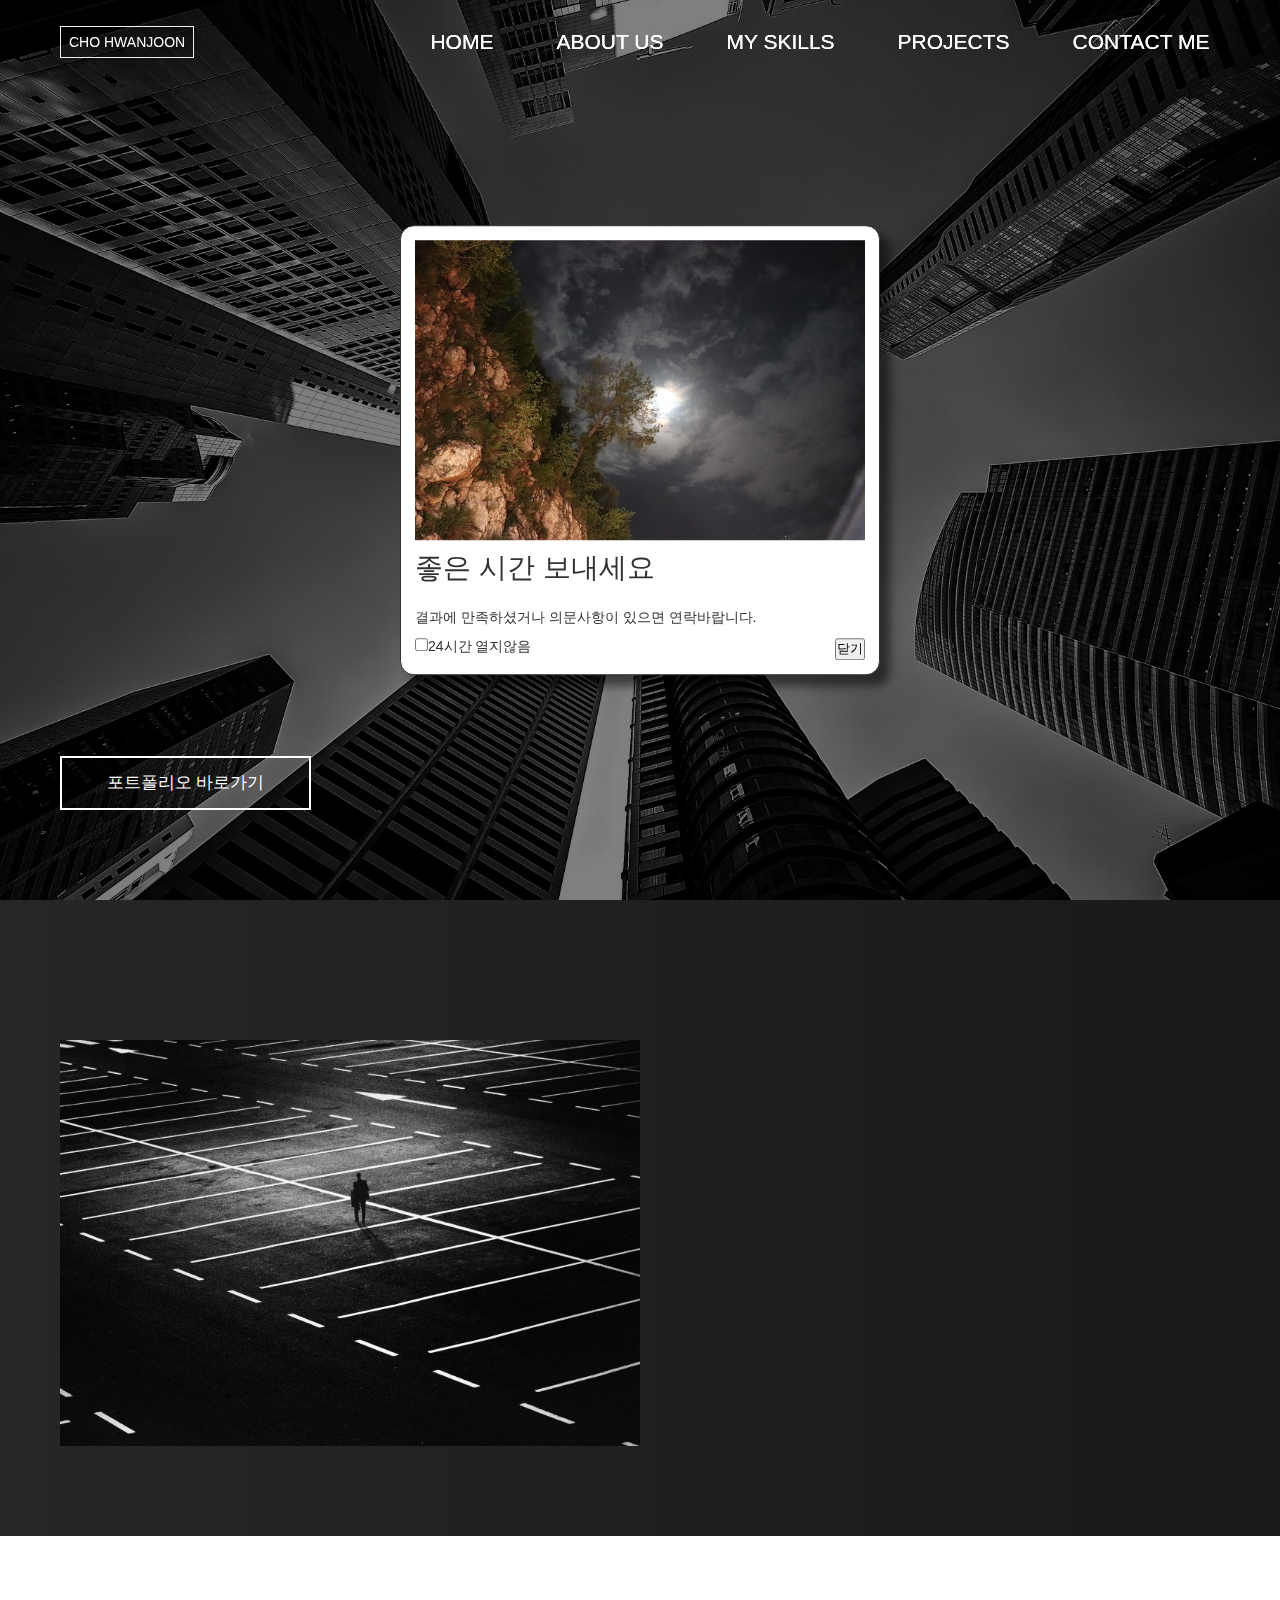
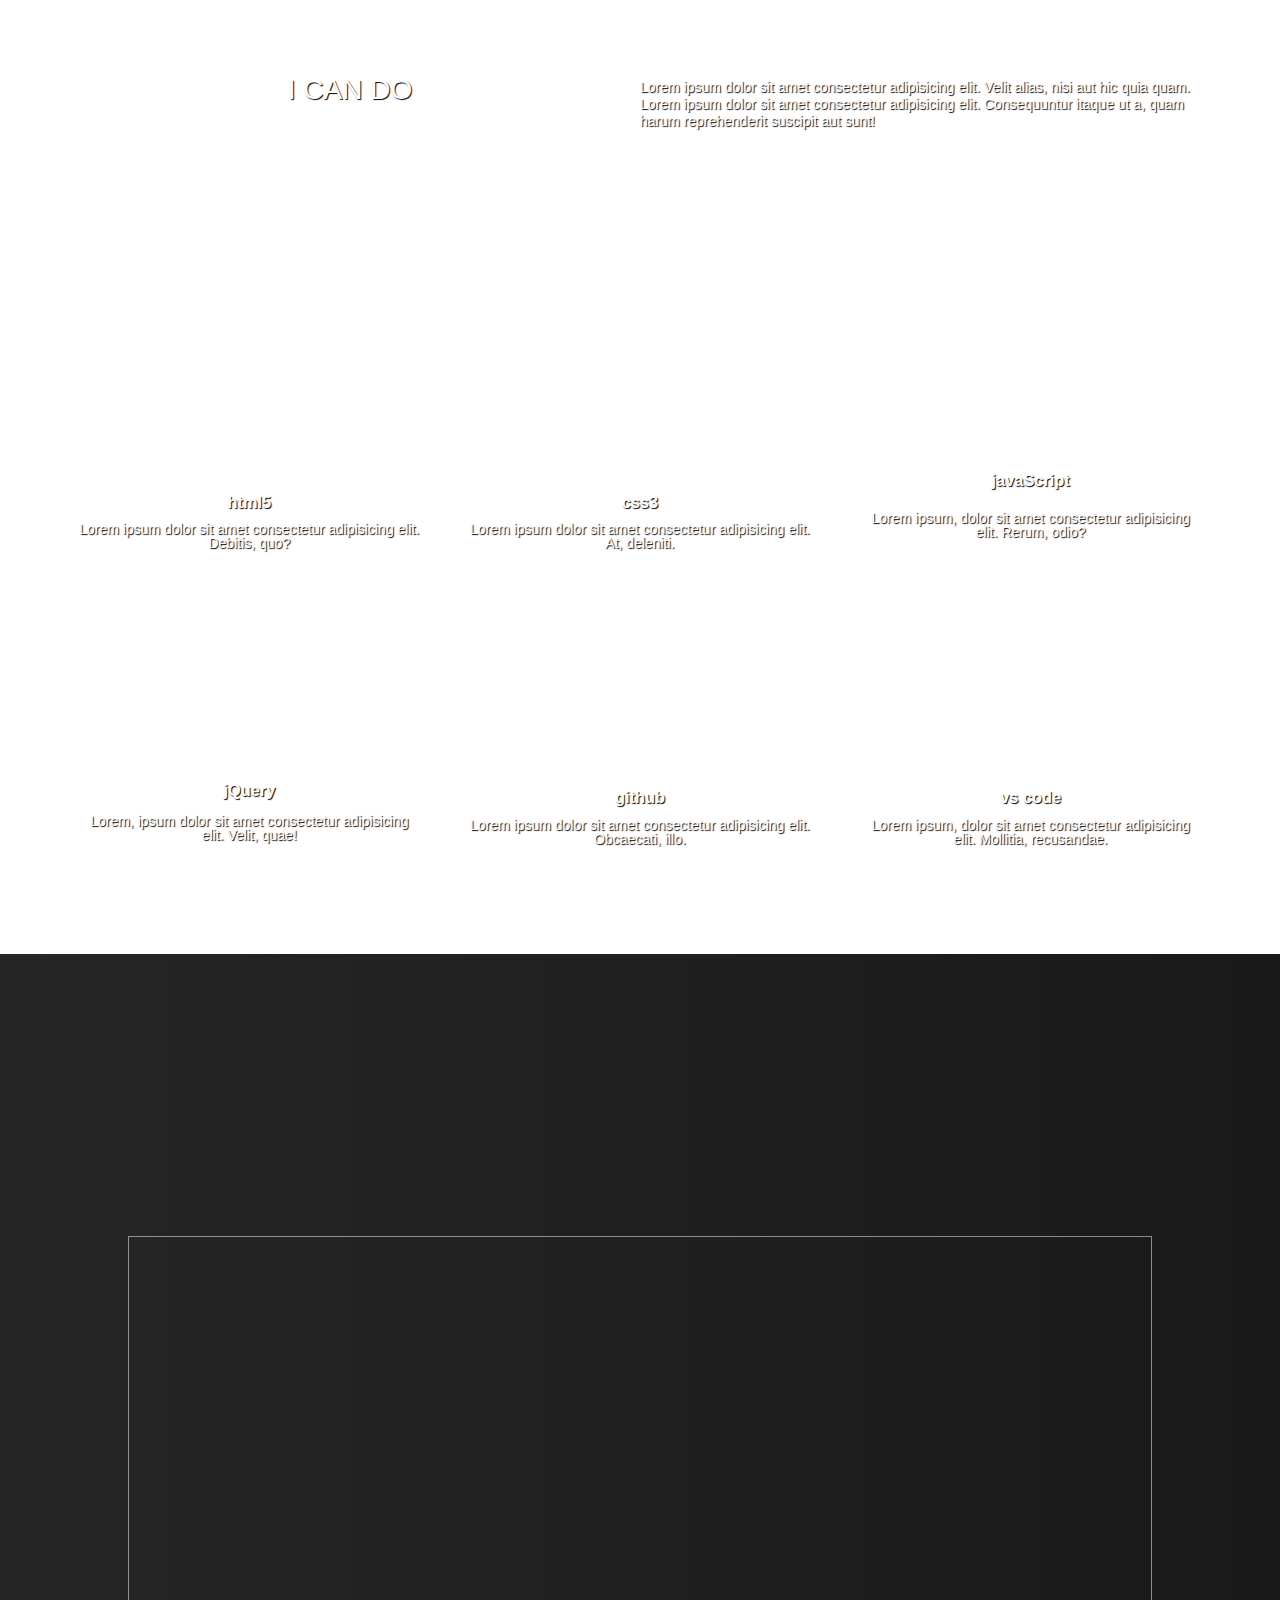
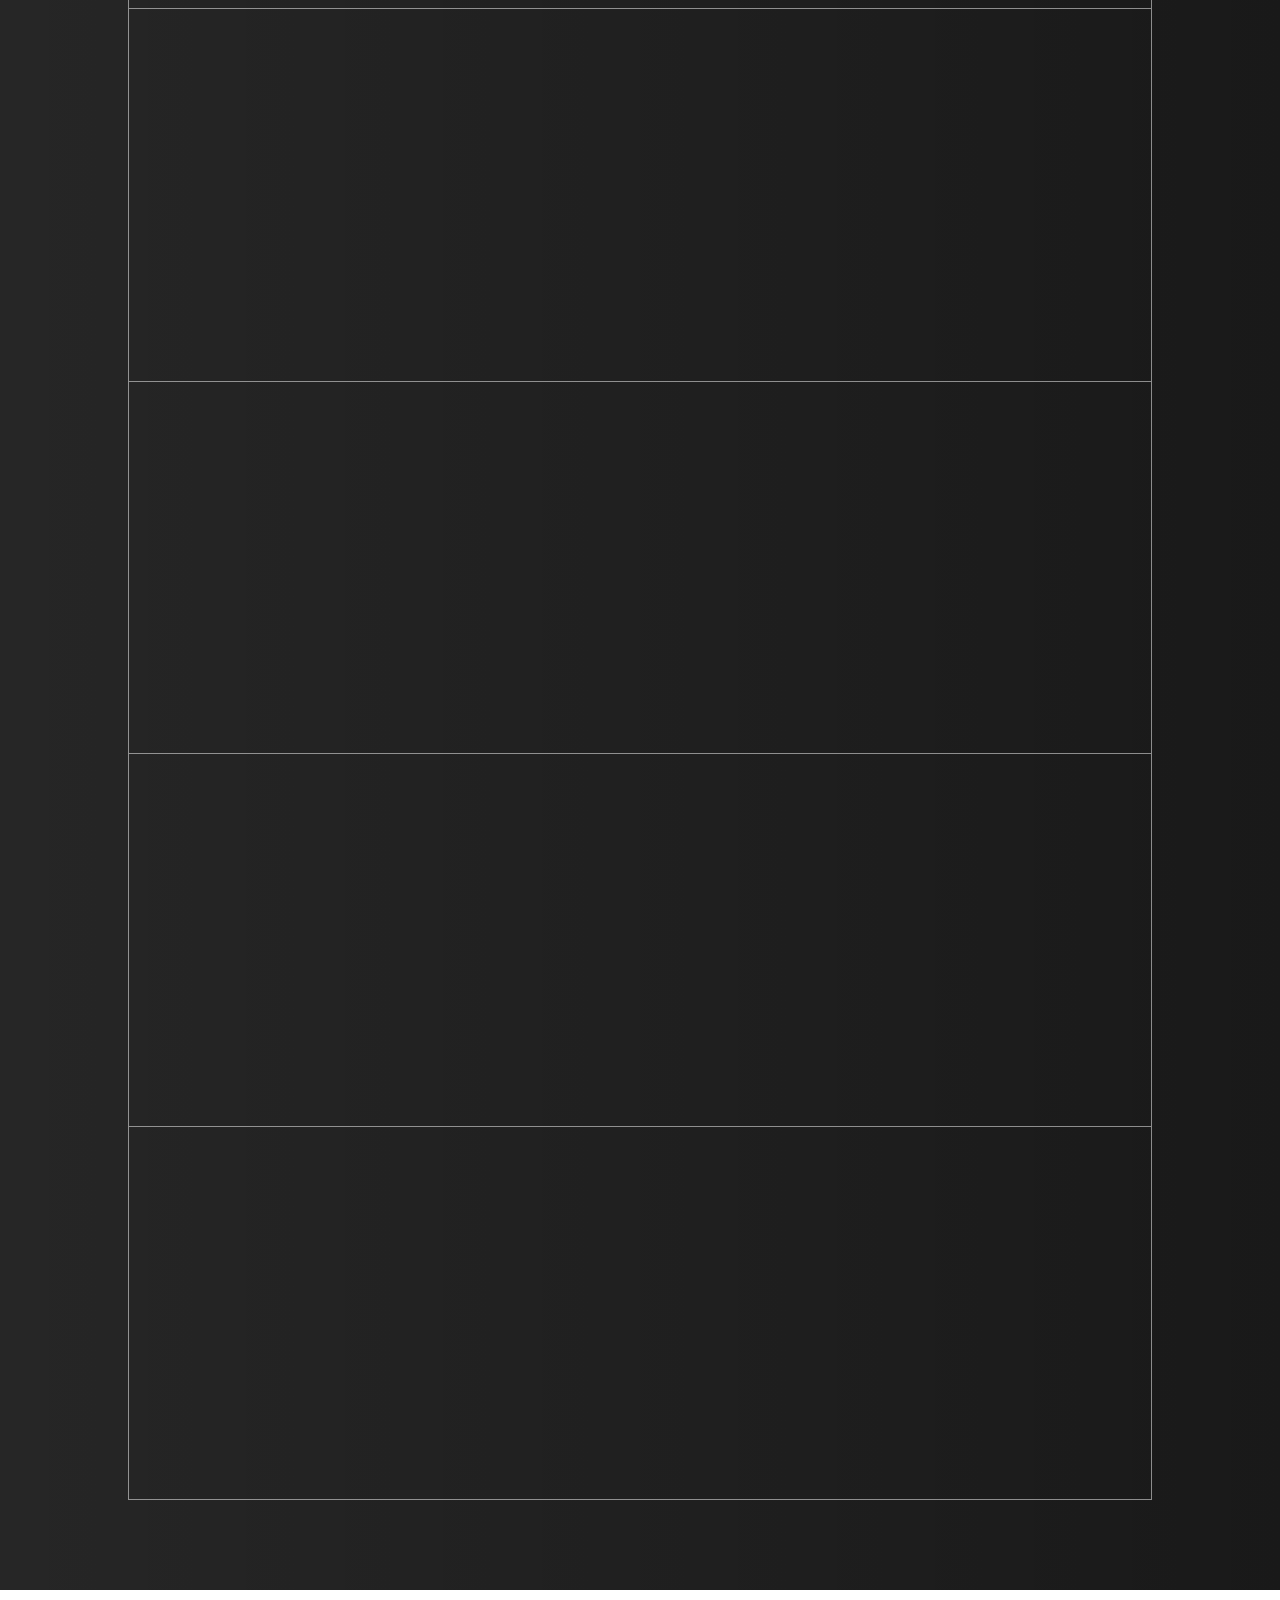
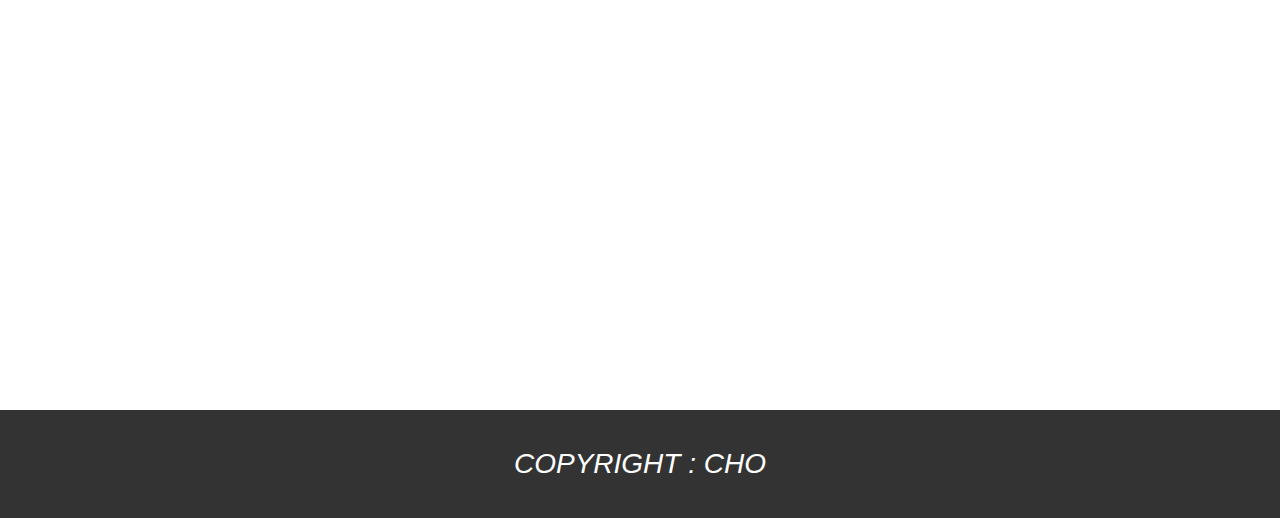
<file: index2.html>
<!DOCTYPE html>
<html lang="ko">
<head>
    <meta charset="UTF-8">
    <meta http-equiv="X-UA-Compatible" content="IE=edge">
    <meta name="viewport" content="width=device-width, initial-scale=1.0">
    <link href="https://unpkg.com/aos@2.3.1/dist/aos.css" rel="stylesheet">
    <title>CHO Portfolio</title>
    <style>
        /* CSS Reset */
        *{box-sizing:border-box;margin:0;padding:0;}
        a{color:inherit;text-decoration:none;}
        ul,ol,li{list-style:none;}
        img{width:100%;vertical-align:top}

        /* 공통스타일 */
        @import url('https://fonts.googleapis.com/css2?family=Montserrat:ital,wght@0,100;0,200;0,300;0,400;0,500;0,600;0,700;0,800;0,900;1,100;1,200;1,300;1,400;1,500;1,600;1,700;1,800;1,900&family=Noto+Sans+KR:wght@100;300;400;500;700;900&display=swap');

        @import url('https://fonts.googleapis.com/css2?family=Playfair+Display:ital,wght@0,400;0,500;0,600;0,700;0,800;0,900;1,400;1,500;1,600;1,700;1,800;1,900&display=swap');
        /* 마우스포인터 */
        .mouse-cursor{
            position:fixed;
            transform:translate(-50%,-50%);
            z-index:9995;

            width:100px;
            height:100px;
            border-radius:50%;
            background-color:#fff;
            mix-blend-mode:difference;
            pointer-events:none;
        }
        :root{
            scroll-behavior:smooth;
            width:100%;            
            font-family:'Montserrat','Noto Sans KR',sans-serif;
            font-weight:400;
            font-size:14px;
            color:#fff;
            line-height:1;
            cursor:none;
        } 
            /* 나중에 지울것 */
                        .mouse-cursor{
                            display:none;
                        }
                        :root{
                            cursor:initial;
                        }
            /* 나중에 지울것 */

        .wrapper{
            width:100%;
            overflow:hidden;
        }
        .wrapper.lock{
            height:100vh;
        }
        .sec{            
            padding:140px 0 90px;            
        }
        .container{
            width:100%;
            max-width:1960px;
            margin:0 auto;
            padding:0 12px;
        }
        h2{
            font-weight:500;
            font-size:2em;
            text-transform:uppercase;
        }
        /* 공통스타일끝 */



        /* 스킵메뉴 스타일 */
        .skip-menu a{
            position:fixed;
            left:50%;
            top:0;
            z-index:9999;
            transform:translate(-50%,-200%);
            border:2px solid #333;
            padding:6px 10px;
            background-color:#fff;
            font-size:1.5em;
            color:#333;            
        }
        .skip-menu a:focus{
            transform:translate(-50%,0);
        }
        .popup-cookie{
            position:fixed;
            left:0;
            right:0;
            top:0;
            bottom:0;
            z-index:9998;
            color:#333;
        }
        .popup-cookie.dis-none{
            display:none;
        }
        .popup-cookie .in{
            position:absolute;
            left:50%;
            top:50%;
            transform:translate(-50%,-50%);

            width:90%;
            max-width:480px;
            border:1px solid #333;
            padding:1em;
            border-radius:1em;
            background-color:#fff;
            box-shadow:10px 10px 10px rgba(0,0,0,0.5);

            display:flex;
            flex-flow:row wrap;
            justify-content:space-between;
        }
        .popup-cookie .in .img-box,
        .popup-cookie .in h2,
        .popup-cookie .in p{
            width:100%;
            margin-bottom:1em;
        }

        /* HEADER */
        .header{
            padding:20px 0;
            position:fixed;
            left:0;
            right:0;
            top:0;
            z-index:2;
            background-color:transparent;
            transition:0.3s;
        }
        .header.lock{
            background-color:#222;
        }

        .header .in{
            display:flex;
            flex-flow:row nowrap;
            justify-content: space-between;
            align-items:center;
        }
        h1{
            border: 1px solid #eee;
            padding: 8px;
            font-weight: 500;
            font-size: 1em;
            text-transform: uppercase;
        }
        .btn-nav{
            position:relative;
            z-index:9997;
            border: 1px solid #eee;
            padding: 5px;
            border-radius:4px; 
            cursor:pointer;           
        }
        .btn-nav::before{
            box-sizing:border;
            content:'';
            display:block;

            position:absolute;
            left:0;
            right:0;
            top:0;
            bottom:0;
 
            border:2px solid #fff; 
            animation-name:btn-nav-ani;
            animation-duration:1s;           
            animation-iteration-count:infinite;
        }
        .btn-nav .line{
            width:16px;
            height:1px;
            margin-bottom:5px;
            background-color:#eee;
            text-indent:-99999px;
        }
        .btn-nav.close .line{
            visibility:hidden;            
        }
        .btn-nav.close .line:nth-child(2){
            visibility:visible;            
        }
        .btn-nav .line:last-child{
            margin-bottom:0;
        }
        .main-nav-container{
            position:fixed;
            left:100%;
            right:-100%;
            top:0;
            bottom:0;
            z-index:9996;
            padding:60px 0;
            background-color:#222;
            transition:0.3s;

            display:flex;
            flex-flow:row nowrap;
            justify-content:center;
            align-items:stretch;
            
        }
        .main-nav-container.lock{
            left:0;
            right:0;            
        }
        #main-nav{
            display:flex;
            flex-flow:column nowrap;
            align-items:center;
            overflow:auto;
        }
        #main-nav::-webkit-scrollbar{
            display:none;
        }

        #main-nav li{  
            margin:30px 0;          
            border-bottom:1px solid transparent; 
            padding:0.5em;
            font-weight:600;
            font-size:2em;
            text-transform:uppercase;
            position:relative;
            transition:border 0.3s;
        }     
        #main-nav li:hover{
            border-bottom-color:#fff;
        }
        #main-nav li a{
            position:relative;
            z-index:100;
        }                   
        #main-nav li::before{
            content:attr(data-after);
            display:block;            
        
            position:absolute;           
            top:50%;
            z-index:99;
            transform:translateY(-50%) scale(1);
            opacity:1;
        }
        #main-nav li:hover::before{
            animation-name:nav-ani01;  
            animation-duration:0.3s;
        }
        @keyframes nav-ani01{
            0%{
                transform:translateY(-50%) scale(1);
                opacity:1; 
                display:none;           
            }
            1%{
                display:block;
            }
            99%{
                transform:translateY(-50%) scale(20);
                opacity:0;
            }
            100%{
                display:none;
            }
            
        }
        @keyframes btn-nav-ani {
            0%{
                opacity:0;
                transform:scale(1.2);
            }
            10%{
                opacity:0;
                transform:scale(1.2);
            }
            11%{
                opacity:1;
                transform:scale(1.2);
            }
            100%{
                opacity:0;
                transform:scale(1.7);
            }
        }
        /* 헤더스타일끝 */


        /* 인트로 스타일 */
        .intro{
            position: relative;
            z-index:1;
            height:100vh;
            background-image:url(./images/bg-intro.jpg);
            background-repeat:no-repeat;
            background-position:center;
            background-size:cover;
            background-attachment:fixed;
        }
        .intro::before{
            content:'';
            display:block;
            position:absolute;
            left:0;
            right:0;
            top:0;
            bottom:0;
            z-index:1;
            background-color:rgba(0,0,0,0.5);
        }
        .intro .container{
            position:relative;
            z-index:2;
            display:flex;
            flex-flow:row nowrap;
            justify-content:center;
            align-items:center;
            height:100%;
        }
        .intro h2{
            display:none;
        }        
        .intro-left p{
            line-height:2;
            position:relative;
            opacity:0;
            animation-name:text-opacity;
            animation-duration: 1s;
            animation-timing-function: ease;
            animation-fill-mode:forwards;
        }

        @keyframes text-opacity {
            50%{
                opacity: 0;
            }
            100%{
                opacity: 1;
            }
        }

        .intro-left p:first-child{
            font-weight:500;
            font-size:2em;
            animation-delay:0.25s;
        }
        .intro-left p:nth-child(2){
            animation-delay:0.75s;
        }
        .intro-left p:nth-child(3){
            animation-delay:1.25s;
        }
        .intro-left p:nth-child(4){
            animation-delay:1.75s;
        }
        .intro-left p:last-child{
            margin-top:2em;
            border:2px solid #fff;
            padding:0.5em;
            text-align:center;
            opacity:1;
            animation:none;
            background-color:rgba(0,0,0,0);
            transition: 0.3s;
        }
        .intro-left p:last-child:hover{
            background-color:rgba(0,0,0,1);
        }


        /* .intro-left p::after{
            content:'';
            display:block;
            position:absolute;
            left:0;
            right:0;
            top:0;
            bottom:0;
            background-color:rgba(255,255,255,0.3);
            animation-name:box-width;
            animation-duration:1s;
            animation-timing-function:ease;
            animation-fill-mode:forwards;
        }
        .intro-left p:nth-child(1)::after{            
        }
        .intro-left p:nth-child(2)::after{
            animation-delay:0.5s;
        }
        .intro-left p:nth-child(3)::after{
            animation-delay:1s;
        }
        .intro-left p:nth-child(4)::after{
            animation-delay:1.5s
        }
        .intro-left p:nth-child(5)::after{
            animation:none;
            display:none;
        }
        @keyframes box-width {
            50%{
                left:0;
            }
            100%{
                left:100%;
            }
        } */

        .intro-right{
            display:none;        
            position:relative;            
            align-self: flex-start; 
        }           
        .intro-right p{
            font-weight:700;
            font-size:0;
            text-transform:uppercase;
            line-height:1;
            opacity:0;
        }
        .intro-right p:last-child{
            position:absolute;
            right:9999px;
            top:400px;
            transform:rotate(90deg);
            font-size:100px;
            opacity: 1;           
        }
        /* 인트로스타인끝 */

        /* 어바웃스타일 */
        .about,.projects{
            background-image:linear-gradient(90deg,rgba(0,0,0,0.85),rgba(0,0,0,0.9))
        }
        .about h2,.projects h2{
            display:none;
        }
        .about .in{
           display:grid;
           grid-template-columns:repeat(2,1fr);
           row-gap:50px;
        }
        .about-img,.about-txt{
            grid-column: 1/3;
        }
        .about-img{
            overflow:hidden;
        }
        .about-img img{
            width:100%;
            height:100%;
            object-fit:cover;
        }
        .about-txt{
            text-align:center;
        }
        .about-txt h3,.projects h3{
            margin-bottom:1em;
            font-weight:500;
            font-size:2em;
            text-transform:uppercase;
        }
        .about-txt div{
            margin-bottom:2em;
        }
        .about-txt .txt04{
            margin-bottom:0;
        }
        .about-txt h4{
            margin-bottom:0.5em;
            font-size:1.2em;            
        }
        .about-txt h4::before{
            content:'';
            display:inline-block;
            width: 10px;
            height: 7px;
            margin: 0 11px 4px 0;
            border: 3px solid #fff;
            border-top:none;
            border-right:none;
            transform:rotate(-45deg);
        }
        .about-txt p{
            font-weight:300;
            line-height:1.2;
        }
        /* 어바웃스타일끝 */

        /* 스킬스타일 */
        .skills,.contact{           
            background-image:url(./images/bg-intro.jpg);
            background-repeat:no-repeat;
            background-position:center;
            background-size:cover;
            background-attachment:fixed;            
            text-shadow:1px 1px 1px #000;   
        }
        .skills h2{
            display:none;
        }
        .skills .in{
            display:flex;
            flex-flow:column nowrap;
            justify-content: space-between;
            align-items:center;
        }
        .skills .skills-top{
            margin-bottom:100px;
            display:flex;
            flex-flow:column nowrap;
            justify-content: space-between;
            align-items: center;
        }
        .skills-top h3{
            margin-bottom: 1em;
            font-weight: 500;
            font-size: 2em;
            text-transform: uppercase;
            text-align:center;
        }
        .skills-top p{
            line-height:1.2;
            text-align:center;
        }
        .skills-top p:first-of-type{
            display:none;
        }
        .skills-bottom ul{
            display:grid;
            grid-template-columns: auto auto;
            gap:12px;
        }
        .skills-bottom li{            
            border:2px solid rgba(255,255,255,0.5);
            padding:30px;
            display:grid;
            gap:12px;
            text-align:center;            
            box-shadow:0 0 0 #fff;             
            transition:0.5s;                     
        }
        .skills-bottom li:hover{            
            animation: skills-ani 0.5s ease infinite alternate;
        }
        @keyframes skills-ani {
            0%{
                box-shadow:0 0 0 #fff;
            }
            100%{
                box-shadow:0 0 10px #fff;
            }
        }

        .skills-bottom li h3{order:2;}
        .skills-bottom li .img-box{
            order:1;
            width:50%;
            max-width:200px;
            margin:0 auto;
        }
        .skills-bottom li p{order:3;}
        .skills-bottom svg{
            fill:#fff;
        }

        /* 스킬스타일끝 */


        /* 프로젝트 포트폴리오 스타일 */
        
       .projects .in{
           display:flex;
           flex-flow:column nowrap;
       }
       .projects h3{
           align-self:center;
       }
        .projects h3 span{
            display:block;
        }
        .projects h3 span::after{
            content:'';
            display:block;
            width:100%;
            height:2px;
            background-color:#fff;
            margin:5px 0 3px;
        }
        
        .all-project ul{
            display:grid;
            gap:40px;            
        }
        .all-project li{
            display:grid;
            border:1px solid rgba(255,255,255,0.5);
        }
        .project-img{
            order:2;
            overflow:hidden;
            position:relative;
        }  
        .project-img::after{
            content:'';
            display:'block';
            position:absolute;
            left:0;
            right:0;
            top:0;
            bottom:0;
            background-color:rgba(255,255,255,0);
            transition:0.3s;
        }
        .project-img:hover::after{
            background-color:rgba(255,255,255,0.3);
        }
        .project-img .img-box{
            filter:grayscale(1);
            transition:0.3s;            
        }
        .project-img:hover .img-box{
            transform:scale(1.1); 
            filter:grayscale(0.8);
        }
        
       
        .project-content{
            order:1;
            padding:30px;
            display:grid;
            gap:16px;
            align-content:center ;
        } 
        .project-tit{
            font-size:2em;
            text-transform: uppercase;
        }
        .project-txt{
            font-size:1.1em;
            color:#999;
            line-height:1.5em;
        }
        .project-txt span:first-child{
            font-weight:700;
            font-size:1.2em;
            color:#ccc;
        }
        .project-btn{
            display:flex;
        }
        .project-btn>div{
            margin-right:6px;
            padding:10px;
            border-radius: 4px;
            background-color:#333;
        } 
        .project-btn>div:hover{
            /* border:1px solid #333; */
            background-color:#fff;
            color:#333;
        }       

        /* 프로젝트 포트폴리오 스타일끝 */

        /* contact 시직 */
        
        .contact h2{
            margin-bottom:50px;
            font-size: 2em;
            text-transform: uppercase;
            text-align:center;           
        }
        .contact .in{ 
            font-family: 'Playfair Display', serif;
            font-weight:900;
            font-style:italic;
            max-width:500px;
            margin:0 auto;           
            display:grid;             
            gap:40px;
        }
        .contact-box{                       
            display:grid;
            gap:10px;
            grid-template-rows:20px auto;
        }
        .contact-box h3{
            opacity:0.6;
        }
        .contact-box p{
            font-size:1.6em;
            line-height:1.2;            
        }
        /* contact 시직끝 */

        footer{
            padding:40px 0;  
            border-top:2px solid #fff;
            background-color:#333; 
        }
        address{
            font-size:2em;
            text-transform:uppercase;
            text-align:center;
        }


        @media (min-width:560px){
            

            /* 스킬스타일 */
            .skills-bottom ul{
                grid-template-columns:auto auto auto;
            }
            /* 스킬스타일끝 */
        }

        @media (min-width:768px){
            /* 프로젝트 포트폴리오  */
            .projects .container{
                max-width:940px;
                padding:0;
            }
            .all-project ul{
                gap:0;
            }
            .all-project li{
                grid-template-columns:1fr 1fr;
                border:none;
            }
           
            .all-project li:nth-child(2n) .project-img{
                order:1;
            }
            .all-project li:nth-child(2n) .project-content{
                order:2;
            }
            /* 프로젝트 포트폴리오끝  */
        }

        @media (min-width:940px){
            /* 공통스타일 */
            .container{
                padding:0 60px;
            }
            /* 공통스타일끝 */

            /* 헤더스타일 */
            .header .in::before{
                content:'';
                display:block;
                width:36px;
            }
            /* 헤더스타일끝 */

            /* 어바웃스타일 */
            .about .in{
                flex-direction:row;
            }
            /* 어바웃스타일끝 */

            /* 스킬스타일 */
            .skills .in{
                align-items:stretch;
            }
            .skills .skills-top{
                flex-direction:row;
            }
            .skills-top h3{
                margin-bottom:0;
                flex:1;
            }
            .skills-top p:first-of-type{
                display:block;
                flex:1;
                text-align:left;
            }
            .skills-top p:last-of-type{
                display:none;
            }
            .skills-bottom ul{
                grid-template-columns:1fr 1fr 1fr;
            }
            /* 스킬스타일끝 */


            /* 프로젝트 포트폴리오 */
            .projects .container{
                width:80%;
                max-width:1200px;
            }
            .projects h3{
                align-self:flex-start;
            }
            .all-project li{
                border:1px solid rgba(255,255,255,0.5);
                border-bottom:none;
            }
            .all-project li:last-child{
                border:1px solid rgba(255,255,255,0.5);
            }
            /* 프로젝트 포트폴리오끝 */

            .contact h2{
                text-align:left;
            }

            .contact .in{
                max-width:100%;
                grid-template-columns:repeat(3,1fr);
            }
        }  

        @media (min-width:1200px){
            /* 공통스타일 */
           
            /* 공통스타일 */

            /* 헤더스타일 */
            .header .in::before{
                display:none;
            }
            .btn-nav{
                display:none;
            }  
            .main-nav-container{
                position:static;
                background-color:transparent;
                padding:0;
                display:block;
            }
            #main-nav{
                flex-direction:row;
            }
            #main-nav li {       
                margin-top:0;
                margin-bottom:0;
                margin-left:2em;        
                font-weight: 500;
                font-size: 1.5em;
            }           
            
            #main-nav li:hover::before{
                animation-name:none;
            }
            /* 헤더스타일끝 */

            /* 인트로스타일 */
            .intro .container{
                justify-content: space-between;
            }
            .intro-left{
                align-self:flex-end;
            }
            .intro-left p{ 
                font-size:1.2em;
            }
            .intro-right{
               display:block;
            }
            .intro-right p:first-child{
                animation:intro-right01 0.5s 0.3s ease forwards;
            }

            @keyframes intro-right01 {
                0%{
                    font-size:0;
                    opacity:0;
                }
                100%{
                    font-size:300px;
                    opacity:1;
                }
            }
            .intro-right p:last-child{
                animation:intro-right02 0.5s 2.75s ease forwards ;
            }
            @keyframes intro-right02 {
                0%{
                    right:9999px;
                    opacity:1;
                }
                100%{
                    right:-50px;
                    opacity:0.5;
                }
            }
            /* 인트로스타일끝 */

            /* 어바웃스타일 */
            .about-img{
                grid-column:1/2;
            }
            .about-txt{
                grid-column:2/3;
                padding:30px 50px;
                text-align:left;
                background-image:url(./images/bg-about.jpg);
                background-repeat:no-repeat;
                background-position:center;
                background-size:cover;
                background-attachment:fixed;
            }
            /* 어바웃스타일끝 */

            /* 스킬스타일 */            
          
            .skills-left h3{
                margin-bottom:30px;
                align-self:flex-start;
            }
            .skills .skills-right{
                flex:1;
            }
            
            .skills-bottom li{
                padding:16px;
            }
            /* 스킬스타일끝 */

        }

        @media (min-width:1440px){
            /* 공통스타일 */
            .container{
                padding:0 120px;
            }
            /* 공통스타일끝 */

            /* 스킬스타일 */
            .skills-bottom ul{
                grid-template-columns:repeat(6,1fr);
            }
            /* 스킬스타일끝 */
        }
    </style>
</head>
<body>
    <!-- 스킵메뉴 -->
    <section class="skip-menu">
        <a href="#home">home</a>
        <a href="#about">about us</a>
        <a href="#skills">my skills</a>
        <a href="#projects">projects</a>
        <a href="#contact">contact me</a>
    </section>
    <!-- 팝업  -->
    <section class="popup-cookie dis-none" id="popup-cookie">
        <div class="in">
            <div class="img-box">
                <img src="./images/popup.jpg" alt="팝업이미지">
            </div>
            <h2>좋은 시간 보내세요</h2>
            <p>결과에 만족하셨거나 의문사항이 있으면 연락바랍니다.</p>
            <label><input type="checkbox" id="chk01">24시간 열지않음</label>
            <button type="button" id="btn-popup">닫기</button>
        </div>
    </section>

    <section class="wrapper">
        <header class="header" id="home">
            <div class="container">
                <div class="in">
                    <h1><a href="./index.html" title="클릭하면 시작페이지로 이동">cho hwanjoon</a></h1>
                    <nav>
                        <div class="btn-nav" id="tlg-nav" title="클릭하면 내비보임">
                            <div class="line">라인</div>
                            <div class="line">라인</div>
                            <div class="line">라인</div>
                        </div>
                        <div class="main-nav-container">
                            <ul id="main-nav">
                                <li data-after="home"><a href="#intro">home</a></li>
                                <li data-after="about us"><a href="#about">about us</a></li>
                                <li data-after="my skills"><a href="#skills">my skills</a></li>
                                <li data-after="projects"><a href="#projects">projects</a></li>
                                <li data-after="contact me"><a href="#contact">contact me</a></li>
                            </ul>
                        </div>
                    </nav>
                </div>
            </div>
        </header>
        <section class="sec intro" id="intro">
            <div class="container">
                <h2>intro</h2>
                <div class="intro-left">
                    <p>안녕하세요!</p>  
                    <p>성실과 열정으로 준비된 신입</p>
                    <p>웹 퍼블시셔 & 프론트엔드 개발자</p>
                    <p>홍길동입니다.</p>
                    <p><a href="#projects">포트폴리오 바로가기</a></p>
                </div>
                <div class="intro-right">
                    <p>port</p>
                    <p>folio</p>
                </div>
            </div>
        </section>
        <section class="sec about" id="about">
            <div class="container">
                <h2>about me</h2>
                <div class="in">
                    <div class="about-img img-box">
                        <img src="./images/img-about.jpg" alt="about me">
                    </div>
                    <div class="about-txt">
                        <h3 data-aos="zoom-in">about me</h3>
                        <div class="txt01" data-aos="fade-up" data-aos-duration="1000" data-aos-delay="0">
                            <h4>자기개발을 하는 사람</h4>
                            <p>Lorem ipsum dolor sit amet consectetur adipisicing elit. Ipsam, mollitia?</p>
                        </div>
                        <div class="txt02" data-aos="fade-up" data-aos-duration="1000" data-aos-delay="300">
                            <h4>삶의 가치를 아는 사람</h4>
                            <p>Lorem ipsum dolor sit amet consectetur adipisicing elit. Sint aliquam quibusdam dolorem.</p>
                        </div>
                        <div class="txt03" data-aos="fade-up" data-aos-duration="1000" data-aos-delay="600">
                            <h4>약속의 중요성을 아는 사람</h4>
                            <p>Lorem ipsum dolor, sit amet consectetur adipisicing elit. Perspiciatis, expedita obcaecati.</p>
                        </div>
                        <div class="txt04" data-aos="fade-up" data-aos-duration="1000" data-aos-delay="900">
                            <h4>아는것이 아닌 할수 있는 사람</h4>
                            <p>Lorem ipsum dolor sit amet consectetur adipisicing elit.</p>
                        </div>
                    </div>
                </div>
            </div>
        </section>
        <section class="sec skills" id="skills">
            <div class="container">
                <h2>skills</h2>
                <div class="in">
                    <div class="skills-top skills-left">
                        <h3>i can do</h3>
                        <p>
                        Lorem ipsum dolor sit amet consectetur adipisicing elit. Velit alias, nisi aut hic quia quam.
                        <br>
                        Lorem ipsum dolor sit amet consectetur adipisicing elit. Consequuntur itaque ut a, quam harum reprehenderit suscipit aut sunt!                            
                        </p>
                        <p>Lorem ipsum dolor sit, amet consectetur adipisicing.</p>
                    </div>
                    <div class="skills-bottom skills-right">
                        <ul>
                            <li>                               
                                <h3>html5</h3>
                                <div class="img-box">
                                    <svg xmlns="http://www.w3.org/2000/svg" viewBox="0 0 384 512">
                                        <path d="M0 32l34.9 395.8L191.5 480l157.6-52.2L384 32H0zm308.2 127.9H124.4l4.1 49.4h175.6l-13.6 148.4-97.9 27v.3h-1.1l-98.7-27.3-6-75.8h47.7L138 320l53.5 14.5 53.7-14.5 6-62.2H84.3L71.5 112.2h241.1l-4.4 47.7z"/>
                                    </svg>
                                </div>
                                <p>
                                    Lorem ipsum dolor sit amet consectetur adipisicing elit. Debitis, quo?
                                </p>                                
                            </li>
                            <li>
                                <h3>css3</h3>
                                <div class="img-box">
                                    <svg xmlns="http://www.w3.org/2000/svg" viewBox="0 0 384 512">
                                        <path d="M0 32l34.9 395.8L192 480l157.1-52.2L384 32H0zm313.1 80l-4.8 47.3L193 208.6l-.3.1h111.5l-12.8 146.6-98.2 28.7-98.8-29.2-6.4-73.9h48.9l3.2 38.3 52.6 13.3 54.7-15.4 3.7-61.6-166.3-.5v-.1l-.2.1-3.6-46.3L193.1 162l6.5-2.7H76.7L70.9 112h242.2z"/>
                                    </svg>
                                </div>
                                <p>
                                    Lorem ipsum dolor sit amet consectetur adipisicing elit. At, deleniti.
                                </p>
                            </li>
                            <li>
                                <h3>javaScript</h3>
                                <div class="img-box">
                                    <svg xmlns="http://www.w3.org/2000/svg" viewBox="0 0 448 512">
                                        <path d="M0 32v448h448V32H0zm243.8 349.4c0 43.6-25.6 63.5-62.9 63.5-33.7 0-53.2-17.4-63.2-38.5l34.3-20.7c6.6 11.7 12.6 21.6 27.1 21.6 13.8 0 22.6-5.4 22.6-26.5V237.7h42.1v143.7zm99.6 63.5c-39.1 0-64.4-18.6-76.7-43l34.3-19.8c9 14.7 20.8 25.6 41.5 25.6 17.4 0 28.6-8.7 28.6-20.8 0-14.4-11.4-19.5-30.7-28l-10.5-4.5c-30.4-12.9-50.5-29.2-50.5-63.5 0-31.6 24.1-55.6 61.6-55.6 26.8 0 46 9.3 59.8 33.7L368 290c-7.2-12.9-15-18-27.1-18-12.3 0-20.1 7.8-20.1 18 0 12.6 7.8 17.7 25.9 25.6l10.5 4.5c35.8 15.3 55.9 31 55.9 66.2 0 37.8-29.8 58.6-69.7 58.6z"/>
                                    </svg>
                                </div>
                                <p>
                                    Lorem ipsum, dolor sit amet consectetur adipisicing elit. Rerum, odio?
                                </p>
                            </li>
                            <li>
                                <h3>jQuery</h3>
                                <div class="img-box">
                                    <svg xmlns="http://www.w3.org/2000/svg" xmlns:xlink="http://www.w3.org/1999/xlink" viewBox="0 0 66 64" fill="#fff" fill-rule="evenodd" stroke="#000" stroke-linecap="round" stroke-linejoin="round">
                                        <use xlink:href="#A" x="1" y="1"/>
                                        <symbol id="A" overflow="visible">
                                            <path fill="#fff" d="M4.062 14.47c-5.66 8.14-4.96 18.728-.632 27.4.1.208.21.412.316.616l.2.39c.04.076.084.15.126.224.074.14.15.268.226.404l.414.708.236.388.48.75.204.316.694 1 .136.184a32.66 32.66 0 0 0 .632.84l.24.304.584.72.224.268c.266.314.54.626.814.93.028.03.04.04.048.052l.828.872.266.268.66.648.27.26a34.11 34.11 0 0 0 .906.824l.992.84.34.272.686.536.366.28.77.552.36.254c.246.17.496.332.748.494l.324.216a41.46 41.46 0 0 0 1.17.716l.324.2.88.492c.16.086.324.168.486.25l.628.326.146.07.26.124.996.46.21.094c.385.167.772.328 1.162.482l.28.112 1.096.406.14.048a43.45 43.45 0 0 0 1.22.4l.296.088c.4.126.832.28 1.26.356 27.388 4.994 35.34-16.46 35.34-16.46-6.68 8.704-18.54 11-29.8 8.444-.426-.096-.84-.228-1.254-.352l-.312-.094c-.405-.124-.808-.256-1.208-.394l-.166-.06-1.064-.394-.3-.12a30.23 30.23 0 0 1-1.15-.48l-.23-.1-.97-.452-.28-.134c-.252-.12-.5-.254-.75-.4l-.5-.26c-.304-.16-.6-.332-.9-.504l-.304-.17c-.394-.232-.784-.471-1.17-.716-.106-.068-.21-.14-.316-.21l-.832-.554c-.092-.06-.2-.128-.268-.188l-.788-.57-.35-.264-.71-.556-.316-.254-.884-.746c-.032-.028-.066-.055-.1-.08l-.93-.846-.26-.252-.664-.66-.26-.26a16.05 16.05 0 0 1-.8-.868c-.014-.014-.028-.028-.04-.044-.283-.311-.561-.627-.832-.948l-.2-.26-.6-.74-.2-.274-.692-.92c-6.276-8.504-8.52-20.26-3.532-29.9m13.16-1.25c-4.096 5.894-3.874 13.8-.68 20.016.535 1.048 1.141 2.058 1.812 3.024.614.88 1.294 1.926 2.108 2.632.296.326.604.64.92.954l.24.24c.306.298.619.589.938.872.014.01.024.024.04.034.364.32.732.6 1.106.916l.248.194c.375.289.758.569 1.148.838l.034.024c.172.12.348.23.524.346.084.054.164.112.248.164a23.2 23.2 0 0 0 .85.52l.12.07.752.4c.088.05.2.092.268.14l.526.272c.026.014.054.024.08.036.361.18.726.35 1.096.51l.24.1a28.34 28.34 0 0 0 .9.364l.384.14.826.286.374.12c.394.12.8.28 1.194.346 21.146 3.504 26.028-12.8 26.028-12.8-4.4 6.34-12.92 9.36-22.016 7-.402-.106-.801-.221-1.198-.346-.12-.036-.24-.076-.36-.116l-.84-.288-.4-.14c-.302-.117-.602-.238-.9-.364l-.244-.1a25.14 25.14 0 0 1-1.104-.512l-.554-.28-.32-.164c-.235-.128-.469-.259-.7-.394l-.168-.094c-.286-.168-.569-.341-.848-.52-.086-.054-.17-.114-.256-.17l-.55-.364c-.387-.268-.768-.547-1.14-.836l-.26-.2c-4-3.144-7.136-7.44-8.636-12.308-1.572-5.05-1.234-10.72 1.49-15.32m11.464-.366c-2.412 3.57-2.652 7.966-.976 11.89 1.766 4.166 5.386 7.432 9.612 9l.524.2.232.072.754.2c11.676 2.256 14.84-5.992 15.686-7.206-2.774 3.994-7.436 4.952-13.156 3.564-.452-.11-.948-.274-1.384-.428a16.92 16.92 0 0 1-1.644-.682c-1.017-.489-1.982-1.078-2.882-1.758C38.074 13.46 34.894 6.032 38.234 0" stroke="none" fill="#0868ac" fill-rule="nonzero"/>
                                        </symbol>
                                    </svg>
                                </div>
                                <p>
                                    Lorem, ipsum dolor sit amet consectetur adipisicing elit. Velit, quae!
                                </p>
                            </li>
                            <li>
                                <h3>github</h3>
                                <div class="img-box">
                                    <svg xmlns="http://www.w3.org/2000/svg" viewBox="0 0 496 512">
                                        <path d="M165.9 397.4c0 2-2.3 3.6-5.2 3.6-3.3.3-5.6-1.3-5.6-3.6 0-2 2.3-3.6 5.2-3.6 3-.3 5.6 1.3 5.6 3.6zm-31.1-4.5c-.7 2 1.3 4.3 4.3 4.9 2.6 1 5.6 0 6.2-2s-1.3-4.3-4.3-5.2c-2.6-.7-5.5.3-6.2 2.3zm44.2-1.7c-2.9.7-4.9 2.6-4.6 4.9.3 2 2.9 3.3 5.9 2.6 2.9-.7 4.9-2.6 4.6-4.6-.3-1.9-3-3.2-5.9-2.9zM244.8 8C106.1 8 0 113.3 0 252c0 110.9 69.8 205.8 169.5 239.2 12.8 2.3 17.3-5.6 17.3-12.1 0-6.2-.3-40.4-.3-61.4 0 0-70 15-84.7-29.8 0 0-11.4-29.1-27.8-36.6 0 0-22.9-15.7 1.6-15.4 0 0 24.9 2 38.6 25.8 21.9 38.6 58.6 27.5 72.9 20.9 2.3-16 8.8-27.1 16-33.7-55.9-6.2-112.3-14.3-112.3-110.5 0-27.5 7.6-41.3 23.6-58.9-2.6-6.5-11.1-33.3 2.6-67.9 20.9-6.5 69 27 69 27 20-5.6 41.5-8.5 62.8-8.5s42.8 2.9 62.8 8.5c0 0 48.1-33.6 69-27 13.7 34.7 5.2 61.4 2.6 67.9 16 17.7 25.8 31.5 25.8 58.9 0 96.5-58.9 104.2-114.8 110.5 9.2 7.9 17 22.9 17 46.4 0 33.7-.3 75.4-.3 83.6 0 6.5 4.6 14.4 17.3 12.1C428.2 457.8 496 362.9 496 252 496 113.3 383.5 8 244.8 8zM97.2 352.9c-1.3 1-1 3.3.7 5.2 1.6 1.6 3.9 2.3 5.2 1 1.3-1 1-3.3-.7-5.2-1.6-1.6-3.9-2.3-5.2-1zm-10.8-8.1c-.7 1.3.3 2.9 2.3 3.9 1.6 1 3.6.7 4.3-.7.7-1.3-.3-2.9-2.3-3.9-2-.6-3.6-.3-4.3.7zm32.4 35.6c-1.6 1.3-1 4.3 1.3 6.2 2.3 2.3 5.2 2.6 6.5 1 1.3-1.3.7-4.3-1.3-6.2-2.2-2.3-5.2-2.6-6.5-1zm-11.4-14.7c-1.6 1-1.6 3.6 0 5.9 1.6 2.3 4.3 3.3 5.6 2.3 1.6-1.3 1.6-3.9 0-6.2-1.4-2.3-4-3.3-5.6-2z"/>
                                    </svg>
                                </div>
                                <p>
                                    Lorem ipsum dolor sit amet consectetur adipisicing elit. Obcaecati, illo.
                                </p>
                            </li> 
                            <li>
                                <h3>vs code</h3>
                                <div class="img-box">
                                    <svg xmlns="http://www.w3.org/2000/svg" viewBox="0 0 496 512">
                                        <path d="M165.9 397.4c0 2-2.3 3.6-5.2 3.6-3.3.3-5.6-1.3-5.6-3.6 0-2 2.3-3.6 5.2-3.6 3-.3 5.6 1.3 5.6 3.6zm-31.1-4.5c-.7 2 1.3 4.3 4.3 4.9 2.6 1 5.6 0 6.2-2s-1.3-4.3-4.3-5.2c-2.6-.7-5.5.3-6.2 2.3zm44.2-1.7c-2.9.7-4.9 2.6-4.6 4.9.3 2 2.9 3.3 5.9 2.6 2.9-.7 4.9-2.6 4.6-4.6-.3-1.9-3-3.2-5.9-2.9zM244.8 8C106.1 8 0 113.3 0 252c0 110.9 69.8 205.8 169.5 239.2 12.8 2.3 17.3-5.6 17.3-12.1 0-6.2-.3-40.4-.3-61.4 0 0-70 15-84.7-29.8 0 0-11.4-29.1-27.8-36.6 0 0-22.9-15.7 1.6-15.4 0 0 24.9 2 38.6 25.8 21.9 38.6 58.6 27.5 72.9 20.9 2.3-16 8.8-27.1 16-33.7-55.9-6.2-112.3-14.3-112.3-110.5 0-27.5 7.6-41.3 23.6-58.9-2.6-6.5-11.1-33.3 2.6-67.9 20.9-6.5 69 27 69 27 20-5.6 41.5-8.5 62.8-8.5s42.8 2.9 62.8 8.5c0 0 48.1-33.6 69-27 13.7 34.7 5.2 61.4 2.6 67.9 16 17.7 25.8 31.5 25.8 58.9 0 96.5-58.9 104.2-114.8 110.5 9.2 7.9 17 22.9 17 46.4 0 33.7-.3 75.4-.3 83.6 0 6.5 4.6 14.4 17.3 12.1C428.2 457.8 496 362.9 496 252 496 113.3 383.5 8 244.8 8zM97.2 352.9c-1.3 1-1 3.3.7 5.2 1.6 1.6 3.9 2.3 5.2 1 1.3-1 1-3.3-.7-5.2-1.6-1.6-3.9-2.3-5.2-1zm-10.8-8.1c-.7 1.3.3 2.9 2.3 3.9 1.6 1 3.6.7 4.3-.7.7-1.3-.3-2.9-2.3-3.9-2-.6-3.6-.3-4.3.7zm32.4 35.6c-1.6 1.3-1 4.3 1.3 6.2 2.3 2.3 5.2 2.6 6.5 1 1.3-1.3.7-4.3-1.3-6.2-2.2-2.3-5.2-2.6-6.5-1zm-11.4-14.7c-1.6 1-1.6 3.6 0 5.9 1.6 2.3 4.3 3.3 5.6 2.3 1.6-1.3 1.6-3.9 0-6.2-1.4-2.3-4-3.3-5.6-2z"/>
                                    </svg>
                                </div>
                                <p>
                                    Lorem ipsum, dolor sit amet consectetur adipisicing elit. Mollitia, recusandae.
                                </p>
                            </li>                           
                        </ul>
                    </div>
                </div>
            </div>
        </section>
        <section class="sec projects" id="projects">
            <div class="container">
                <h2>projects</h2>
                <div class="in">
                    <h3>
                        <span data-aos="fade-right" data-aos-delay="300">my</span>
                        <span data-aos="fade-right" data-aos-delay="600">web</span>
                        <span data-aos="fade-right" data-aos-delay="900">portfolio</span>                        
                    </h3>
                    <div class="all-project">
                        <ul>
                            <li>
                                <div class="project-img" data-aos="fade-left">
                                    <div class="img-box"><img src="./images/img-megabox.jpg" alt="메가박스"></div>
                                </div>
                                <div class="project-content" data-aos="fade-right">
                                    <div class="project-tit">
                                        <h4>megabox</h4>
                                    </div>
                                    <div class="project-txt">
                                        <p>
                                            <span>#반응형#리뉴얼#제작기간7일#참여율30%</span>
                                            <br>
                                            <span>기존의 고정형 웹페이지를 반응형으로 리뉴얼하였습니다. 고전적인 float, block, inline을 이용한 레이아웃을 최신 트렌드인 flex container를 이용하여 사이트 특성에 맞도록 제작하였습니다.</span>
                                        </p>
                                    </div>
                                    <div class="project-btn">
                                        <div class="btn-source">
                                            <a href="https://github.com/pam7464/megabox"  target="_blank">소스보기</a>
                                        </div>
                                        <div class="btn-doc">
                                            <a href="./media/megabox.pdf" target="_blank">기획안보기</a>
                                        </div>
                                        <div class="btn-site">
                                            <a href="https://pam7464.github.io/megabox/" target="_blank">바로가기</a>
                                        </div>
                                    </div>
                                </div>
                            </li>
                            <li>
                                <div class="project-img" data-aos="fade-left">
                                    <div class="img-box"><img src="./images/img-paiks.jpg" alt="빽다방"></div>
                                </div>
                                <div class="project-content" data-aos="fade-right">
                                    <div class="project-tit">
                                        <h4>paik's coffee</h4>
                                    </div>
                                    <div class="project-txt">
                                        <p>
                                            <span>#반응형#리뉴얼#제작기간7일#참여율30%</span>
                                            <br>
                                            <span>기존의 고정형 웹페이지를 반응형으로 리뉴얼하였습니다. 고전적인 float, block, inline을 이용한 레이아웃을 최신 트렌드인 flex container를 이용하여 사이트 특성에 맞도록 제작하였습니다.</span>
                                        </p>
                                    </div>
                                    <div class="project-btn">
                                        <div class="btn-source">
                                            <a href="https://github.com/pam7464/paikdabang"  target="_blank">소스보기</a>
                                        </div>
                                        <div class="btn-doc">
                                            <a href="#"  target="_blank">기획안보기</a>
                                        </div>
                                        <div class="btn-site">
                                            <a href="https://pam7464.github.io/paikdabang/" target="_blank">바로가기</a>
                                        </div>
                                    </div>
                                </div>
                            </li>
                            <li>
                                <div class="project-img" data-aos="fade-left">
                                    <div class="img-box"><img src="./images/img-indigo.jpg" alt="인디고"></div>
                                </div>
                                <div class="project-content" data-aos="fade-right">
                                    <div class="project-tit">
                                        <h4>indigo</h4>
                                    </div>
                                    <div class="project-txt">
                                        <p>
                                            <span>#반응형#리뉴얼#제작기간7일#참여율30%</span>
                                            <br>
                                            <span>기존의 고정형 웹페이지를 반응형으로 리뉴얼하였습니다. 고전적인 float, block, inline을 이용한 레이아웃을 최신 트렌드인 flex container를 이용하여 사이트 특성에 맞도록 제작하였습니다.</span>
                                        </p>
                                    </div>
                                    <div class="project-btn">
                                        <div class="btn-source">
                                            <a href="https://github.com/pam7464/indigo"  target="_blank">소스보기</a>
                                        </div>
                                        <div class="btn-doc">
                                            <a href="#"  target="_blank">기획안보기</a>
                                        </div>
                                        <div class="btn-site">
                                            <a href="https://pam7464.github.io/indigo/" target="_blank">바로가기</a>
                                        </div>
                                    </div>
                                </div>
                            </li>
                            <li>
                                <div class="project-img" data-aos="fade-left">
                                    <div class="img-box"><img src="./images/img-hollys.jpg" alt="할리스커피"></div>
                                </div>
                                <div class="project-content" data-aos="fade-right">
                                    <div class="project-tit">
                                        <h4>hollys</h4>
                                    </div>
                                    <div class="project-txt">
                                        <p>
                                            <span>#반응형#리뉴얼#제작기간7일#참여율30%</span>
                                            <br>
                                            <span>기존의 고정형 웹페이지를 반응형으로 리뉴얼하였습니다. 고전적인 float, block, inline을 이용한 레이아웃을 최신 트렌드인 flex container를 이용하여 사이트 특성에 맞도록 제작하였습니다.</span>
                                        </p>
                                    </div>
                                    <div class="project-btn">
                                        <div class="btn-source">
                                            <a href="https://github.com/pam7464/hollys"  target="_blank">소스보기</a>
                                        </div>
                                        <div class="btn-doc">
                                            <a href="#"  target="_blank">기획안보기</a>
                                        </div>
                                        <div class="btn-site">
                                            <a href="https://pam7464.github.io/hollys/" target="_blank">바로가기</a>
                                        </div>
                                    </div>
                                </div>
                            </li>
                            <li>
                                <div class="project-img" data-aos="fade-left">
                                    <div class="img-box"><img src="./images/img-travel.jpg" alt="여행"></div>
                                </div>
                                <div class="project-content" data-aos="fade-right">
                                    <div class="project-tit">
                                        <h4>travel</h4>
                                    </div>
                                    <div class="project-txt">
                                        <p>
                                            <span>#반응형#리뉴얼#제작기간7일#참여율30%</span>
                                            <br>
                                            <span>기존의 고정형 웹페이지를 반응형으로 리뉴얼하였습니다. 고전적인 float, block, inline을 이용한 레이아웃을 최신 트렌드인 flex container를 이용하여 사이트 특성에 맞도록 제작하였습니다.</span>
                                        </p>
                                    </div>
                                    <div class="project-btn">
                                        <div class="btn-source">
                                            <a href="https://github.com/pam7464/travel"  target="_blank">소스보기</a>
                                        </div>
                                        <div class="btn-doc">
                                            <a href="#"  target="_blank">기획안보기</a>
                                        </div>
                                        <div class="btn-site">
                                            <a href="https://pam7464.github.io/travel/" target="_blank">바로가기</a>
                                        </div>
                                    </div>
                                </div>
                            </li>                            
                        </ul>
                    </div>
                </div>
            </div>
        </section>
        <section class="sec contact" id="contact">
            <div class="container">
                <h2 data-aos="fade-left">contact</h2>
                <div class="in">
                    <div class="contact-box phone" data-aos="flip-left">
                        <h3>Phone</h3>
                        <p>010-1111-2222</p>
                    </div>
                    <div class="contact-box e-mail"  data-aos="flip-up">
                        <h3>E-mail</h3>
                        <p>pam000@naver.com</p>
                    </div>
                    <div class="contact-box address" data-aos="flip-right">
                        <h3>Address</h3>
                        <p>Lorem ipsum dolor sit amet consectetur adipisicing elit. Eos, totam?</p>
                    </div>
                </div>
            </div>
        </section>
        <footer class="footer">
            <div class="container">
                <address>
                    copyright : cho
                </address>
            </div>
        </footer>
    </section>
    <div class="mouse-cursor" id="msCursor"></div>
    
    <script src="https://unpkg.com/aos@2.3.1/dist/aos.js"></script>
    <script src="./js/my-object.js"></script>

    <script>       
        AOS.init();
        // 전역변수
        let popupEl = document.getElementById('popup-cookie');
        let chk01 = document.getElementById('chk01');
        let btnPopup = document.getElementById('btn-popup');
        
        let tglNav = document.getElementById('tlg-nav');
        

        // 팝업닫기 이벤트
        btnPopup.addEventListener('click',()=>{
            popupEl.classList.add('dis-none');
            if(chk01.checked){
                setCookie('mainPopup','hidden',1);
            }
        });
        //팝업여부?
        popup();

        // 내비게이션 show/close
        tglNav.addEventListener('click',function(){
            let navEls = document.querySelectorAll('#main-nav a');
            let mainNavEl = document.querySelector('.main-nav-container');
            let wrapperEl = document.querySelector('.wrapper');
            let mainNavState = mainNavEl.classList.contains('lock');
            if(mainNavState){
                myObj.unlock(mainNavEl);
                myObj.unlock(wrapperEl);
            }else{
                myObj.lock(mainNavEl);
                myObj.lock(wrapperEl);                
                myObj.setNav(navEls,wrapperEl,mainNavEl);
            }
        })
        // 윈도우 리사이즈 이벤트
        window.addEventListener('resize',function(){
            let mainNavEl = document.querySelector('.main-nav-container');
            let wrapperEl = document.querySelector('.wrapper');
            if(window.innerWidth>=1200){
                myObj.unlock(mainNavEl);
                myObj.unlock(wrapperEl);
            }
        })
        // window scroll 이벤트
        window.addEventListener('scroll',function(){
            let hEl = document.querySelector('.header');
            if(window.scrollY>10){
                myObj.lock(hEl);
            }else{
                myObj.unlock(hEl);
            }
        })

        // 마우스무브 이벤트
        window.addEventListener('mousemove',function(viewPage){
            let mouseX = viewPage.clientX;
            let mouseY = viewPage.clientY;
            let msCursor = document.getElementById('msCursor')
            console.log('x = ' + mouseX);
            console.log('y = ' + mouseY);
            msCursor.style.left = mouseX + 'px';
            msCursor.style.top = mouseY + 'px';
        })

       
        // FUNCTION
        function winWidth(){
            window.innerWidth;
        }            
        
        
        // 팝업 보이기/감추기 함수
        function popup(){
            if(getCookie('mainPopup')!=='hidden'){
                popupEl.classList.remove('dis-none');
            }
        }
        // set 쿠키만들기 함수
        function setCookie(name,value,expir){
            let date = new Date();
            date.setDate(date.getDate() + expir);
            document.cookie = name + '=' + value + ';expires=' + date +';path=/;';
        }
        // get 쿠키만들기 함수
        function getCookie(name) { 
                let value = document.cookie.match('(^|;) ?' + name + '=([^;]*)(;|$)');
                return value? value[2] : null;
            }
                        
            



            
            
    </script>
</body>
</html>
</file>
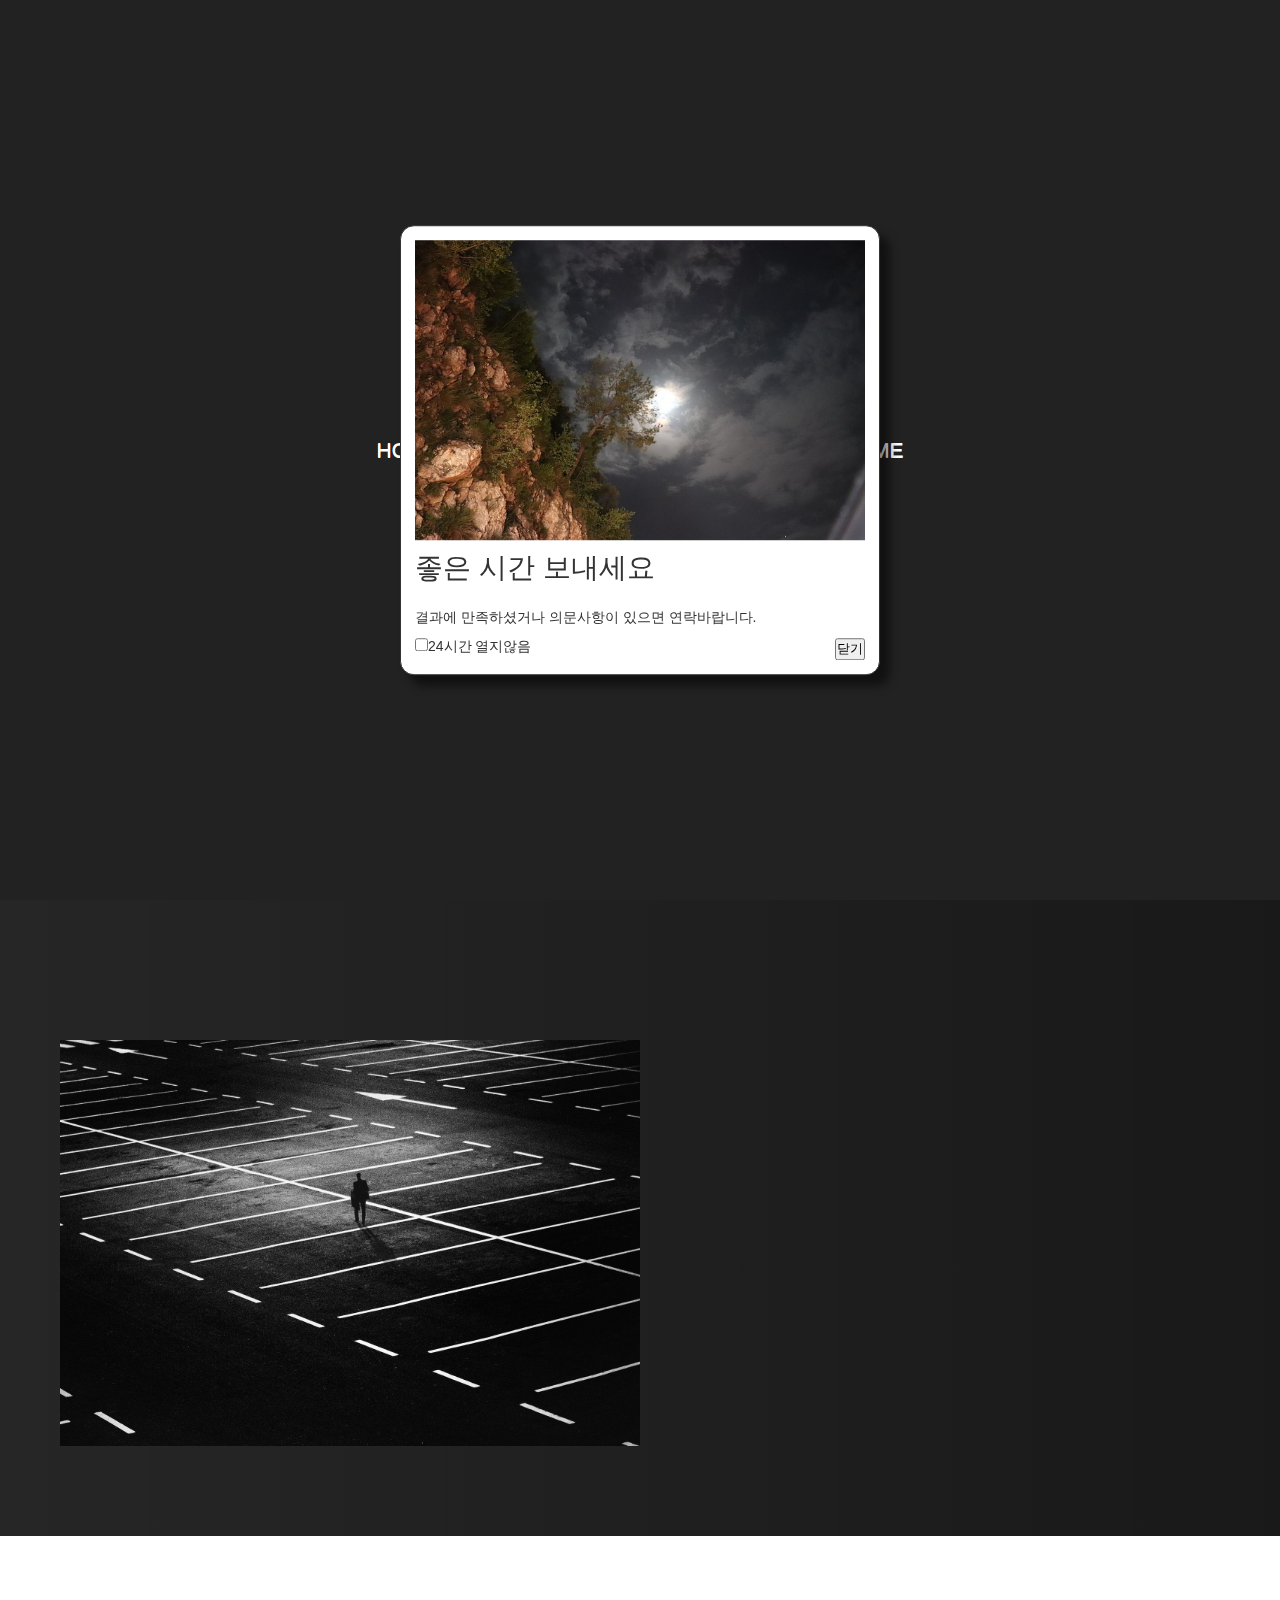
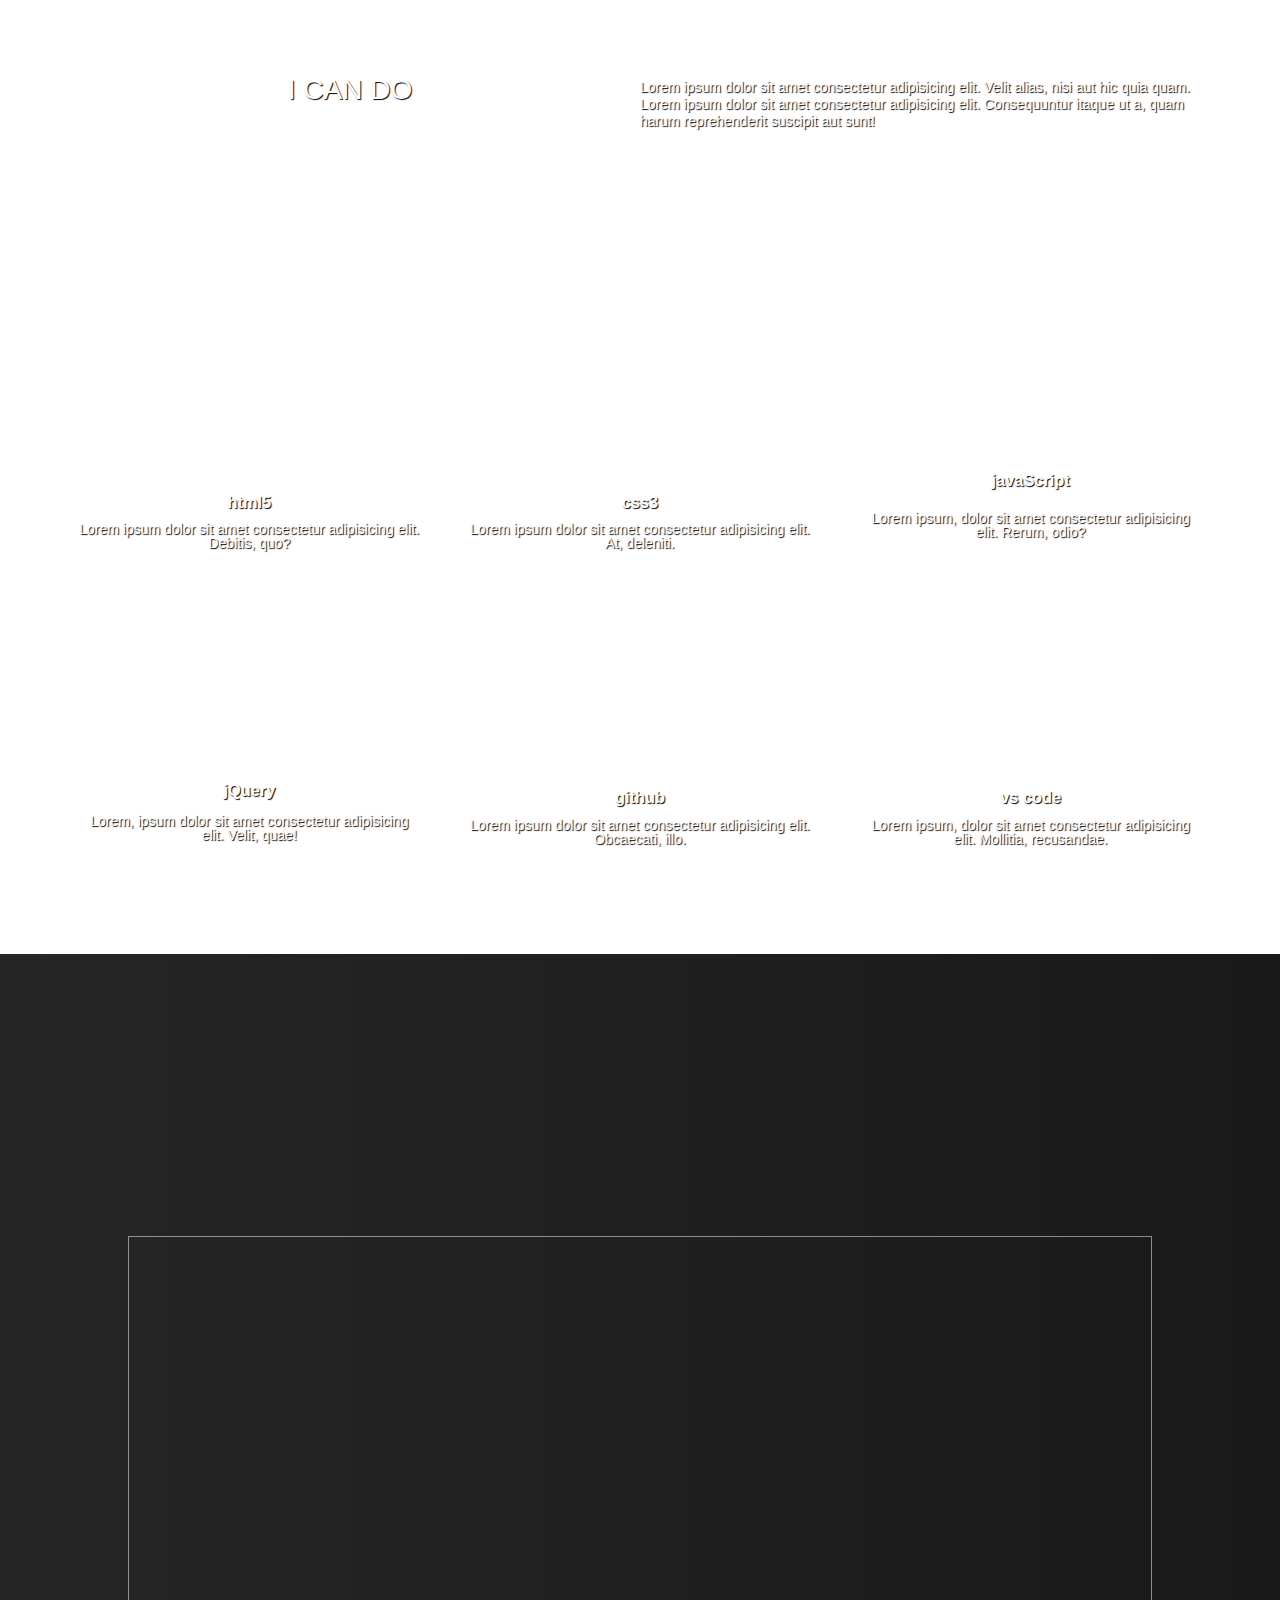
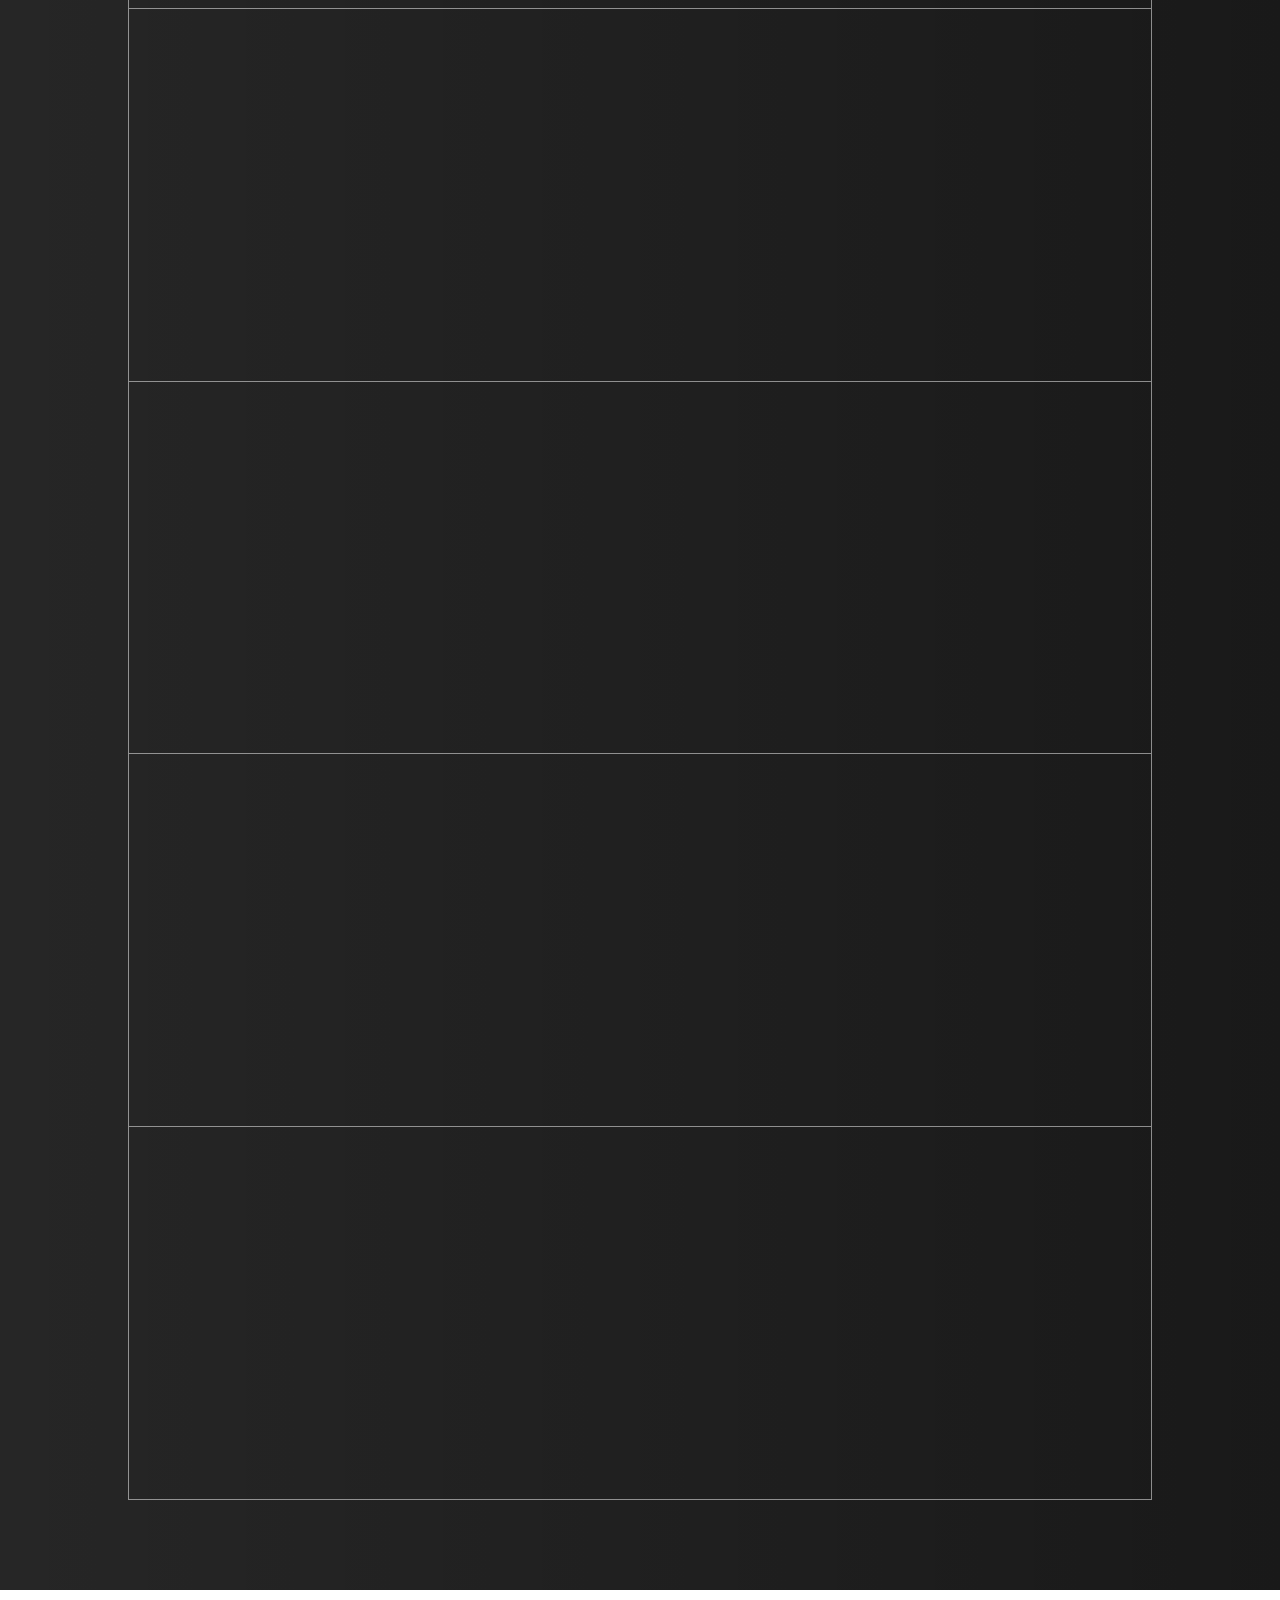
<file: index3.html>
<!DOCTYPE html>
<html lang="ko">
<head>
    <meta charset="UTF-8">
    <meta http-equiv="X-UA-Compatible" content="IE=edge">
    <meta name="viewport" content="width=device-width, initial-scale=1.0">
    <link href="https://unpkg.com/aos@2.3.1/dist/aos.css" rel="stylesheet">
    <title>CHO Portfolio</title>
    <style>
        /* CSS Reset */
        *{box-sizing:border-box;margin:0;padding:0;}
        a{color:inherit;text-decoration:none;}
        ul,ol,li{list-style:none;}
        img{width:100%;vertical-align:top}

        /* 공통스타일 */
        @import url('https://fonts.googleapis.com/css2?family=Montserrat:ital,wght@0,100;0,200;0,300;0,400;0,500;0,600;0,700;0,800;0,900;1,100;1,200;1,300;1,400;1,500;1,600;1,700;1,800;1,900&family=Noto+Sans+KR:wght@100;300;400;500;700;900&display=swap');
        :root{
            scroll-behavior:smooth;
            width:100%;            
            font-family:'Montserrat','Noto Sans KR',sans-serif;
            font-weight:400;
            font-size:14px;
            color:#fff;
            line-height:1;
        }
        .wrapper{
            width:100%;
            overflow:hidden;
        }
        .wrapper.lock{
            height:100vh;
        }
        .sec{            
            padding:140px 0 90px;            
        }
        .container{
            width:100%;
            max-width:1960px;
            margin:0 auto;
            padding:0 12px;
        }
        h2{
            font-weight:500;
            font-size:2em;
            text-transform:uppercase;
        }
        /* 공통스타일끝 */



        /* 스킵메뉴 스타일 */
        .skip-menu a{
            position:fixed;
            left:50%;
            top:0;
            z-index:9999;
            transform:translate(-50%,-200%);
            border:2px solid #333;
            padding:6px 10px;
            background-color:#fff;
            font-size:1.5em;
            color:#333;            
        }
        .skip-menu a:focus{
            transform:translate(-50%,0);
        }
        .popup-cookie{
            position:fixed;
            left:0;
            right:0;
            top:0;
            bottom:0;
            z-index:9998;
            color:#333;
        }
        .popup-cookie.dis-none{
            display:none;
        }
        .popup-cookie .in{
            position:absolute;
            left:50%;
            top:50%;
            transform:translate(-50%,-50%);

            width:90%;
            max-width:480px;
            border:1px solid #333;
            padding:1em;
            border-radius:1em;
            background-color:#fff;
            box-shadow:10px 10px 10px rgba(0,0,0,0.5);

            display:flex;
            flex-flow:row wrap;
            justify-content:space-between;
        }
        .popup-cookie .in .img-box,
        .popup-cookie .in h2,
        .popup-cookie .in p{
            width:100%;
            margin-bottom:1em;
        }

        /* HEADER */
        .header{
            padding:20px 0;
            position:fixed;
            left:0;
            right:0;
            top:0;
            z-index:2;
            background-color:transparent;
            transition:0.3s;
        }
        .header.lock{
            background-color:#222;
        }

        .header .in{
            display:flex;
            flex-flow:row nowrap;
            justify-content: space-between;
            align-items:center;
        }
        h1{
            border: 1px solid #eee;
            padding: 8px;
            font-weight: 500;
            font-size: 1em;
            text-transform: uppercase;
        }
        .btn-nav{
            position:relative;
            z-index:9997;
            border: 1px solid #eee;
            padding: 5px;
            border-radius:4px; 
            cursor:pointer;           
        }
        .btn-nav::before{
            box-sizing:border;
            content:'';
            display:block;

            position:absolute;
            left:0;
            right:0;
            top:0;
            bottom:0;
 
            border:2px solid #fff; 
            animation-name:btn-nav-ani;
            animation-duration:1s;           
            animation-iteration-count:infinite;
        }
        .btn-nav .line{
            width:16px;
            height:1px;
            margin-bottom:5px;
            background-color:#eee;
            text-indent:-99999px;
        }
        .btn-nav.close .line{
            visibility:hidden;            
        }
        .btn-nav.close .line:nth-child(2){
            visibility:visible;            
        }
        .btn-nav .line:last-child{
            margin-bottom:0;
        }
        .main-nav-container{
            position:fixed;
            left:0;
            right:0;
            top:0;
            bottom:0;
            z-index:9996;
            padding:60px 0;
            background-color:#222;
            transition:0.3s;

            display:flex;
            flex-flow:row nowrap;
            justify-content:center;
            align-items:stretch;
            
        }
        .main-nav-container.active{
            left:0;
            right:0;            
        }
        #main-nav{
            display:flex;
            flex-flow:column nowrap;
            align-items:center;
            overflow:auto;
        }
        #main-nav::-webkit-scrollbar{
            display:none;
        }

        #main-nav li{  
            margin:30px 0;          
            border-bottom:1px solid transparent; 
            font-weight:600;
            font-size:2em;
            text-transform:uppercase;
            position:relative;
            transition:border 0.3s;
        }     
        #main-nav li:hover{
            border-bottom-color:#fff;
        }
        #main-nav li a{
            position:relative;
            z-index:100;
        }                   
        #main-nav li::before{
            content:attr(data-after);
            display:block;            
        
            position:absolute;           
            top:50%;
            z-index:99;
            transform:translateY(-50%) scale(1);
            opacity:1;
        }
        #main-nav li:hover::before{
            animation-name:nav-ani01;  
            animation-duration:0.3s;
        }
        @keyframes nav-ani01{
            0%{
                transform:translateY(-50%) scale(1);
                opacity:1; 
                display:none;           
            }
            1%{
                display:block;
            }
            99%{
                transform:translateY(-50%) scale(20);
                opacity:0;
            }
            100%{
                display:none;
            }
            
        }
        @keyframes btn-nav-ani {
            0%{
                opacity:0;
                transform:scale(1.2);
            }
            10%{
                opacity:0;
                transform:scale(1.2);
            }
            11%{
                opacity:1;
                transform:scale(1.2);
            }
            100%{
                opacity:0;
                transform:scale(1.7);
            }
        }
        /* 헤더스타일끝 */


        /* 인트로 스타일 */
        .intro{
            position: relative;
            z-index:1;
            height:100vh;
            background-image:url(./images/bg-intro.jpg);
            background-repeat:no-repeat;
            background-position:center;
            background-size:cover;
            background-attachment:fixed;
        }
        .intro::before{
            content:'';
            display:block;
            position:absolute;
            left:0;
            right:0;
            top:0;
            bottom:0;
            z-index:1;
            background-color:rgba(0,0,0,0.5);
        }
        .intro .container{
            position:relative;
            z-index:2;
            display:flex;
            flex-flow:row nowrap;
            justify-content:center;
            align-items:center;
            height:100%;
        }
        .intro h2{
            display:none;
        }        
        .intro-left p{
            line-height:2;
            position:relative;
            opacity:0;
            animation-name:text-opacity;
            animation-duration: 1s;
            animation-timing-function: ease;
            animation-fill-mode:forwards;
        }

        @keyframes text-opacity {
            50%{
                opacity: 0;
            }
            100%{
                opacity: 1;
            }
        }

        .intro-left p:first-child{
            font-weight:500;
            font-size:2em;
            animation-delay:0.25s;
        }
        .intro-left p:nth-child(2){
            animation-delay:0.75s;
        }
        .intro-left p:nth-child(3){
            animation-delay:1.25s;
        }
        .intro-left p:nth-child(4){
            animation-delay:1.75s;
        }
        .intro-left p:last-child{
            margin-top:2em;
            border:2px solid #fff;
            padding:0.5em;
            text-align:center;
            opacity:1;
            animation:none;
            background-color:rgba(0,0,0,0);
            transition: 0.3s;
        }
        .intro-left p:last-child:hover{
            background-color:rgba(0,0,0,1);
        }


        /* .intro-left p::after{
            content:'';
            display:block;
            position:absolute;
            left:0;
            right:0;
            top:0;
            bottom:0;
            background-color:rgba(255,255,255,0.3);
            animation-name:box-width;
            animation-duration:1s;
            animation-timing-function:ease;
            animation-fill-mode:forwards;
        }
        .intro-left p:nth-child(1)::after{            
        }
        .intro-left p:nth-child(2)::after{
            animation-delay:0.5s;
        }
        .intro-left p:nth-child(3)::after{
            animation-delay:1s;
        }
        .intro-left p:nth-child(4)::after{
            animation-delay:1.5s
        }
        .intro-left p:nth-child(5)::after{
            animation:none;
            display:none;
        }
        @keyframes box-width {
            50%{
                left:0;
            }
            100%{
                left:100%;
            }
        } */

        .intro-right{
            display:none;        
            position:relative;            
            align-self: flex-start; 
        }           
        .intro-right p{
            font-weight:700;
            font-size:0;
            text-transform:uppercase;
            line-height:1;
            opacity:0;
        }
        .intro-right p:last-child{
            position:absolute;
            right:9999px;
            top:400px;
            transform:rotate(90deg);
            font-size:100px;
            opacity: 1;           
        }
        /* 인트로스타인끝 */

        /* 어바웃스타일 */
        .about,.projects{
            background-image:linear-gradient(90deg,rgba(0,0,0,0.85),rgba(0,0,0,0.9))
        }
        .about h2,.projects h2{
            display:none;
        }
        .about .in{
           display:grid;
           grid-template-columns:repeat(2,1fr);
           row-gap:50px;
        }
        .about-img,.about-txt{
            grid-column: 1/3;
        }
        .about-img{
            overflow:hidden;
        }
        .about-img img{
            width:100%;
            height:100%;
            object-fit:cover;
        }
        .about-txt{
            text-align:center;
        }
        .about-txt h3,.projects h3{
            margin-bottom:1em;
            font-weight:500;
            font-size:2em;
            text-transform:uppercase;
        }
        .about-txt div{
            margin-bottom:2em;
        }
        .about-txt .txt04{
            margin-bottom:0;
        }
        .about-txt h4{
            margin-bottom:0.5em;
            font-size:1.2em;            
        }
        .about-txt h4::before{
            content:'';
            display:inline-block;
            width: 10px;
            height: 7px;
            margin: 0 11px 4px 0;
            border: 3px solid #fff;
            border-top:none;
            border-right:none;
            transform:rotate(-45deg);
        }
        .about-txt p{
            font-weight:300;
            line-height:1.2;
        }
        /* 어바웃스타일끝 */

        /* 스킬스타일 */
        .skills{           
            background-image:url(./images/bg-intro.jpg);
            background-repeat:no-repeat;
            background-position:center;
            background-size:cover;
            background-attachment:fixed;            
            text-shadow:1px 1px 1px #000;   
        }
        .skills h2{
            display:none;
        }
        .skills .in{
            display:flex;
            flex-flow:column nowrap;
            justify-content: space-between;
            align-items:center;
        }
        .skills .skills-top{
            margin-bottom:100px;
            display:flex;
            flex-flow:column nowrap;
            justify-content: space-between;
            align-items: center;
        }
        .skills-top h3{
            margin-bottom: 1em;
            font-weight: 500;
            font-size: 2em;
            text-transform: uppercase;
            text-align:center;
        }
        .skills-top p{
            line-height:1.2;
            text-align:center;
        }
        .skills-top p:first-of-type{
            display:none;
        }
        .skills-bottom ul{
            display:grid;
            grid-template-columns: auto auto;
            gap:12px;
        }
        .skills-bottom li{            
            border:2px solid rgba(255,255,255,0.5);
            padding:30px;
            display:grid;
            gap:12px;
            text-align:center;            
            box-shadow:0 0 0 #fff;             
            transition:0.5s;                     
        }
        .skills-bottom li:hover{            
            animation: skills-ani 0.5s ease infinite alternate;
        }
        @keyframes skills-ani {
            0%{
                box-shadow:0 0 0 #fff;
            }
            100%{
                box-shadow:0 0 10px #fff;
            }
        }

        .skills-bottom li h3{order:2;}
        .skills-bottom li .img-box{
            order:1;
            width:50%;
            max-width:200px;
            margin:0 auto;
        }
        .skills-bottom li p{order:3;}
        .skills-bottom svg{
            fill:#fff;
        }

        /* 스킬스타일끝 */


        /* 프로젝트 포트폴리오 스타일 */
        
       .projects .in{
           display:flex;
           flex-flow:column nowrap;
       }
       .projects h3{
           align-self:center;
       }
        .projects h3 span{
            display:block;
        }
        .projects h3 span::after{
            content:'';
            display:block;
            width:100%;
            height:2px;
            background-color:#fff;
            margin:5px 0 3px;
        }
        
        .all-project ul{
            display:grid;
            gap:40px;            
        }
        .all-project li{
            display:grid;
            border:1px solid rgba(255,255,255,0.5);
        }
        .project-img{
            order:2;
            overflow:hidden;
            position:relative;
        }  
        .project-img::after{
            content:'';
            display:'block';
            position:absolute;
            left:0;
            right:0;
            top:0;
            bottom:0;
            background-color:rgba(255,255,255,0);
            transition:0.3s;
        }
        .project-img:hover::after{
            background-color:rgba(255,255,255,0.3);
        }
        .project-img .img-box{
            filter:grayscale(1);
            transition:0.3s;            
        }
        .project-img:hover .img-box{
            transform:scale(1.1); 
            filter:grayscale(0.8);
        }
        
       
        .project-content{
            order:1;
            padding:30px;
            display:grid;
            gap:16px;
            align-content:center ;
        } 
        .project-tit{
            font-size:2em;
            text-transform: uppercase;
        }
        .project-txt{
            font-size:1.1em;
            color:#999;
            line-height:1.5em;
        }
        .project-txt span:first-child{
            font-weight:700;
            font-size:1.2em;
            color:#ccc;
        }
        .project-btn{
            display:flex;
        }
        .project-btn>div{
            margin-right:6px;
            padding:10px;
            border-radius: 4px;
            background-color:#333;
        } 
        .project-btn>div:hover{
            /* border:1px solid #333; */
            background-color:#fff;
            color:#333;
        }       

        /* 프로젝트 포트폴리오 스타일끝 */








        @media (min-width:560px){
            

            /* 스킬스타일 */
            .skills-bottom ul{
                grid-template-columns:auto auto auto;
            }
            /* 스킬스타일끝 */
        }

        @media (min-width:768px){
            /* 프로젝트 포트폴리오  */
            .projects .container{
                max-width:940px;
                padding:0;
            }
            .all-project ul{
                gap:0;
            }
            .all-project li{
                grid-template-columns:1fr 1fr;
                border:none;
            }
           
            .all-project li:nth-child(2n) .project-img{
                order:1;
            }
            .all-project li:nth-child(2n) .project-content{
                order:2;
            }
            /* 프로젝트 포트폴리오끝  */
        }

        @media (min-width:940px){
            /* 공통스타일 */
            .container{
                padding:0 60px;
            }
            /* 공통스타일끝 */

            /* 헤더스타일 */
            .header .in::before{
                content:'';
                display:block;
                width:36px;
            }
            /* 헤더스타일끝 */

            /* 어바웃스타일 */
            .about .in{
                flex-direction:row;
            }
            /* 어바웃스타일끝 */

            /* 스킬스타일 */
            .skills .in{
                align-items:stretch;
            }
            .skills .skills-top{
                flex-direction:row;
            }
            .skills-top h3{
                margin-bottom:0;
                flex:1;
            }
            .skills-top p:first-of-type{
                display:block;
                flex:1;
                text-align:left;
            }
            .skills-top p:last-of-type{
                display:none;
            }
            .skills-bottom ul{
                grid-template-columns:1fr 1fr 1fr;
            }
            /* 스킬스타일끝 */


            /* 프로젝트 포트폴리오 */
            .projects .container{
                width:80%;
                max-width:1200px;
            }
            .projects h3{
                align-self:flex-start;
            }
            .all-project li{
                border:1px solid rgba(255,255,255,0.5);
                border-bottom:none;
            }
            .all-project li:last-child{
                border:1px solid rgba(255,255,255,0.5);
            }
            /* 프로젝트 포트폴리오끝 */

        }  

        @media (min-width:1200px){
            /* 공통스타일 */
           
            /* 공통스타일 */

            /* 헤더스타일 */
            .header .in::before{
                display:none;
            }
            .btn-nav{
                display:none;
            }  
            #main-nav{
                position:static;
                background-color:transparent;

                flex-direction:row;
            }
            #main-nav li {       
                margin-top:0;
                margin-bottom:0;        
                font-weight: 500;
                font-size: 1.5em;
            }           
            
            #main-nav li:hover::before{
                animation-name:none;
            }
            /* 헤더스타일끝 */

            /* 인트로스타일 */
            .intro .container{
                justify-content: space-between;
            }
            .intro-left{
                align-self:flex-end;
            }
            .intro-left p{ 
                font-size:1.2em;
            }
            .intro-right{
               display:block;
            }
            .intro-right p:first-child{
                animation:intro-right01 0.5s 0.3s ease forwards;
            }

            @keyframes intro-right01 {
                0%{
                    font-size:0;
                    opacity:0;
                }
                100%{
                    font-size:300px;
                    opacity:1;
                }
            }
            .intro-right p:last-child{
                animation:intro-right02 0.5s 2.75s ease forwards ;
            }
            @keyframes intro-right02 {
                0%{
                    right:9999px;
                    opacity:1;
                }
                100%{
                    right:-50px;
                    opacity:0.5;
                }
            }
            /* 인트로스타일끝 */

            /* 어바웃스타일 */
            .about-img{
                grid-column:1/2;
            }
            .about-txt{
                grid-column:2/3;
                padding:30px 50px;
                text-align:left;
                background-image:url(./images/bg-about.jpg);
                background-repeat:no-repeat;
                background-position:center;
                background-size:cover;
                background-attachment:fixed;
            }
            /* 어바웃스타일끝 */

            /* 스킬스타일 */            
          
            .skills-left h3{
                margin-bottom:30px;
                align-self:flex-start;
            }
            .skills .skills-right{
                flex:1;
            }
            
            .skills-bottom li{
                padding:16px;
            }
            /* 스킬스타일끝 */

        }

        @media (min-width:1440px){
            /* 공통스타일 */
            .container{
                padding:0 120px;
            }
            /* 공통스타일끝 */

            /* 스킬스타일 */
            .skills-bottom ul{
                grid-template-columns:repeat(6,1fr);
            }
            /* 스킬스타일끝 */
        }
    </style>
</head>
<body>
    <!-- 스킵메뉴 -->
    <section class="skip-menu">
        <a href="#home">home</a>
        <a href="#about">about us</a>
        <a href="#skills">my skills</a>
        <a href="#projects">projects</a>
        <a href="#contact">contact me</a>
    </section>
    <!-- 팝업  -->
    <section class="popup-cookie dis-none" id="popup-cookie">
        <div class="in">
            <div class="img-box">
                <img src="./images/popup.jpg" alt="팝업이미지">
            </div>
            <h2>좋은 시간 보내세요</h2>
            <p>결과에 만족하셨거나 의문사항이 있으면 연락바랍니다.</p>
            <label><input type="checkbox" id="chk01">24시간 열지않음</label>
            <button type="button" id="btn-popup">닫기</button>
        </div>
    </section>

    <section class="wrapper">
        <header class="header" id="home">
            <div class="container">
                <div class="in">
                    <h1><a href="./index.html" title="클릭하면 시작페이지로 이동">cho hwanjoon</a></h1>
                    <nav>
                        <div class="btn-nav" id="tlg-nav" title="클릭하면 내비보임">
                            <div class="line">라인</div>
                            <div class="line">라인</div>
                            <div class="line">라인</div>
                        </div>
                        <div class="main-nav-container">
                            <ul id="main-nav">
                                <li data-after="home"><a href="#intro">home</a></li>
                                <li data-after="about us"><a href="#about">about us</a></li>
                                <li data-after="my skills"><a href="#skills">my skills</a></li>
                                <li data-after="projects"><a href="#projects">projects</a></li>
                                <li data-after="contact me"><a href="#contact">contact me</a></li>
                            </ul>
                        </div>
                    </nav>
                </div>
            </div>
        </header>
        <section class="sec intro" id="intro">
            <div class="container">
                <h2>intro</h2>
                <div class="intro-left">
                    <p>안녕하세요!</p>  
                    <p>성실과 열정으로 준비된 신입</p>
                    <p>웹 퍼블시셔 & 프론트엔드 개발자</p>
                    <p>홍길동입니다.</p>
                    <p><a href="#projects">포트폴리오 바로가기</a></p>
                </div>
                <div class="intro-right">
                    <p>port</p>
                    <p>folio</p>
                </div>
            </div>
        </section>
        <section class="sec about" id="about">
            <div class="container">
                <h2>about me</h2>
                <div class="in">
                    <div class="about-img img-box">
                        <img src="./images/img-about.jpg" alt="about me">
                    </div>
                    <div class="about-txt">
                        <h3 data-aos="zoom-in">about me</h3>
                        <div class="txt01" data-aos="fade-up" data-aos-duration="1000" data-aos-delay="0">
                            <h4>자기개발을 하는 사람</h4>
                            <p>Lorem ipsum dolor sit amet consectetur adipisicing elit. Ipsam, mollitia?</p>
                        </div>
                        <div class="txt02" data-aos="fade-up" data-aos-duration="1000" data-aos-delay="300">
                            <h4>삶의 가치를 아는 사람</h4>
                            <p>Lorem ipsum dolor sit amet consectetur adipisicing elit. Sint aliquam quibusdam dolorem.</p>
                        </div>
                        <div class="txt03" data-aos="fade-up" data-aos-duration="1000" data-aos-delay="600">
                            <h4>약속의 중요성을 아는 사람</h4>
                            <p>Lorem ipsum dolor, sit amet consectetur adipisicing elit. Perspiciatis, expedita obcaecati.</p>
                        </div>
                        <div class="txt04" data-aos="fade-up" data-aos-duration="1000" data-aos-delay="900">
                            <h4>아는것이 아닌 할수 있는 사람</h4>
                            <p>Lorem ipsum dolor sit amet consectetur adipisicing elit.</p>
                        </div>
                    </div>
                </div>
            </div>
        </section>
        <section class="sec skills" id="skills">
            <div class="container">
                <h2>skills</h2>
                <div class="in">
                    <div class="skills-top skills-left">
                        <h3>i can do</h3>
                        <p>
                        Lorem ipsum dolor sit amet consectetur adipisicing elit. Velit alias, nisi aut hic quia quam.
                        <br>
                        Lorem ipsum dolor sit amet consectetur adipisicing elit. Consequuntur itaque ut a, quam harum reprehenderit suscipit aut sunt!                            
                        </p>
                        <p>Lorem ipsum dolor sit, amet consectetur adipisicing.</p>
                    </div>
                    <div class="skills-bottom skills-right">
                        <ul>
                            <li>                               
                                <h3>html5</h3>
                                <div class="img-box">
                                    <svg xmlns="http://www.w3.org/2000/svg" viewBox="0 0 384 512">
                                        <path d="M0 32l34.9 395.8L191.5 480l157.6-52.2L384 32H0zm308.2 127.9H124.4l4.1 49.4h175.6l-13.6 148.4-97.9 27v.3h-1.1l-98.7-27.3-6-75.8h47.7L138 320l53.5 14.5 53.7-14.5 6-62.2H84.3L71.5 112.2h241.1l-4.4 47.7z"/>
                                    </svg>
                                </div>
                                <p>
                                    Lorem ipsum dolor sit amet consectetur adipisicing elit. Debitis, quo?
                                </p>                                
                            </li>
                            <li>
                                <h3>css3</h3>
                                <div class="img-box">
                                    <svg xmlns="http://www.w3.org/2000/svg" viewBox="0 0 384 512">
                                        <path d="M0 32l34.9 395.8L192 480l157.1-52.2L384 32H0zm313.1 80l-4.8 47.3L193 208.6l-.3.1h111.5l-12.8 146.6-98.2 28.7-98.8-29.2-6.4-73.9h48.9l3.2 38.3 52.6 13.3 54.7-15.4 3.7-61.6-166.3-.5v-.1l-.2.1-3.6-46.3L193.1 162l6.5-2.7H76.7L70.9 112h242.2z"/>
                                    </svg>
                                </div>
                                <p>
                                    Lorem ipsum dolor sit amet consectetur adipisicing elit. At, deleniti.
                                </p>
                            </li>
                            <li>
                                <h3>javaScript</h3>
                                <div class="img-box">
                                    <svg xmlns="http://www.w3.org/2000/svg" viewBox="0 0 448 512">
                                        <path d="M0 32v448h448V32H0zm243.8 349.4c0 43.6-25.6 63.5-62.9 63.5-33.7 0-53.2-17.4-63.2-38.5l34.3-20.7c6.6 11.7 12.6 21.6 27.1 21.6 13.8 0 22.6-5.4 22.6-26.5V237.7h42.1v143.7zm99.6 63.5c-39.1 0-64.4-18.6-76.7-43l34.3-19.8c9 14.7 20.8 25.6 41.5 25.6 17.4 0 28.6-8.7 28.6-20.8 0-14.4-11.4-19.5-30.7-28l-10.5-4.5c-30.4-12.9-50.5-29.2-50.5-63.5 0-31.6 24.1-55.6 61.6-55.6 26.8 0 46 9.3 59.8 33.7L368 290c-7.2-12.9-15-18-27.1-18-12.3 0-20.1 7.8-20.1 18 0 12.6 7.8 17.7 25.9 25.6l10.5 4.5c35.8 15.3 55.9 31 55.9 66.2 0 37.8-29.8 58.6-69.7 58.6z"/>
                                    </svg>
                                </div>
                                <p>
                                    Lorem ipsum, dolor sit amet consectetur adipisicing elit. Rerum, odio?
                                </p>
                            </li>
                            <li>
                                <h3>jQuery</h3>
                                <div class="img-box">
                                    <svg xmlns="http://www.w3.org/2000/svg" xmlns:xlink="http://www.w3.org/1999/xlink" viewBox="0 0 66 64" fill="#fff" fill-rule="evenodd" stroke="#000" stroke-linecap="round" stroke-linejoin="round">
                                        <use xlink:href="#A" x="1" y="1"/>
                                        <symbol id="A" overflow="visible">
                                            <path fill="#fff" d="M4.062 14.47c-5.66 8.14-4.96 18.728-.632 27.4.1.208.21.412.316.616l.2.39c.04.076.084.15.126.224.074.14.15.268.226.404l.414.708.236.388.48.75.204.316.694 1 .136.184a32.66 32.66 0 0 0 .632.84l.24.304.584.72.224.268c.266.314.54.626.814.93.028.03.04.04.048.052l.828.872.266.268.66.648.27.26a34.11 34.11 0 0 0 .906.824l.992.84.34.272.686.536.366.28.77.552.36.254c.246.17.496.332.748.494l.324.216a41.46 41.46 0 0 0 1.17.716l.324.2.88.492c.16.086.324.168.486.25l.628.326.146.07.26.124.996.46.21.094c.385.167.772.328 1.162.482l.28.112 1.096.406.14.048a43.45 43.45 0 0 0 1.22.4l.296.088c.4.126.832.28 1.26.356 27.388 4.994 35.34-16.46 35.34-16.46-6.68 8.704-18.54 11-29.8 8.444-.426-.096-.84-.228-1.254-.352l-.312-.094c-.405-.124-.808-.256-1.208-.394l-.166-.06-1.064-.394-.3-.12a30.23 30.23 0 0 1-1.15-.48l-.23-.1-.97-.452-.28-.134c-.252-.12-.5-.254-.75-.4l-.5-.26c-.304-.16-.6-.332-.9-.504l-.304-.17c-.394-.232-.784-.471-1.17-.716-.106-.068-.21-.14-.316-.21l-.832-.554c-.092-.06-.2-.128-.268-.188l-.788-.57-.35-.264-.71-.556-.316-.254-.884-.746c-.032-.028-.066-.055-.1-.08l-.93-.846-.26-.252-.664-.66-.26-.26a16.05 16.05 0 0 1-.8-.868c-.014-.014-.028-.028-.04-.044-.283-.311-.561-.627-.832-.948l-.2-.26-.6-.74-.2-.274-.692-.92c-6.276-8.504-8.52-20.26-3.532-29.9m13.16-1.25c-4.096 5.894-3.874 13.8-.68 20.016.535 1.048 1.141 2.058 1.812 3.024.614.88 1.294 1.926 2.108 2.632.296.326.604.64.92.954l.24.24c.306.298.619.589.938.872.014.01.024.024.04.034.364.32.732.6 1.106.916l.248.194c.375.289.758.569 1.148.838l.034.024c.172.12.348.23.524.346.084.054.164.112.248.164a23.2 23.2 0 0 0 .85.52l.12.07.752.4c.088.05.2.092.268.14l.526.272c.026.014.054.024.08.036.361.18.726.35 1.096.51l.24.1a28.34 28.34 0 0 0 .9.364l.384.14.826.286.374.12c.394.12.8.28 1.194.346 21.146 3.504 26.028-12.8 26.028-12.8-4.4 6.34-12.92 9.36-22.016 7-.402-.106-.801-.221-1.198-.346-.12-.036-.24-.076-.36-.116l-.84-.288-.4-.14c-.302-.117-.602-.238-.9-.364l-.244-.1a25.14 25.14 0 0 1-1.104-.512l-.554-.28-.32-.164c-.235-.128-.469-.259-.7-.394l-.168-.094c-.286-.168-.569-.341-.848-.52-.086-.054-.17-.114-.256-.17l-.55-.364c-.387-.268-.768-.547-1.14-.836l-.26-.2c-4-3.144-7.136-7.44-8.636-12.308-1.572-5.05-1.234-10.72 1.49-15.32m11.464-.366c-2.412 3.57-2.652 7.966-.976 11.89 1.766 4.166 5.386 7.432 9.612 9l.524.2.232.072.754.2c11.676 2.256 14.84-5.992 15.686-7.206-2.774 3.994-7.436 4.952-13.156 3.564-.452-.11-.948-.274-1.384-.428a16.92 16.92 0 0 1-1.644-.682c-1.017-.489-1.982-1.078-2.882-1.758C38.074 13.46 34.894 6.032 38.234 0" stroke="none" fill="#0868ac" fill-rule="nonzero"/>
                                        </symbol>
                                    </svg>
                                </div>
                                <p>
                                    Lorem, ipsum dolor sit amet consectetur adipisicing elit. Velit, quae!
                                </p>
                            </li>
                            <li>
                                <h3>github</h3>
                                <div class="img-box">
                                    <svg xmlns="http://www.w3.org/2000/svg" viewBox="0 0 496 512">
                                        <path d="M165.9 397.4c0 2-2.3 3.6-5.2 3.6-3.3.3-5.6-1.3-5.6-3.6 0-2 2.3-3.6 5.2-3.6 3-.3 5.6 1.3 5.6 3.6zm-31.1-4.5c-.7 2 1.3 4.3 4.3 4.9 2.6 1 5.6 0 6.2-2s-1.3-4.3-4.3-5.2c-2.6-.7-5.5.3-6.2 2.3zm44.2-1.7c-2.9.7-4.9 2.6-4.6 4.9.3 2 2.9 3.3 5.9 2.6 2.9-.7 4.9-2.6 4.6-4.6-.3-1.9-3-3.2-5.9-2.9zM244.8 8C106.1 8 0 113.3 0 252c0 110.9 69.8 205.8 169.5 239.2 12.8 2.3 17.3-5.6 17.3-12.1 0-6.2-.3-40.4-.3-61.4 0 0-70 15-84.7-29.8 0 0-11.4-29.1-27.8-36.6 0 0-22.9-15.7 1.6-15.4 0 0 24.9 2 38.6 25.8 21.9 38.6 58.6 27.5 72.9 20.9 2.3-16 8.8-27.1 16-33.7-55.9-6.2-112.3-14.3-112.3-110.5 0-27.5 7.6-41.3 23.6-58.9-2.6-6.5-11.1-33.3 2.6-67.9 20.9-6.5 69 27 69 27 20-5.6 41.5-8.5 62.8-8.5s42.8 2.9 62.8 8.5c0 0 48.1-33.6 69-27 13.7 34.7 5.2 61.4 2.6 67.9 16 17.7 25.8 31.5 25.8 58.9 0 96.5-58.9 104.2-114.8 110.5 9.2 7.9 17 22.9 17 46.4 0 33.7-.3 75.4-.3 83.6 0 6.5 4.6 14.4 17.3 12.1C428.2 457.8 496 362.9 496 252 496 113.3 383.5 8 244.8 8zM97.2 352.9c-1.3 1-1 3.3.7 5.2 1.6 1.6 3.9 2.3 5.2 1 1.3-1 1-3.3-.7-5.2-1.6-1.6-3.9-2.3-5.2-1zm-10.8-8.1c-.7 1.3.3 2.9 2.3 3.9 1.6 1 3.6.7 4.3-.7.7-1.3-.3-2.9-2.3-3.9-2-.6-3.6-.3-4.3.7zm32.4 35.6c-1.6 1.3-1 4.3 1.3 6.2 2.3 2.3 5.2 2.6 6.5 1 1.3-1.3.7-4.3-1.3-6.2-2.2-2.3-5.2-2.6-6.5-1zm-11.4-14.7c-1.6 1-1.6 3.6 0 5.9 1.6 2.3 4.3 3.3 5.6 2.3 1.6-1.3 1.6-3.9 0-6.2-1.4-2.3-4-3.3-5.6-2z"/>
                                    </svg>
                                </div>
                                <p>
                                    Lorem ipsum dolor sit amet consectetur adipisicing elit. Obcaecati, illo.
                                </p>
                            </li> 
                            <li>
                                <h3>vs code</h3>
                                <div class="img-box">
                                    <svg xmlns="http://www.w3.org/2000/svg" viewBox="0 0 496 512">
                                        <path d="M165.9 397.4c0 2-2.3 3.6-5.2 3.6-3.3.3-5.6-1.3-5.6-3.6 0-2 2.3-3.6 5.2-3.6 3-.3 5.6 1.3 5.6 3.6zm-31.1-4.5c-.7 2 1.3 4.3 4.3 4.9 2.6 1 5.6 0 6.2-2s-1.3-4.3-4.3-5.2c-2.6-.7-5.5.3-6.2 2.3zm44.2-1.7c-2.9.7-4.9 2.6-4.6 4.9.3 2 2.9 3.3 5.9 2.6 2.9-.7 4.9-2.6 4.6-4.6-.3-1.9-3-3.2-5.9-2.9zM244.8 8C106.1 8 0 113.3 0 252c0 110.9 69.8 205.8 169.5 239.2 12.8 2.3 17.3-5.6 17.3-12.1 0-6.2-.3-40.4-.3-61.4 0 0-70 15-84.7-29.8 0 0-11.4-29.1-27.8-36.6 0 0-22.9-15.7 1.6-15.4 0 0 24.9 2 38.6 25.8 21.9 38.6 58.6 27.5 72.9 20.9 2.3-16 8.8-27.1 16-33.7-55.9-6.2-112.3-14.3-112.3-110.5 0-27.5 7.6-41.3 23.6-58.9-2.6-6.5-11.1-33.3 2.6-67.9 20.9-6.5 69 27 69 27 20-5.6 41.5-8.5 62.8-8.5s42.8 2.9 62.8 8.5c0 0 48.1-33.6 69-27 13.7 34.7 5.2 61.4 2.6 67.9 16 17.7 25.8 31.5 25.8 58.9 0 96.5-58.9 104.2-114.8 110.5 9.2 7.9 17 22.9 17 46.4 0 33.7-.3 75.4-.3 83.6 0 6.5 4.6 14.4 17.3 12.1C428.2 457.8 496 362.9 496 252 496 113.3 383.5 8 244.8 8zM97.2 352.9c-1.3 1-1 3.3.7 5.2 1.6 1.6 3.9 2.3 5.2 1 1.3-1 1-3.3-.7-5.2-1.6-1.6-3.9-2.3-5.2-1zm-10.8-8.1c-.7 1.3.3 2.9 2.3 3.9 1.6 1 3.6.7 4.3-.7.7-1.3-.3-2.9-2.3-3.9-2-.6-3.6-.3-4.3.7zm32.4 35.6c-1.6 1.3-1 4.3 1.3 6.2 2.3 2.3 5.2 2.6 6.5 1 1.3-1.3.7-4.3-1.3-6.2-2.2-2.3-5.2-2.6-6.5-1zm-11.4-14.7c-1.6 1-1.6 3.6 0 5.9 1.6 2.3 4.3 3.3 5.6 2.3 1.6-1.3 1.6-3.9 0-6.2-1.4-2.3-4-3.3-5.6-2z"/>
                                    </svg>
                                </div>
                                <p>
                                    Lorem ipsum, dolor sit amet consectetur adipisicing elit. Mollitia, recusandae.
                                </p>
                            </li>                           
                        </ul>
                    </div>
                </div>
            </div>
        </section>
        <section class="sec projects" id="projects">
            <div class="container">
                <h2>projects</h2>
                <div class="in">
                    <h3>
                        <span data-aos="fade-right" data-aos-delay="300">my</span>
                        <span data-aos="fade-right" data-aos-delay="600">web</span>
                        <span data-aos="fade-right" data-aos-delay="900">portfolio</span>                        
                    </h3>
                    <div class="all-project">
                        <ul>
                            <li>
                                <div class="project-img" data-aos="fade-left">
                                    <div class="img-box"><img src="./images/img-megabox.jpg" alt="메가박스"></div>
                                </div>
                                <div class="project-content" data-aos="fade-right">
                                    <div class="project-tit">
                                        <h4>megabox</h4>
                                    </div>
                                    <div class="project-txt">
                                        <p>
                                            <span>#반응형#리뉴얼#제작기간7일#참여율30%</span>
                                            <br>
                                            <span>기존의 고정형 웹페이지를 반응형으로 리뉴얼하였습니다. 고전적인 float, block, inline을 이용한 레이아웃을 최신 트렌드인 flex container를 이용하여 사이트 특성에 맞도록 제작하였습니다.</span>
                                        </p>
                                    </div>
                                    <div class="project-btn">
                                        <div class="btn-source">
                                            <a href="https://github.com/pam7464/megabox"  target="_blank">소스보기</a>
                                        </div>
                                        <div class="btn-doc">
                                            <a href="./media/megabox.pdf" target="_blank">기획안보기</a>
                                        </div>
                                        <div class="btn-site">
                                            <a href="https://pam7464.github.io/megabox/" target="_blank">바로가기</a>
                                        </div>
                                    </div>
                                </div>
                            </li>
                            <li>
                                <div class="project-img" data-aos="fade-left">
                                    <div class="img-box"><img src="./images/img-paiks.jpg" alt="빽다방"></div>
                                </div>
                                <div class="project-content" data-aos="fade-right">
                                    <div class="project-tit">
                                        <h4>paik's coffee</h4>
                                    </div>
                                    <div class="project-txt">
                                        <p>
                                            <span>#반응형#리뉴얼#제작기간7일#참여율30%</span>
                                            <br>
                                            <span>기존의 고정형 웹페이지를 반응형으로 리뉴얼하였습니다. 고전적인 float, block, inline을 이용한 레이아웃을 최신 트렌드인 flex container를 이용하여 사이트 특성에 맞도록 제작하였습니다.</span>
                                        </p>
                                    </div>
                                    <div class="project-btn">
                                        <div class="btn-source">
                                            <a href="https://github.com/pam7464/paikdabang"  target="_blank">소스보기</a>
                                        </div>
                                        <div class="btn-doc">
                                            <a href="#"  target="_blank">기획안보기</a>
                                        </div>
                                        <div class="btn-site">
                                            <a href="https://pam7464.github.io/paikdabang/" target="_blank">바로가기</a>
                                        </div>
                                    </div>
                                </div>
                            </li>
                            <li>
                                <div class="project-img" data-aos="fade-left">
                                    <div class="img-box"><img src="./images/img-indigo.jpg" alt="인디고"></div>
                                </div>
                                <div class="project-content" data-aos="fade-right">
                                    <div class="project-tit">
                                        <h4>indigo</h4>
                                    </div>
                                    <div class="project-txt">
                                        <p>
                                            <span>#반응형#리뉴얼#제작기간7일#참여율30%</span>
                                            <br>
                                            <span>기존의 고정형 웹페이지를 반응형으로 리뉴얼하였습니다. 고전적인 float, block, inline을 이용한 레이아웃을 최신 트렌드인 flex container를 이용하여 사이트 특성에 맞도록 제작하였습니다.</span>
                                        </p>
                                    </div>
                                    <div class="project-btn">
                                        <div class="btn-source">
                                            <a href="https://github.com/pam7464/indigo"  target="_blank">소스보기</a>
                                        </div>
                                        <div class="btn-doc">
                                            <a href="#"  target="_blank">기획안보기</a>
                                        </div>
                                        <div class="btn-site">
                                            <a href="https://pam7464.github.io/indigo/" target="_blank">바로가기</a>
                                        </div>
                                    </div>
                                </div>
                            </li>
                            <li>
                                <div class="project-img" data-aos="fade-left">
                                    <div class="img-box"><img src="./images/img-hollys.jpg" alt="할리스커피"></div>
                                </div>
                                <div class="project-content" data-aos="fade-right">
                                    <div class="project-tit">
                                        <h4>hollys</h4>
                                    </div>
                                    <div class="project-txt">
                                        <p>
                                            <span>#반응형#리뉴얼#제작기간7일#참여율30%</span>
                                            <br>
                                            <span>기존의 고정형 웹페이지를 반응형으로 리뉴얼하였습니다. 고전적인 float, block, inline을 이용한 레이아웃을 최신 트렌드인 flex container를 이용하여 사이트 특성에 맞도록 제작하였습니다.</span>
                                        </p>
                                    </div>
                                    <div class="project-btn">
                                        <div class="btn-source">
                                            <a href="https://github.com/pam7464/hollys"  target="_blank">소스보기</a>
                                        </div>
                                        <div class="btn-doc">
                                            <a href="#"  target="_blank">기획안보기</a>
                                        </div>
                                        <div class="btn-site">
                                            <a href="https://pam7464.github.io/hollys/" target="_blank">바로가기</a>
                                        </div>
                                    </div>
                                </div>
                            </li>
                            <li>
                                <div class="project-img" data-aos="fade-left">
                                    <div class="img-box"><img src="./images/img-travel.jpg" alt="여행"></div>
                                </div>
                                <div class="project-content" data-aos="fade-right">
                                    <div class="project-tit">
                                        <h4>travel</h4>
                                    </div>
                                    <div class="project-txt">
                                        <p>
                                            <span>#반응형#리뉴얼#제작기간7일#참여율30%</span>
                                            <br>
                                            <span>기존의 고정형 웹페이지를 반응형으로 리뉴얼하였습니다. 고전적인 float, block, inline을 이용한 레이아웃을 최신 트렌드인 flex container를 이용하여 사이트 특성에 맞도록 제작하였습니다.</span>
                                        </p>
                                    </div>
                                    <div class="project-btn">
                                        <div class="btn-source">
                                            <a href="https://github.com/pam7464/travel"  target="_blank">소스보기</a>
                                        </div>
                                        <div class="btn-doc">
                                            <a href="#"  target="_blank">기획안보기</a>
                                        </div>
                                        <div class="btn-site">
                                            <a href="https://pam7464.github.io/travel/" target="_blank">바로가기</a>
                                        </div>
                                    </div>
                                </div>
                            </li>                            
                        </ul>
                    </div>
                </div>
            </div>
        </section>
        <section class="sec contact" id="contact">
            <div class="container">
                <h2>contact</h2>
            </div>
        </section>
        <footer class="footer">
            <div class="container">
                <h2>footer</h2>
            </div>
        </footer>
    </section>
    
    <script src="https://unpkg.com/aos@2.3.1/dist/aos.js"></script>

    <script>       
        AOS.init();
        // 전역변수
        let popupEl = document.getElementById('popup-cookie');
        let chk01 = document.getElementById('chk01');
        let btnPopup = document.getElementById('btn-popup');
        let tglNav = document.getElementById('tlg-nav');
        let mainNavEl = document.querySelector('.main-nav-container');
        let navEls = document.querySelectorAll('#main-nav a');
        let headerEl = document.getElementById('home');
        let wrapperEl = document.querySelector('.wrapper');
        

        // 팝업닫기 이벤트
        btnPopup.addEventListener('click',()=>{
            popupEl.classList.add('dis-none');
            if(chk01.checked){
                setCookie('mainPopup','hidden',1);
            }
        });
        // 팝업실행여부
        popup();
        
        // 내비게이션 토글이벤트
        tglNav.addEventListener('click',()=>{
            showNav(mainNavEl);
            tglNav.classList.toggle('close');
            wrapperEl.classList.toggle('lock');
        });

        // 문서에서 특정 타겟으로 이동
        for(let idx=0;idx<navEls.length;idx++){
            navEls[idx].addEventListener('click',()=>{
                showNav(mainNavEl);
                tglNav.classList.toggle('close');
                wrapperEl.classList.toggle('lock');
            })
        }
        
        // window scroll 이벤트
        window.addEventListener('scroll',()=>{
            let scrTop = window.scrollY;
            bgChange(scrTop,headerEl);
        })



        // FUNCTION
            // 팝업 보이기/감추기 함수
            function popup(){
                if(getCookie('mainPopup')!=='hidden'){
                    popupEl.classList.remove('dis-none');
                }
            }
            // set 쿠키만들기 함수
            function setCookie(name,value,expir){
                let date = new Date();
                date.setDate(date.getDate() + expir);
                document.cookie = name + '=' + value + ';expires=' + date +';path=/;';
            }
            // get 쿠키만들기 함수
            function getCookie(name) { 
                let value = document.cookie.match('(^|;) ?' + name + '=([^;]*)(;|$)');
                return value? value[2] : null;
            }
            
            // target 토글 함수
            function showNav(target){
                target.classList.toggle('active');
            }
           
            // 배경 변경 함수
            function bgChange(scrWidth,target){
                if(scrWidth>0){
                    target.classList.add('lock');
                }else{
                    target.classList.remove('lock');
                }
            }
    



            // let intLeftEl = document.querySelector('.intro-left');
            // intLeftEl.style.transform = 'translateY(200px)';
            // intLeftEl.style.opacity = '0';
            // intLeftEl.style.transition='2s';
            // window.onscroll=function(){
            //     let winTop = window.scrollY;
            //     if(winTop>=50){
            //         intLeftEl.style.transform = 'translateY(0)';
            //         intLeftEl.style.opacity = '1';
            //     }
            // }
    </script>
</body>
</html>
</file>
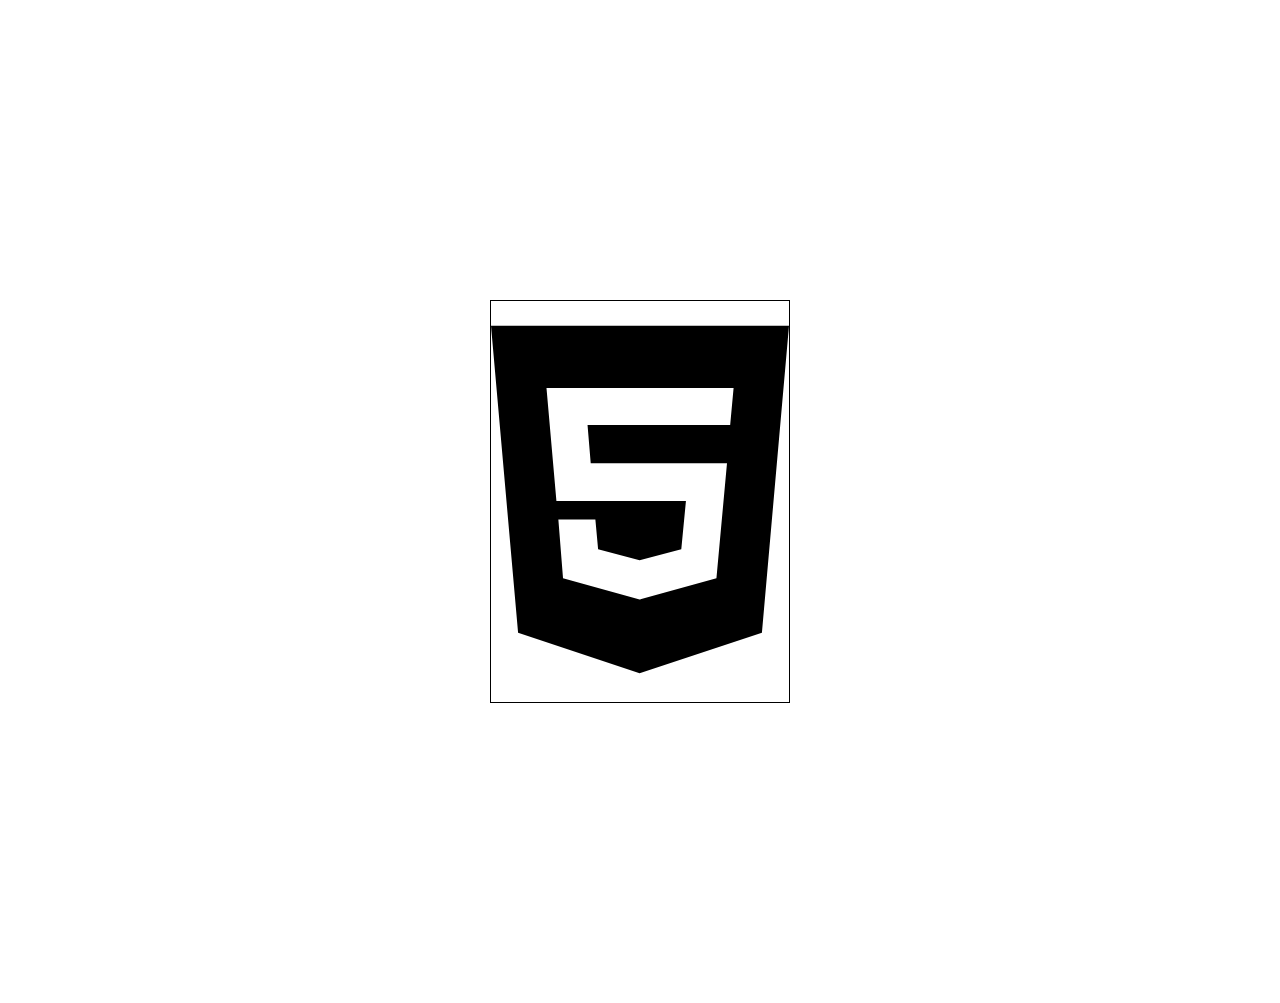
<file: tmp.html>
<!DOCTYPE html>
<html lang="ko">
<head>
    <meta charset="UTF-8">
    <meta http-equiv="X-UA-Compatible" content="IE=edge">
    <meta name="viewport" content="width=device-width, initial-scale=1.0">
    <title>Document</title>
    <style>
        img{width:100%;}
        .box{
            width:300px;
            margin:300px auto;
            position:relative;            
        }
        
        .box>div{
            backface-visibility:hidden;
            transition:1s;
            border:1px solid black;
        }
        .back-face{
            position:absolute;
            left:0;
            right:0;
            top:0;
            bottom:0;
            transform:rotateX(180deg);
        }
        .box:hover .front-face{
            transform:perspective(500px) rotateX(180deg);
        }
        .box:hover .back-face{
            transform:perspective(500px) rotateX(0deg);
        }
    </style>
</head>
<body>
    
    <div class="box">
        <div class="front-face">
            <div class="img-box"><img src="./images/html5.svg" alt="앞면이미지"></div>
        </div>
        <div class="back-face">
            <div class="txt-box">
                <h2>제목</h2>
                <p>Lorem ipsum dolor sit amet consectetur adipisicing elit. Repellendus minima iusto omnis ipsam veniam deleniti hic, animi esse possimus neque mollitia minus blanditiis dicta debitis quod. Reprehenderit consequuntur beatae earum.</p>
            </div>
        </div>
    </div>
</body>
</html>
</file>
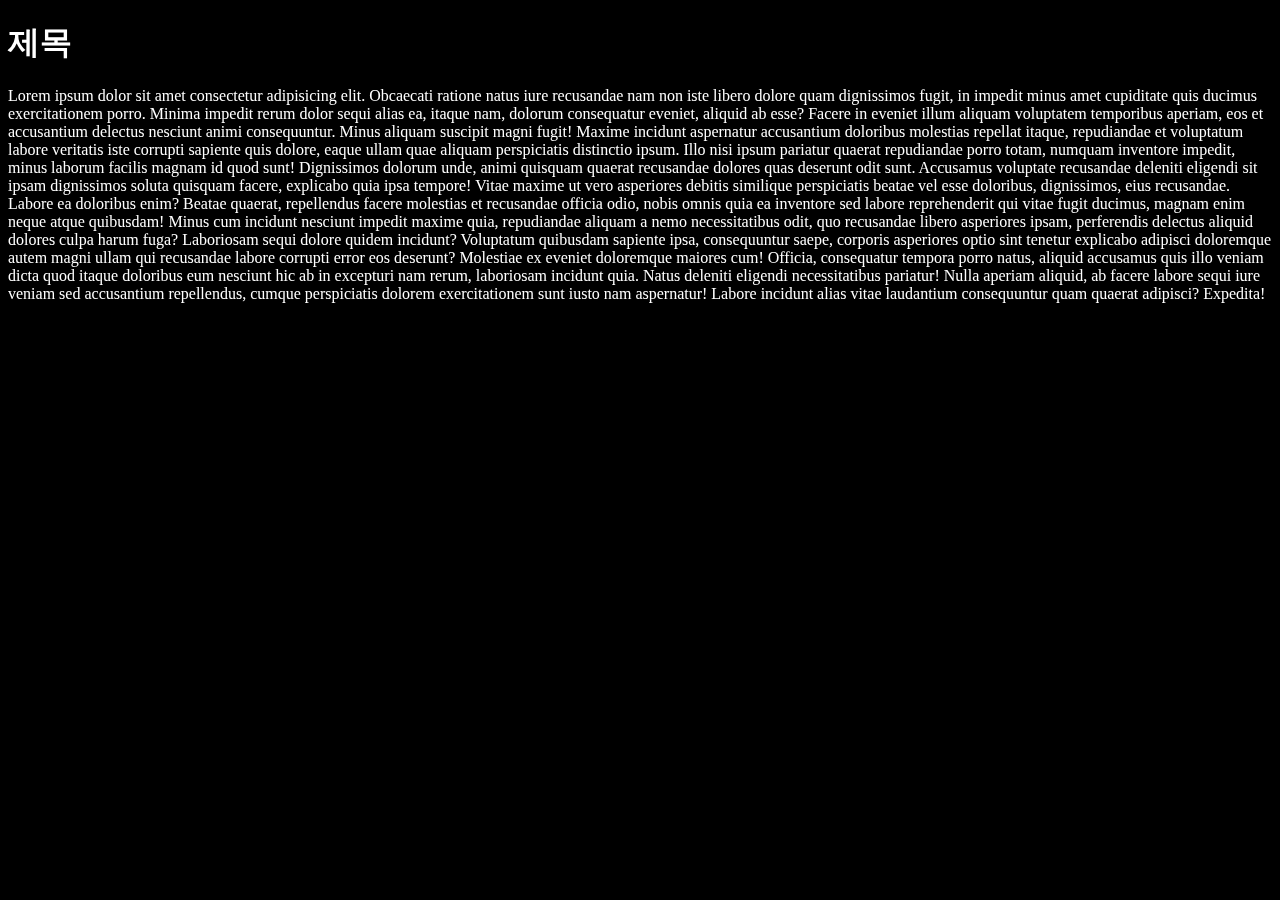
<file: tmp3.html>
<!DOCTYPE html>
<html lang="ko">
<head>
    <meta charset="UTF-8">
    <meta http-equiv="X-UA-Compatible" content="IE=edge">
    <meta name="viewport" content="width=device-width, initial-scale=1.0">
    <title>Document</title>
    <style>
        :root{
            cursor:none;
            color:#fff;            
        }

        body{
            background-color: #000;
        }
        body.lock{
            cursor:none;
        }
        p{
            mix-blend-mode: difference;
        }
        .cursor{
            width:100px;
            height:100px;
            border-radius:50%;
            background-color:#fff;            

            position:fixed;
            left:-9999px;
            top:0;
            transform:translate(-50%,-50%);

            mix-blend-mode:difference;
        }
    </style>
</head>
<body>
    <h1>제목</h1>
    <p>Lorem ipsum dolor sit amet consectetur adipisicing elit. Obcaecati ratione natus iure recusandae nam non iste libero dolore quam dignissimos fugit, in impedit minus amet cupiditate quis ducimus exercitationem porro.
    Minima impedit rerum dolor sequi alias ea, itaque nam, dolorum consequatur eveniet, aliquid ab esse? Facere in eveniet illum aliquam voluptatem temporibus aperiam, eos et accusantium delectus nesciunt animi consequuntur.
    Minus aliquam suscipit magni fugit! Maxime incidunt aspernatur accusantium doloribus molestias repellat itaque, repudiandae et voluptatum labore veritatis iste corrupti sapiente quis dolore, eaque ullam quae aliquam perspiciatis distinctio ipsum.
    Illo nisi ipsum pariatur quaerat repudiandae porro totam, numquam inventore impedit, minus laborum facilis magnam id quod sunt! Dignissimos dolorum unde, animi quisquam quaerat recusandae dolores quas deserunt odit sunt.
    Accusamus voluptate recusandae deleniti eligendi sit ipsam dignissimos soluta quisquam facere, explicabo quia ipsa tempore! Vitae maxime ut vero asperiores debitis similique perspiciatis beatae vel esse doloribus, dignissimos, eius recusandae.
    Labore ea doloribus enim? Beatae quaerat, repellendus facere molestias et recusandae officia odio, nobis omnis quia ea inventore sed labore reprehenderit qui vitae fugit ducimus, magnam enim neque atque quibusdam!
    Minus cum incidunt nesciunt impedit maxime quia, repudiandae aliquam a nemo necessitatibus odit, quo recusandae libero asperiores ipsam, perferendis delectus aliquid dolores culpa harum fuga? Laboriosam sequi dolore quidem incidunt?
    Voluptatum quibusdam sapiente ipsa, consequuntur saepe, corporis asperiores optio sint tenetur explicabo adipisci doloremque autem magni ullam qui recusandae labore corrupti error eos deserunt? Molestiae ex eveniet doloremque maiores cum!
    Officia, consequatur tempora porro natus, aliquid accusamus quis illo veniam dicta quod itaque doloribus eum nesciunt hic ab in excepturi nam rerum, laboriosam incidunt quia. Natus deleniti eligendi necessitatibus pariatur!
    Nulla aperiam aliquid, ab facere labore sequi iure veniam sed accusantium repellendus, cumque perspiciatis dolorem exercitationem sunt iusto nam aspernatur! Labore incidunt alias vitae laudantium consequuntur quam quaerat adipisci? Expedita!</p>


    <div class="cursor"></div>
    <script>
        let myCursor = document.querySelector('.cursor');
        window.onmousemove = function(event){
            let fixedX = event.clientX;
            let fixedY = event.clientY;            
            myCursor.style.display = 'block';
            myCursor.style.left = fixedX + 'px';
            myCursor.style.top = fixedY +'px';
        }

    </script>
</body>
</html>
</file>
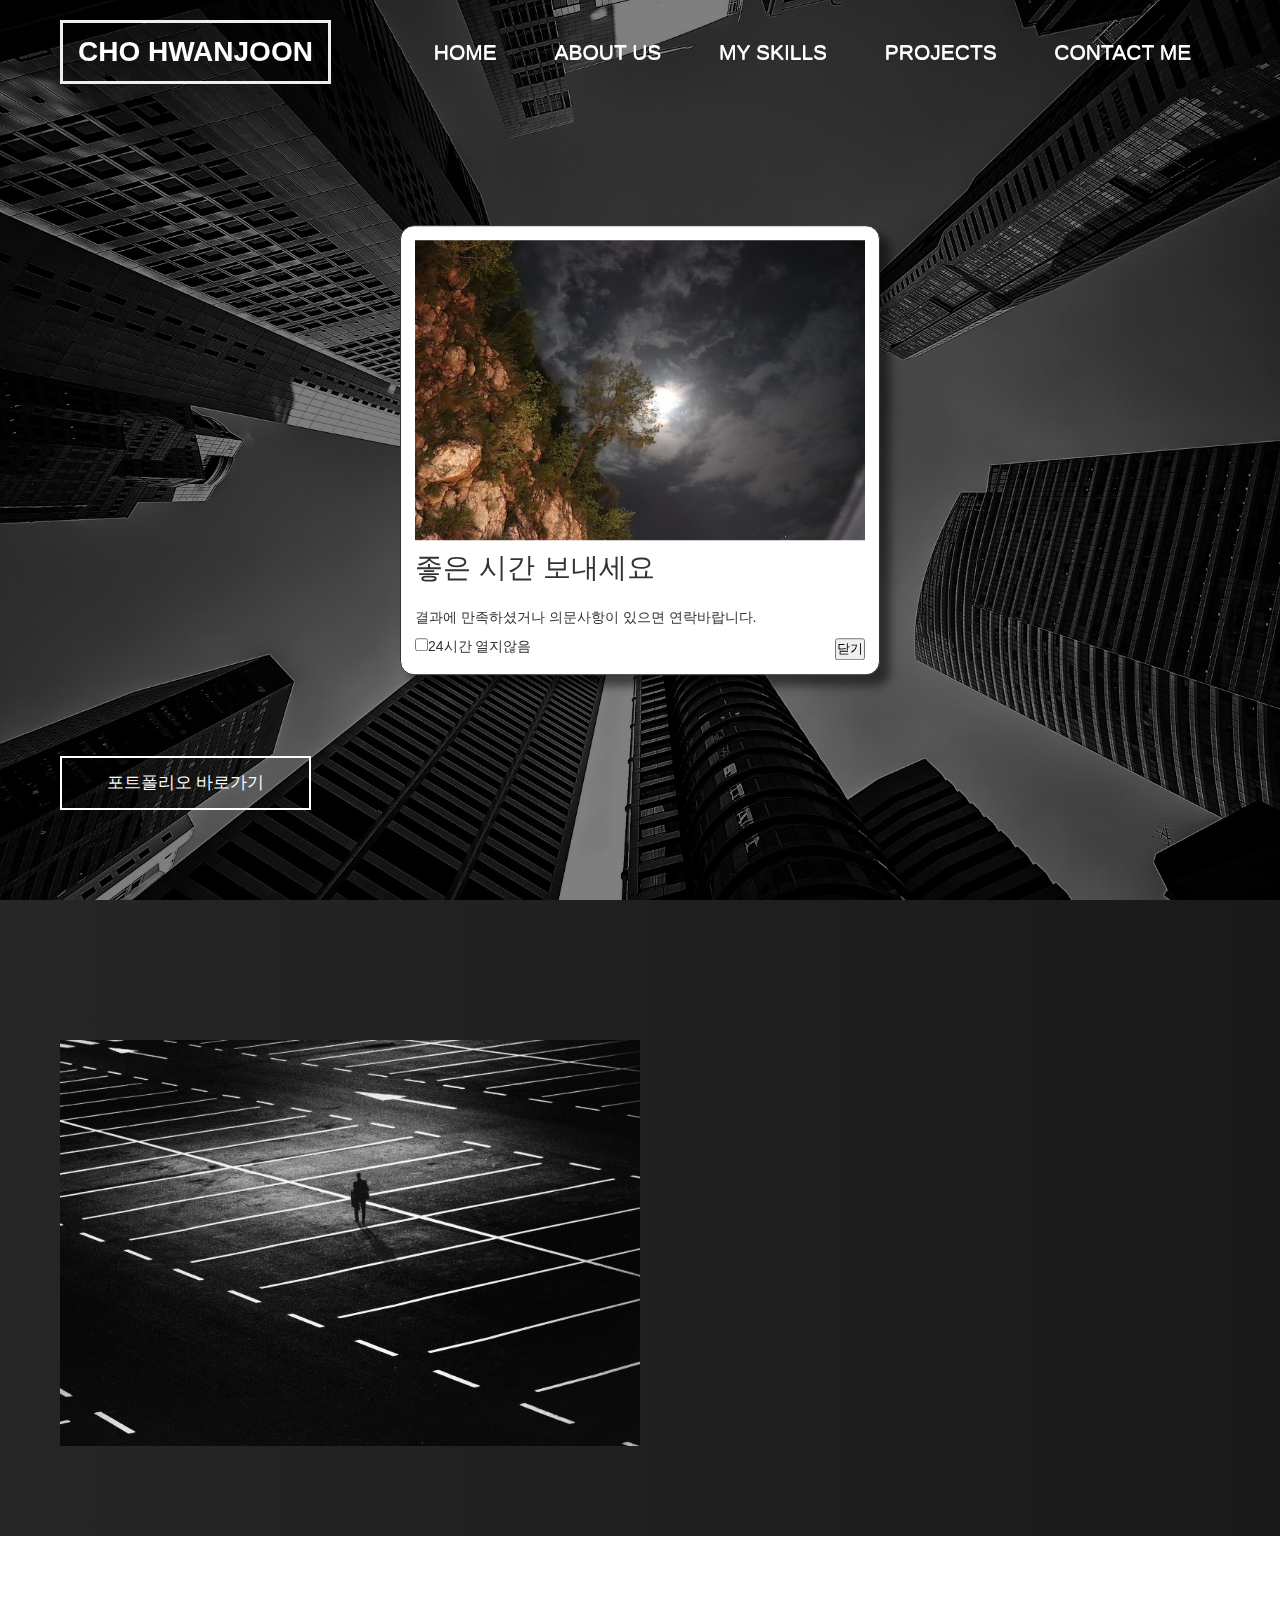
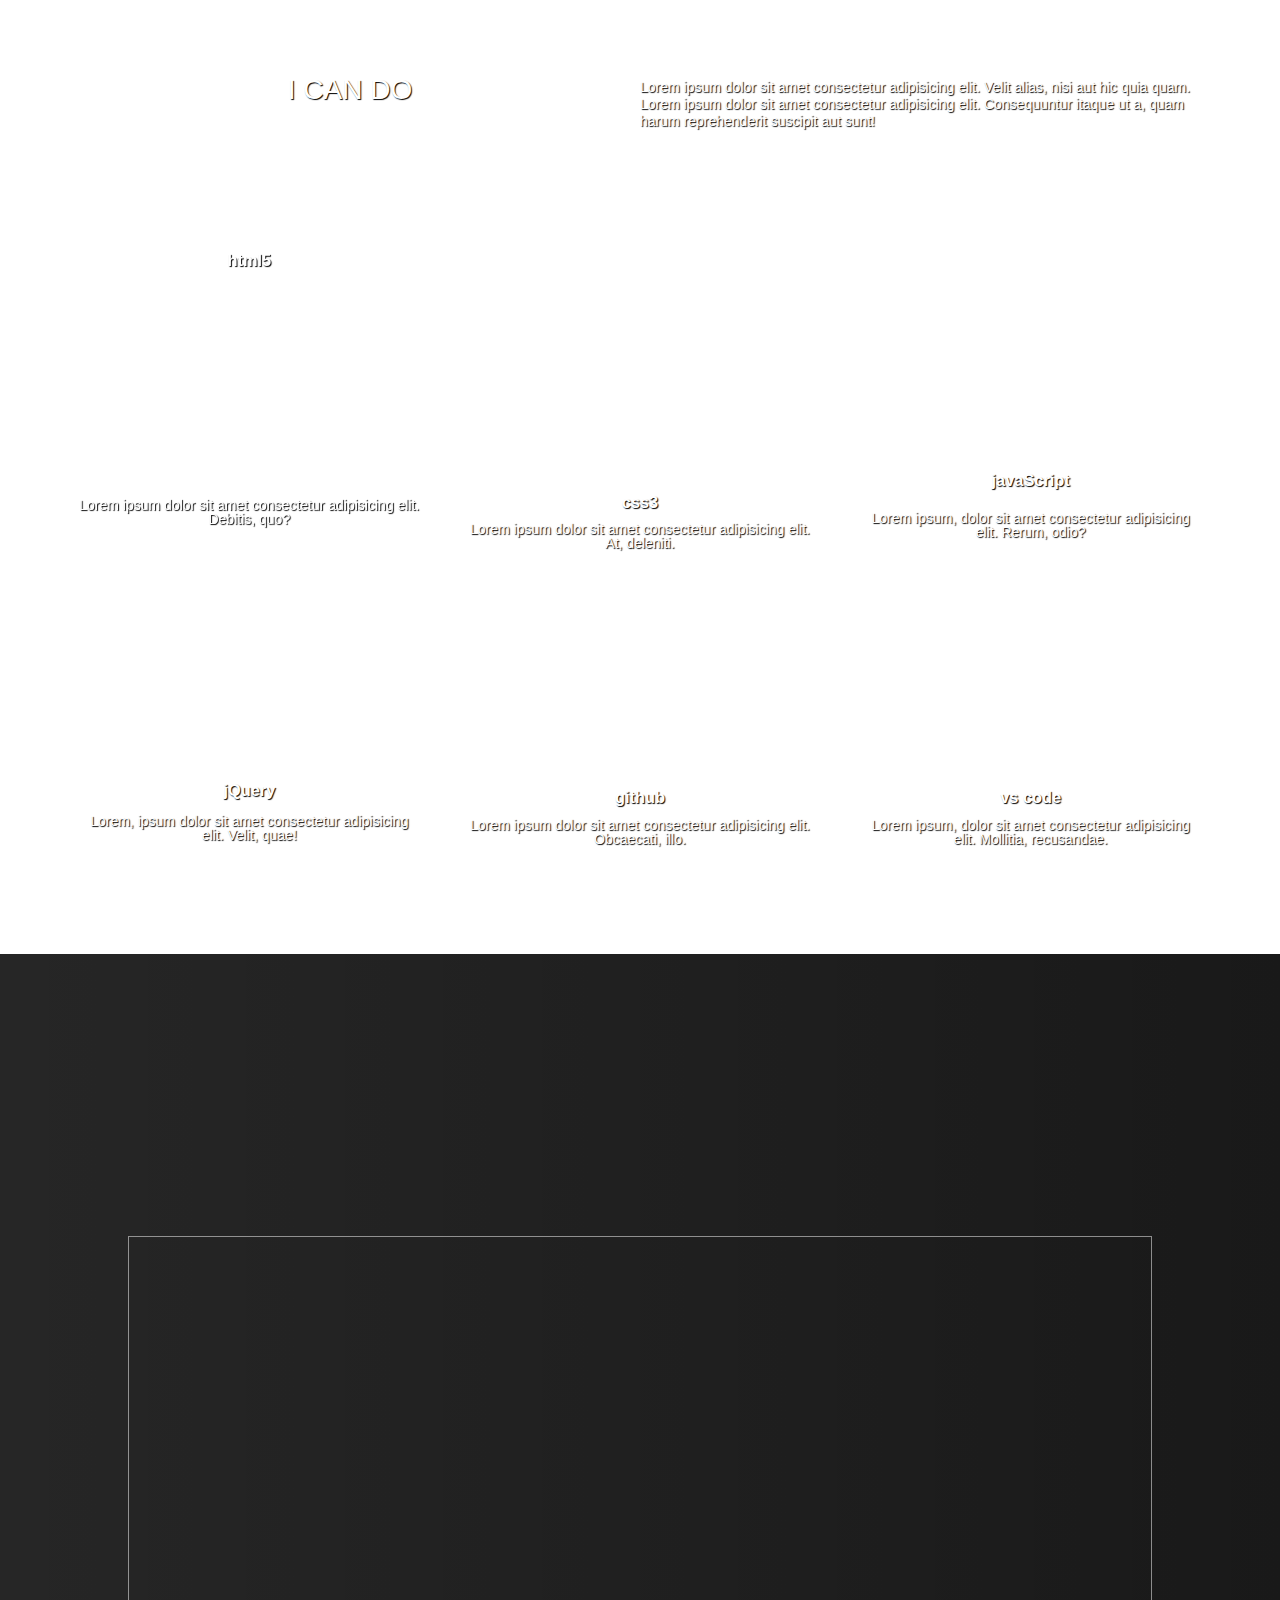
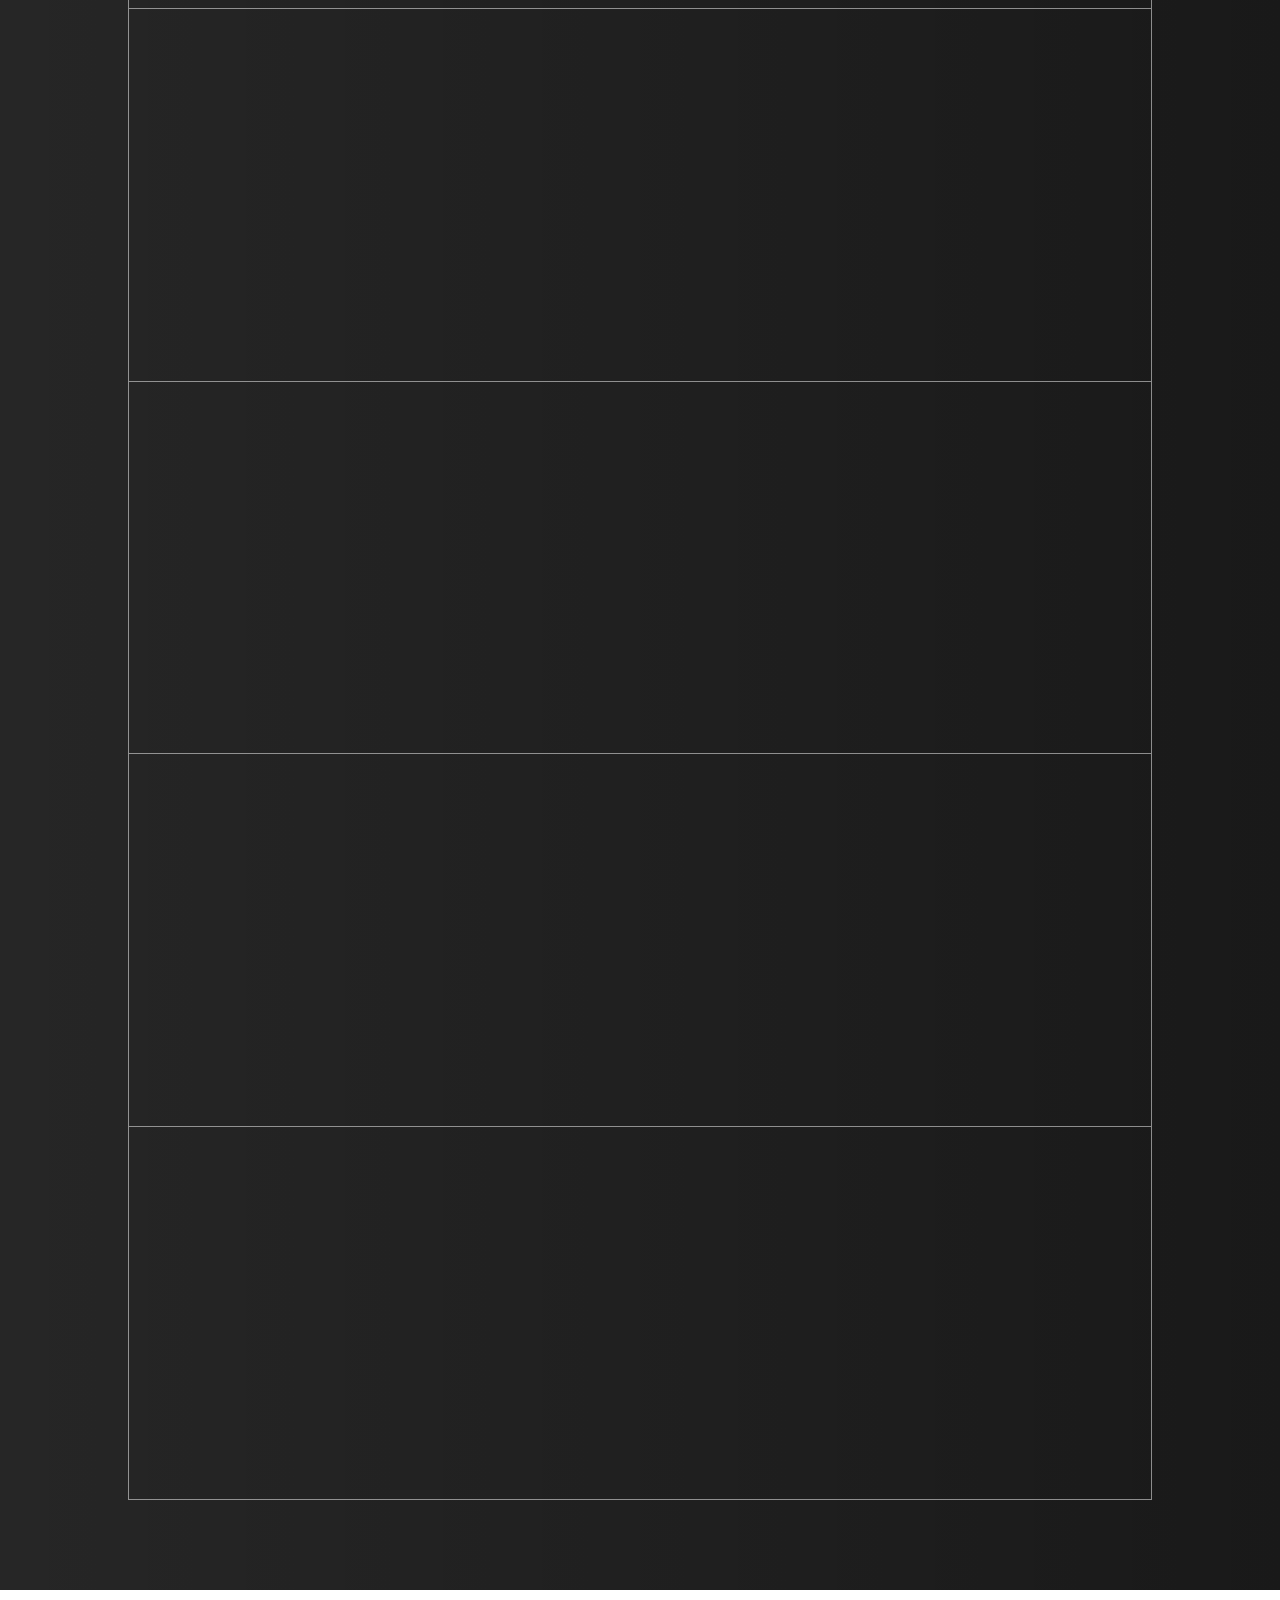
<file: 연습용index.html>
<!DOCTYPE html>
<html lang="ko">
<head>
    <meta charset="UTF-8">
    <meta http-equiv="X-UA-Compatible" content="IE=edge">
    <meta name="viewport" content="width=device-width, initial-scale=1.0">
    <link href="https://unpkg.com/aos@2.3.1/dist/aos.css" rel="stylesheet">
    <title>CHO Portfolio</title>
    <style>
        /* CSS Reset */
        *{box-sizing:border-box;margin:0;padding:0;}
        a{color:inherit;text-decoration:none;}
        ul,ol,li{list-style:none;}
        img{width:100%;vertical-align:top}

        /* 공통스타일 */
        @import url('https://fonts.googleapis.com/css2?family=Montserrat:ital,wght@0,100;0,200;0,300;0,400;0,500;0,600;0,700;0,800;0,900;1,100;1,200;1,300;1,400;1,500;1,600;1,700;1,800;1,900&family=Noto+Sans+KR:wght@100;300;400;500;700;900&display=swap');
        :root{
            scroll-behavior:smooth;
            width:100%;            
            font-family:'Montserrat','Noto Sans KR',sans-serif;
            font-weight:400;
            font-size:14px;
            color:#fff;
            line-height:1;
        }
        .wrapper{
            width:100%;
            overflow:hidden;
        }
        .sec{            
            padding:140px 0 90px;            
        }
        .container{
            width:100%;
            max-width:1960px;
            margin:0 auto;
            padding:0 12px;
        }
        h2{
            font-weight:500;
            font-size:2em;
            text-transform:uppercase;
        }
        /* 공통스타일끝 */



        /* 스킵메뉴 스타일 */
        .skip-menu a{
            position:fixed;
            left:50%;
            top:0;
            z-index:9999;
            transform:translate(-50%,-200%);
            border:2px solid #333;
            padding:6px 10px;
            background-color:#fff;
            font-size:1.5em;
            color:#333;            
        }
        .skip-menu a:focus{
            transform:translate(-50%,0);
        }
        .popup-cookie{
            position:fixed;
            left:0;
            right:0;
            top:0;
            bottom:0;
            z-index:9998;
            color:#333;
        }
        .popup-cookie.dis-none{
            display:none;
        }
        .popup-cookie .in{
            position:absolute;
            left:50%;
            top:50%;
            transform:translate(-50%,-50%);

            width:90%;
            max-width:480px;
            border:1px solid #333;
            padding:1em;
            border-radius:1em;
            background-color:#fff;
            box-shadow:10px 10px 10px rgba(0,0,0,0.5);

            display:flex;
            flex-flow:row wrap;
            justify-content:space-between;
        }
        .popup-cookie .in .img-box,
        .popup-cookie .in h2,
        .popup-cookie .in p{
            width:100%;
            margin-bottom:1em;
        }

        /* HEADER */
        .header{
            padding:20px 0;
            position:fixed;
            left:0;
            right:0;
            top:0;
            z-index:2;
            background-color:transparent;
            transition:0.3s;
        }
        .header.lock{
            background-color:#222;
        }

        .header .in{
            display:flex;
            flex-flow:row nowrap;
            justify-content: space-between;
            align-items:center;
        }
        h1{
            border:3px solid #eee;
            padding:12px;

            font-weight:600;
            font-size:1.6em;
            text-transform:uppercase;
        }
        .btn-nav{
            position:relative;
            z-index:9997;

            border:2px solid #eee;
            padding:6px;
            border-radius:4px; 
            cursor:pointer;           
        }
        .btn-nav::before{
            box-sizing:border;
            content:'';
            display:block;

            position:absolute;
            left:0;
            right:0;
            top:0;
            bottom:0;
 
            border:2px solid #fff; 
            animation-name:btn-nav-ani;
            animation-duration:1s;           
            animation-iteration-count:infinite;
        }
        .btn-nav .line{
            width:20px;
            height:2px;
            margin-bottom:5px;
            background-color:#eee;
            text-indent:-99999px;
        }
        .btn-nav.close .line{
            visibility:hidden;            
        }
        .btn-nav.close .line:nth-child(2){
            visibility:visible;            
        }
        .btn-nav .line:last-child{
            margin-bottom:0;
        }
        #main-nav{            
            position:fixed;
            left:100%;
            right:-100%;
            top:0;
            bottom:0;
            z-index:9996;
            background-color:#222;
            transition:0.3s;

            display:flex;
            flex-flow:column nowrap;
            justify-content:center;
            align-items:center;
        }
        #main-nav.active{
            left:0;
            right:0;
        }
        #main-nav li{
            margin:0.8em;
            border-bottom:1px solid transparent; 
            padding:12px;
            font-weight:600;
            font-size:2em;
            text-transform:uppercase;
            position:relative;
            transition:border 0.3s;
        }     
        #main-nav li:hover{
            border-bottom-color:#fff;
        }
        #main-nav li a{
            position:relative;
            z-index:100;
        }                   
        #main-nav li::before{
            content:attr(data-after);
            display:block;            
        
            position:absolute;           
            top:50%;
            z-index:99;
            transform:translateY(-50%) scale(1);
            opacity:1;
        }
        #main-nav li:hover::before{
            animation-name:nav-ani01;  
            animation-duration:0.3s;
        }
        @keyframes nav-ani01{
            0%{
                transform:translateY(-50%) scale(1);
                opacity:1; 
                display:none;           
            }
            1%{
                display:block;
            }
            99%{
                transform:translateY(-50%) scale(20);
                opacity:0;
            }
            100%{
                display:none;
            }
            
        }
        @keyframes btn-nav-ani {
            0%{
                opacity:0;
                transform:scale(1.2);
            }
            10%{
                opacity:0;
                transform:scale(1.2);
            }
            11%{
                opacity:1;
                transform:scale(1.2);
            }
            100%{
                opacity:0;
                transform:scale(1.7);
            }
        }
        /* 헤더스타일끝 */


        /* 인트로 스타일 */
        .intro{
            position: relative;
            z-index:1;
            height:100vh;
            background-image:url(./images/bg-intro.jpg);
            background-repeat:no-repeat;
            background-position:center;
            background-size:cover;
            background-attachment:fixed;
        }
        .intro::before{
            content:'';
            display:block;
            position:absolute;
            left:0;
            right:0;
            top:0;
            bottom:0;
            z-index:1;
            background-color:rgba(0,0,0,0.5);
        }
        .intro .container{
            position:relative;
            z-index:2;
            display:flex;
            flex-flow:row nowrap;
            justify-content:center;
            align-items:center;
            height:100%;
        }
        .intro h2{
            display:none;
        }        
        .intro-left p{
            line-height:2;
            position:relative;
            opacity:0;
            animation-name:text-opacity;
            animation-duration: 1s;
            animation-timing-function: ease;
            animation-fill-mode:forwards;
        }

        @keyframes text-opacity {
            50%{
                opacity: 0;
            }
            100%{
                opacity: 1;
            }
        }

        .intro-left p:first-child{
            font-weight:500;
            font-size:2em;
            animation-delay:0.25s;
        }
        .intro-left p:nth-child(2){
            animation-delay:0.75s;
        }
        .intro-left p:nth-child(3){
            animation-delay:1.25s;
        }
        .intro-left p:nth-child(4){
            animation-delay:1.75s;
        }
        .intro-left p:last-child{
            margin-top:2em;
            border:2px solid #fff;
            padding:0.5em;
            text-align:center;
            opacity:1;
            animation:none;
            background-color:rgba(0,0,0,0);
            transition: 0.3s;
        }
        .intro-left p:last-child:hover{
            background-color:rgba(0,0,0,1);
        }


        /* .intro-left p::after{
            content:'';
            display:block;
            position:absolute;
            left:0;
            right:0;
            top:0;
            bottom:0;
            background-color:rgba(255,255,255,0.3);
            animation-name:box-width;
            animation-duration:1s;
            animation-timing-function:ease;
            animation-fill-mode:forwards;
        }
        .intro-left p:nth-child(1)::after{            
        }
        .intro-left p:nth-child(2)::after{
            animation-delay:0.5s;
        }
        .intro-left p:nth-child(3)::after{
            animation-delay:1s;
        }
        .intro-left p:nth-child(4)::after{
            animation-delay:1.5s
        }
        .intro-left p:nth-child(5)::after{
            animation:none;
            display:none;
        }
        @keyframes box-width {
            50%{
                left:0;
            }
            100%{
                left:100%;
            }
        } */

        .intro-right{
            display:none;        
            position:relative;            
            align-self: flex-start; 
        }           
        .intro-right p{
            font-weight:700;
            font-size:0;
            text-transform:uppercase;
            line-height:1;
            opacity:0;
        }
        .intro-right p:last-child{
            position:absolute;
            right:9999px;
            top:400px;
            transform:rotate(90deg);
            font-size:100px;
            opacity: 1;           
        }
        /* 인트로스타인끝 */

        /* 어바웃스타일 */
        .about,.projects{
            background-image:linear-gradient(90deg,rgba(0,0,0,0.85),rgba(0,0,0,0.9))
        }
        .about h2,.projects h2{
            display:none;
        }
        .about .in{
           display:grid;
           grid-template-columns:repeat(2,1fr);
           row-gap:50px;
        }
        .about-img,.about-txt{
            grid-column: 1/3;
        }
        .about-img{
            overflow:hidden;
        }
        .about-img img{
            width:100%;
            height:100%;
            object-fit:cover;
        }
        .about-txt{
            text-align:center;
        }
        .about-txt h3,.projects h3{
            margin-bottom:1em;
            font-weight:500;
            font-size:2em;
            text-transform:uppercase;
        }
        .about-txt div{
            margin-bottom:2em;
        }
        .about-txt .txt04{
            margin-bottom:0;
        }
        .about-txt h4{
            margin-bottom:0.5em;
            font-size:1.2em;            
        }
        .about-txt h4::before{
            content:'';
            display:inline-block;
            width: 10px;
            height: 7px;
            margin: 0 11px 4px 0;
            border: 3px solid #fff;
            border-top:none;
            border-right:none;
            transform:rotate(-45deg);
        }
        .about-txt p{
            font-weight:300;
            line-height:1.2;
        }
        /* 어바웃스타일끝 */

        /* 스킬스타일 */
        .skills{           
            background-image:url(./images/bg-intro.jpg);
            background-repeat:no-repeat;
            background-position:center;
            background-size:cover;
            background-attachment:fixed;            
            text-shadow:1px 1px 1px #000;   
        }
        .skills h2{
            display:none;
        }
        .skills .in{
            display:flex;
            flex-flow:column nowrap;
            justify-content: space-between;
            align-items:center;
        }
        .skills .skills-top{
            margin-bottom:100px;
            display:flex;
            flex-flow:column nowrap;
            justify-content: space-between;
            align-items: center;
        }
        .skills-top h3{
            margin-bottom: 1em;
            font-weight: 500;
            font-size: 2em;
            text-transform: uppercase;
            text-align:center;
        }
        .skills-top p{
            line-height:1.2;
            text-align:center;
        }
        .skills-top p:first-of-type{
            display:none;
        }
        .skills-bottom ul{
            display:grid;
            grid-template-columns: auto auto;
            gap:12px;
        }
        .skills-bottom li{            
            border:2px solid rgba(255,255,255,0.5);
            padding:30px;
            display:grid;
            gap:12px;
            text-align:center;            
            box-shadow:0 0 0 #fff;             
            transition:0.5s;                     
        }
        .skills-bottom li:hover{            
            animation: skills-ani 0.5s ease infinite alternate;
        }
        @keyframes skills-ani {
            0%{
                box-shadow:0 0 0 #fff;
            }
            100%{
                box-shadow:0 0 10px #fff;
            }
        }

        .skills-bottom li h3{order:2;}
        .skills-bottom li .img-box{
            order:1;
            width:50%;
            max-width:200px;
            margin:0 auto;
        }
        .skills-bottom li p{order:3;}
        .skills-bottom svg{
            fill:#fff;
        }

        /* 스킬스타일끝 */


        /* 프로젝트 포트폴리오 스타일 */
        
       .projects .in{
           display:flex;
           flex-flow:column nowrap;
       }
       .projects h3{
           align-self:center;
       }
        .projects h3 span{
            display:block;
        }
        .projects h3 span::after{
            content:'';
            display:block;
            width:100%;
            height:2px;
            background-color:#fff;
            margin:5px 0 3px;
        }
        
        .all-project ul{
            display:grid;
            gap:40px;            
        }
        .all-project li{
            display:grid;
            border:1px solid rgba(255,255,255,0.5);
        }
        .project-img{
            order:2;
            overflow:hidden;
            position:relative;
        }  
        .project-img::after{
            content:'';
            display:'block';
            position:absolute;
            left:0;
            right:0;
            top:0;
            bottom:0;
            background-color:rgba(255,255,255,0);
            transition:0.3s;
        }
        .project-img:hover::after{
            background-color:rgba(255,255,255,0.3);
        }
        .project-img .img-box{
            filter:grayscale(1);
            transition:0.3s;            
        }
        .project-img:hover .img-box{
            transform:scale(1.1); 
            filter:grayscale(0.8);
        }
        
       
        .project-content{
            order:1;
            padding:30px;
            display:grid;
            gap:16px;
            align-content:center ;
        } 
        .project-tit{
            font-size:2em;
            text-transform: uppercase;
        }
        .project-txt{
            font-size:1.1em;
            color:#999;
            line-height:1.5em;
        }
        .project-txt span:first-child{
            font-weight:700;
            font-size:1.2em;
            color:#ccc;
        }
        .project-btn{
            display:flex;
        }
        .project-btn>div{
            margin-right:6px;
            padding:10px;
            border-radius: 4px;
            background-color:#333;
        } 
        .project-btn>div:hover{
            /* border:1px solid #333; */
            background-color:#fff;
            color:#333;
        }       

        /* 프로젝트 포트폴리오 스타일끝 */


        .skills-bottom li{
            position:relative;
        }
        .skills-bottom li>div{
            backface-visibility:hidden;
            transition:1s;
        }
        .skills-bottom .back{
            position:absolute;
            left:0;
            right:0;
            top:0;
            bottom:0;
            background-color:red;
            color:#fff;
            transform:rotateY(180deg);
        }
        .skills-bottom li:hover .front{
            transform:rotateY(180deg);
        }
        .skills-bottom li:hover .back{
            transform:rotateY(0deg);
        }







        @media (min-width:560px){
            /* 헤더스타일 */
            h1{
                padding:15px;
                font-size:2em;
            }
            /* 헤더스타일끝 */

            /* 스킬스타일 */
            .skills-bottom ul{
                grid-template-columns:auto auto auto;
            }
            /* 스킬스타일끝 */
        }

        @media (min-width:768px){
            /* 프로젝트 포트폴리오  */
            .projects .container{
                max-width:940px;
                padding:0;
            }
            .all-project ul{
                gap:0;
            }
            .all-project li{
                grid-template-columns:1fr 1fr;
                border:none;
            }
           
            .all-project li:nth-child(2n) .project-img{
                order:1;
            }
            .all-project li:nth-child(2n) .project-content{
                order:2;
            }
            /* 프로젝트 포트폴리오끝  */
        }

        @media (min-width:940px){
            /* 공통스타일 */
            .container{
                padding:0 60px;
            }
            /* 공통스타일끝 */

            /* 헤더스타일 */
            .header .in::before{
                content:'';
                display:block;
                width:36px;
            }
            /* 헤더스타일끝 */

            /* 어바웃스타일 */
            .about .in{
                flex-direction:row;
            }
            /* 어바웃스타일끝 */

            /* 스킬스타일 */
            .skills .in{
                align-items:stretch;
            }
            .skills .skills-top{
                flex-direction:row;
            }
            .skills-top h3{
                margin-bottom:0;
                flex:1;
            }
            .skills-top p:first-of-type{
                display:block;
                flex:1;
                text-align:left;
            }
            .skills-top p:last-of-type{
                display:none;
            }
            .skills-bottom ul{
                grid-template-columns:1fr 1fr 1fr;
            }
            /* 스킬스타일끝 */


            /* 프로젝트 포트폴리오 */
            .projects .container{
                width:80%;
                max-width:1200px;
            }
            .projects h3{
                align-self:flex-start;
            }
            .all-project li{
                border:1px solid rgba(255,255,255,0.5);
                border-bottom:none;
            }
            .all-project li:last-child{
                border:1px solid rgba(255,255,255,0.5);
            }
            /* 프로젝트 포트폴리오끝 */

        }  

        @media (min-width:1200px){
            /* 공통스타일 */
           
            /* 공통스타일 */

            /* 헤더스타일 */
            .header .in::before{
                display:none;
            }
            .btn-nav{
                display:none;
            }  
            #main-nav{
                position:static;
                background-color:transparent;

                flex-direction:row;
            }
            #main-nav li {       
                margin-top:0;
                margin-bottom:0;        
                font-weight: 500;
                font-size: 1.5em;
            }           
            
            #main-nav li:hover::before{
                animation-name:none;
            }
            /* 헤더스타일끝 */

            /* 인트로스타일 */
            .intro .container{
                justify-content: space-between;
            }
            .intro-left{
                align-self:flex-end;
            }
            .intro-left p{ 
                font-size:1.2em;
            }
            .intro-right{
               display:block;
            }
            .intro-right p:first-child{
                animation:intro-right01 0.5s 0.3s ease forwards;
            }

            @keyframes intro-right01 {
                0%{
                    font-size:0;
                    opacity:0;
                }
                100%{
                    font-size:300px;
                    opacity:1;
                }
            }
            .intro-right p:last-child{
                animation:intro-right02 0.5s 2.75s ease forwards ;
            }
            @keyframes intro-right02 {
                0%{
                    right:9999px;
                    opacity:1;
                }
                100%{
                    right:-50px;
                    opacity:0.5;
                }
            }
            /* 인트로스타일끝 */

            /* 어바웃스타일 */
            .about-img{
                grid-column:1/2;
            }
            .about-txt{
                grid-column:2/3;
                padding:30px 50px;
                text-align:left;
                background-image:url(./images/bg-about.jpg);
                background-repeat:no-repeat;
                background-position:center;
                background-size:cover;
                background-attachment:fixed;
            }
            /* 어바웃스타일끝 */

            /* 스킬스타일 */            
          
            .skills-left h3{
                margin-bottom:30px;
                align-self:flex-start;
            }
            .skills .skills-right{
                flex:1;
            }
            
            .skills-bottom li{
                padding:16px;
            }
            /* 스킬스타일끝 */

        }

        @media (min-width:1440px){
            /* 공통스타일 */
            .container{
                padding:0 120px;
            }
            /* 공통스타일끝 */

            /* 스킬스타일 */
            .skills-bottom ul{
                grid-template-columns:repeat(6,1fr);
            }
            /* 스킬스타일끝 */
        }
    </style>
</head>
<body>
    <!-- 스킵메뉴 -->
    <section class="skip-menu">
        <a href="#home">home</a>
        <a href="#about">about us</a>
        <a href="#skills">my skills</a>
        <a href="#projects">projects</a>
        <a href="#contact">contact me</a>
    </section>
    <!-- 팝업  -->
    <section class="popup-cookie dis-none" id="popup-cookie">
        <div class="in">
            <div class="img-box">
                <img src="./images/popup.jpg" alt="팝업이미지">
            </div>
            <h2>좋은 시간 보내세요</h2>
            <p>결과에 만족하셨거나 의문사항이 있으면 연락바랍니다.</p>
            <label><input type="checkbox" id="chk01">24시간 열지않음</label>
            <button type="button" id="btn-popup">닫기</button>
        </div>
    </section>

    <section class="wrapper">
        <header class="header" id="home">
            <div class="container">
                <div class="in">
                    <h1><a href="./index.html" title="클릭하면 시작페이지로 이동">cho hwanjoon</a></h1>
                    <nav>
                        <div class="btn-nav" id="tlg-nav" title="클릭하면 내비보임">
                            <div class="line">라인</div>
                            <div class="line">라인</div>
                            <div class="line">라인</div>
                        </div>
                        <ul id="main-nav">
                            <li data-after="home"><a href="#intro">home</a></li>
                            <li data-after="about us"><a href="#about">about us</a></li>
                            <li data-after="my skills"><a href="#skills">my skills</a></li>
                            <li data-after="projects"><a href="#projects">projects</a></li>
                            <li data-after="contact me"><a href="#contact">contact me</a></li>
                        </ul>
                    </nav>
                </div>
            </div>
        </header>
        <section class="sec intro" id="intro">
            <div class="container">
                <h2>intro</h2>
                <div class="intro-left">
                    <p>안녕하세요!</p>  
                    <p>성실과 열정으로 준비된 신입</p>
                    <p>웹 퍼블시셔 & 프론트엔드 개발자</p>
                    <p>홍길동입니다.</p>
                    <p><a href="#projects">포트폴리오 바로가기</a></p>
                </div>
                <div class="intro-right">
                    <p>port</p>
                    <p>folio</p>
                </div>
            </div>
        </section>
        <section class="sec about" id="about">
            <div class="container">
                <h2>about me</h2>
                <div class="in">
                    <div class="about-img img-box">
                        <img src="./images/img-about.jpg" alt="about me">
                    </div>
                    <div class="about-txt">
                        <h3 data-aos="zoom-in">about me</h3>
                        <div class="txt01" data-aos="fade-up" data-aos-duration="1000" data-aos-delay="0">
                            <h4>자기개발을 하는 사람</h4>
                            <p>Lorem ipsum dolor sit amet consectetur adipisicing elit. Ipsam, mollitia?</p>
                        </div>
                        <div class="txt02" data-aos="fade-up" data-aos-duration="1000" data-aos-delay="300">
                            <h4>삶의 가치를 아는 사람</h4>
                            <p>Lorem ipsum dolor sit amet consectetur adipisicing elit. Sint aliquam quibusdam dolorem.</p>
                        </div>
                        <div class="txt03" data-aos="fade-up" data-aos-duration="1000" data-aos-delay="600">
                            <h4>약속의 중요성을 아는 사람</h4>
                            <p>Lorem ipsum dolor, sit amet consectetur adipisicing elit. Perspiciatis, expedita obcaecati.</p>
                        </div>
                        <div class="txt04" data-aos="fade-up" data-aos-duration="1000" data-aos-delay="900">
                            <h4>아는것이 아닌 할수 있는 사람</h4>
                            <p>Lorem ipsum dolor sit amet consectetur adipisicing elit.</p>
                        </div>
                    </div>
                </div>
            </div>
        </section>
        <section class="sec skills" id="skills">
            <div class="container">
                <h2>skills</h2>
                <div class="in">
                    <div class="skills-top skills-left">
                        <h3>i can do</h3>
                        <p>
                        Lorem ipsum dolor sit amet consectetur adipisicing elit. Velit alias, nisi aut hic quia quam.
                        <br>
                        Lorem ipsum dolor sit amet consectetur adipisicing elit. Consequuntur itaque ut a, quam harum reprehenderit suscipit aut sunt!                            
                        </p>
                        <p>Lorem ipsum dolor sit, amet consectetur adipisicing.</p>
                    </div>
                    <div class="skills-bottom skills-right">
                        <ul>
                            <li>
                                <div class="front">
                                    <h3>html5</h3>
                                    <div class="img-box">
                                        <svg xmlns="http://www.w3.org/2000/svg" viewBox="0 0 384 512">
                                            <path d="M0 32l34.9 395.8L191.5 480l157.6-52.2L384 32H0zm308.2 127.9H124.4l4.1 49.4h175.6l-13.6 148.4-97.9 27v.3h-1.1l-98.7-27.3-6-75.8h47.7L138 320l53.5 14.5 53.7-14.5 6-62.2H84.3L71.5 112.2h241.1l-4.4 47.7z"/>
                                        </svg>
                                    </div>
                                    <p>
                                        Lorem ipsum dolor sit amet consectetur adipisicing elit. Debitis, quo?
                                    </p>
                                </div>
                                <div class="back">
                                    뒷면
                                </div>
                            </li>
                            <li>
                                <h3>css3</h3>
                                <div class="img-box">
                                    <svg xmlns="http://www.w3.org/2000/svg" viewBox="0 0 384 512">
                                        <path d="M0 32l34.9 395.8L192 480l157.1-52.2L384 32H0zm313.1 80l-4.8 47.3L193 208.6l-.3.1h111.5l-12.8 146.6-98.2 28.7-98.8-29.2-6.4-73.9h48.9l3.2 38.3 52.6 13.3 54.7-15.4 3.7-61.6-166.3-.5v-.1l-.2.1-3.6-46.3L193.1 162l6.5-2.7H76.7L70.9 112h242.2z"/>
                                    </svg>
                                </div>
                                <p>
                                    Lorem ipsum dolor sit amet consectetur adipisicing elit. At, deleniti.
                                </p>
                            </li>
                            <li>
                                <h3>javaScript</h3>
                                <div class="img-box">
                                    <svg xmlns="http://www.w3.org/2000/svg" viewBox="0 0 448 512">
                                        <path d="M0 32v448h448V32H0zm243.8 349.4c0 43.6-25.6 63.5-62.9 63.5-33.7 0-53.2-17.4-63.2-38.5l34.3-20.7c6.6 11.7 12.6 21.6 27.1 21.6 13.8 0 22.6-5.4 22.6-26.5V237.7h42.1v143.7zm99.6 63.5c-39.1 0-64.4-18.6-76.7-43l34.3-19.8c9 14.7 20.8 25.6 41.5 25.6 17.4 0 28.6-8.7 28.6-20.8 0-14.4-11.4-19.5-30.7-28l-10.5-4.5c-30.4-12.9-50.5-29.2-50.5-63.5 0-31.6 24.1-55.6 61.6-55.6 26.8 0 46 9.3 59.8 33.7L368 290c-7.2-12.9-15-18-27.1-18-12.3 0-20.1 7.8-20.1 18 0 12.6 7.8 17.7 25.9 25.6l10.5 4.5c35.8 15.3 55.9 31 55.9 66.2 0 37.8-29.8 58.6-69.7 58.6z"/>
                                    </svg>
                                </div>
                                <p>
                                    Lorem ipsum, dolor sit amet consectetur adipisicing elit. Rerum, odio?
                                </p>
                            </li>
                            <li>
                                <h3>jQuery</h3>
                                <div class="img-box">
                                    <svg xmlns="http://www.w3.org/2000/svg" xmlns:xlink="http://www.w3.org/1999/xlink" viewBox="0 0 66 64" fill="#fff" fill-rule="evenodd" stroke="#000" stroke-linecap="round" stroke-linejoin="round">
                                        <use xlink:href="#A" x="1" y="1"/>
                                        <symbol id="A" overflow="visible">
                                            <path fill="#fff" d="M4.062 14.47c-5.66 8.14-4.96 18.728-.632 27.4.1.208.21.412.316.616l.2.39c.04.076.084.15.126.224.074.14.15.268.226.404l.414.708.236.388.48.75.204.316.694 1 .136.184a32.66 32.66 0 0 0 .632.84l.24.304.584.72.224.268c.266.314.54.626.814.93.028.03.04.04.048.052l.828.872.266.268.66.648.27.26a34.11 34.11 0 0 0 .906.824l.992.84.34.272.686.536.366.28.77.552.36.254c.246.17.496.332.748.494l.324.216a41.46 41.46 0 0 0 1.17.716l.324.2.88.492c.16.086.324.168.486.25l.628.326.146.07.26.124.996.46.21.094c.385.167.772.328 1.162.482l.28.112 1.096.406.14.048a43.45 43.45 0 0 0 1.22.4l.296.088c.4.126.832.28 1.26.356 27.388 4.994 35.34-16.46 35.34-16.46-6.68 8.704-18.54 11-29.8 8.444-.426-.096-.84-.228-1.254-.352l-.312-.094c-.405-.124-.808-.256-1.208-.394l-.166-.06-1.064-.394-.3-.12a30.23 30.23 0 0 1-1.15-.48l-.23-.1-.97-.452-.28-.134c-.252-.12-.5-.254-.75-.4l-.5-.26c-.304-.16-.6-.332-.9-.504l-.304-.17c-.394-.232-.784-.471-1.17-.716-.106-.068-.21-.14-.316-.21l-.832-.554c-.092-.06-.2-.128-.268-.188l-.788-.57-.35-.264-.71-.556-.316-.254-.884-.746c-.032-.028-.066-.055-.1-.08l-.93-.846-.26-.252-.664-.66-.26-.26a16.05 16.05 0 0 1-.8-.868c-.014-.014-.028-.028-.04-.044-.283-.311-.561-.627-.832-.948l-.2-.26-.6-.74-.2-.274-.692-.92c-6.276-8.504-8.52-20.26-3.532-29.9m13.16-1.25c-4.096 5.894-3.874 13.8-.68 20.016.535 1.048 1.141 2.058 1.812 3.024.614.88 1.294 1.926 2.108 2.632.296.326.604.64.92.954l.24.24c.306.298.619.589.938.872.014.01.024.024.04.034.364.32.732.6 1.106.916l.248.194c.375.289.758.569 1.148.838l.034.024c.172.12.348.23.524.346.084.054.164.112.248.164a23.2 23.2 0 0 0 .85.52l.12.07.752.4c.088.05.2.092.268.14l.526.272c.026.014.054.024.08.036.361.18.726.35 1.096.51l.24.1a28.34 28.34 0 0 0 .9.364l.384.14.826.286.374.12c.394.12.8.28 1.194.346 21.146 3.504 26.028-12.8 26.028-12.8-4.4 6.34-12.92 9.36-22.016 7-.402-.106-.801-.221-1.198-.346-.12-.036-.24-.076-.36-.116l-.84-.288-.4-.14c-.302-.117-.602-.238-.9-.364l-.244-.1a25.14 25.14 0 0 1-1.104-.512l-.554-.28-.32-.164c-.235-.128-.469-.259-.7-.394l-.168-.094c-.286-.168-.569-.341-.848-.52-.086-.054-.17-.114-.256-.17l-.55-.364c-.387-.268-.768-.547-1.14-.836l-.26-.2c-4-3.144-7.136-7.44-8.636-12.308-1.572-5.05-1.234-10.72 1.49-15.32m11.464-.366c-2.412 3.57-2.652 7.966-.976 11.89 1.766 4.166 5.386 7.432 9.612 9l.524.2.232.072.754.2c11.676 2.256 14.84-5.992 15.686-7.206-2.774 3.994-7.436 4.952-13.156 3.564-.452-.11-.948-.274-1.384-.428a16.92 16.92 0 0 1-1.644-.682c-1.017-.489-1.982-1.078-2.882-1.758C38.074 13.46 34.894 6.032 38.234 0" stroke="none" fill="#0868ac" fill-rule="nonzero"/>
                                        </symbol>
                                    </svg>
                                </div>
                                <p>
                                    Lorem, ipsum dolor sit amet consectetur adipisicing elit. Velit, quae!
                                </p>
                            </li>
                            <li>
                                <h3>github</h3>
                                <div class="img-box">
                                    <svg xmlns="http://www.w3.org/2000/svg" viewBox="0 0 496 512">
                                        <path d="M165.9 397.4c0 2-2.3 3.6-5.2 3.6-3.3.3-5.6-1.3-5.6-3.6 0-2 2.3-3.6 5.2-3.6 3-.3 5.6 1.3 5.6 3.6zm-31.1-4.5c-.7 2 1.3 4.3 4.3 4.9 2.6 1 5.6 0 6.2-2s-1.3-4.3-4.3-5.2c-2.6-.7-5.5.3-6.2 2.3zm44.2-1.7c-2.9.7-4.9 2.6-4.6 4.9.3 2 2.9 3.3 5.9 2.6 2.9-.7 4.9-2.6 4.6-4.6-.3-1.9-3-3.2-5.9-2.9zM244.8 8C106.1 8 0 113.3 0 252c0 110.9 69.8 205.8 169.5 239.2 12.8 2.3 17.3-5.6 17.3-12.1 0-6.2-.3-40.4-.3-61.4 0 0-70 15-84.7-29.8 0 0-11.4-29.1-27.8-36.6 0 0-22.9-15.7 1.6-15.4 0 0 24.9 2 38.6 25.8 21.9 38.6 58.6 27.5 72.9 20.9 2.3-16 8.8-27.1 16-33.7-55.9-6.2-112.3-14.3-112.3-110.5 0-27.5 7.6-41.3 23.6-58.9-2.6-6.5-11.1-33.3 2.6-67.9 20.9-6.5 69 27 69 27 20-5.6 41.5-8.5 62.8-8.5s42.8 2.9 62.8 8.5c0 0 48.1-33.6 69-27 13.7 34.7 5.2 61.4 2.6 67.9 16 17.7 25.8 31.5 25.8 58.9 0 96.5-58.9 104.2-114.8 110.5 9.2 7.9 17 22.9 17 46.4 0 33.7-.3 75.4-.3 83.6 0 6.5 4.6 14.4 17.3 12.1C428.2 457.8 496 362.9 496 252 496 113.3 383.5 8 244.8 8zM97.2 352.9c-1.3 1-1 3.3.7 5.2 1.6 1.6 3.9 2.3 5.2 1 1.3-1 1-3.3-.7-5.2-1.6-1.6-3.9-2.3-5.2-1zm-10.8-8.1c-.7 1.3.3 2.9 2.3 3.9 1.6 1 3.6.7 4.3-.7.7-1.3-.3-2.9-2.3-3.9-2-.6-3.6-.3-4.3.7zm32.4 35.6c-1.6 1.3-1 4.3 1.3 6.2 2.3 2.3 5.2 2.6 6.5 1 1.3-1.3.7-4.3-1.3-6.2-2.2-2.3-5.2-2.6-6.5-1zm-11.4-14.7c-1.6 1-1.6 3.6 0 5.9 1.6 2.3 4.3 3.3 5.6 2.3 1.6-1.3 1.6-3.9 0-6.2-1.4-2.3-4-3.3-5.6-2z"/>
                                    </svg>
                                </div>
                                <p>
                                    Lorem ipsum dolor sit amet consectetur adipisicing elit. Obcaecati, illo.
                                </p>
                            </li> 
                            <li>
                                <h3>vs code</h3>
                                <div class="img-box">
                                    <svg xmlns="http://www.w3.org/2000/svg" viewBox="0 0 496 512">
                                        <path d="M165.9 397.4c0 2-2.3 3.6-5.2 3.6-3.3.3-5.6-1.3-5.6-3.6 0-2 2.3-3.6 5.2-3.6 3-.3 5.6 1.3 5.6 3.6zm-31.1-4.5c-.7 2 1.3 4.3 4.3 4.9 2.6 1 5.6 0 6.2-2s-1.3-4.3-4.3-5.2c-2.6-.7-5.5.3-6.2 2.3zm44.2-1.7c-2.9.7-4.9 2.6-4.6 4.9.3 2 2.9 3.3 5.9 2.6 2.9-.7 4.9-2.6 4.6-4.6-.3-1.9-3-3.2-5.9-2.9zM244.8 8C106.1 8 0 113.3 0 252c0 110.9 69.8 205.8 169.5 239.2 12.8 2.3 17.3-5.6 17.3-12.1 0-6.2-.3-40.4-.3-61.4 0 0-70 15-84.7-29.8 0 0-11.4-29.1-27.8-36.6 0 0-22.9-15.7 1.6-15.4 0 0 24.9 2 38.6 25.8 21.9 38.6 58.6 27.5 72.9 20.9 2.3-16 8.8-27.1 16-33.7-55.9-6.2-112.3-14.3-112.3-110.5 0-27.5 7.6-41.3 23.6-58.9-2.6-6.5-11.1-33.3 2.6-67.9 20.9-6.5 69 27 69 27 20-5.6 41.5-8.5 62.8-8.5s42.8 2.9 62.8 8.5c0 0 48.1-33.6 69-27 13.7 34.7 5.2 61.4 2.6 67.9 16 17.7 25.8 31.5 25.8 58.9 0 96.5-58.9 104.2-114.8 110.5 9.2 7.9 17 22.9 17 46.4 0 33.7-.3 75.4-.3 83.6 0 6.5 4.6 14.4 17.3 12.1C428.2 457.8 496 362.9 496 252 496 113.3 383.5 8 244.8 8zM97.2 352.9c-1.3 1-1 3.3.7 5.2 1.6 1.6 3.9 2.3 5.2 1 1.3-1 1-3.3-.7-5.2-1.6-1.6-3.9-2.3-5.2-1zm-10.8-8.1c-.7 1.3.3 2.9 2.3 3.9 1.6 1 3.6.7 4.3-.7.7-1.3-.3-2.9-2.3-3.9-2-.6-3.6-.3-4.3.7zm32.4 35.6c-1.6 1.3-1 4.3 1.3 6.2 2.3 2.3 5.2 2.6 6.5 1 1.3-1.3.7-4.3-1.3-6.2-2.2-2.3-5.2-2.6-6.5-1zm-11.4-14.7c-1.6 1-1.6 3.6 0 5.9 1.6 2.3 4.3 3.3 5.6 2.3 1.6-1.3 1.6-3.9 0-6.2-1.4-2.3-4-3.3-5.6-2z"/>
                                    </svg>
                                </div>
                                <p>
                                    Lorem ipsum, dolor sit amet consectetur adipisicing elit. Mollitia, recusandae.
                                </p>
                            </li>                           
                        </ul>
                    </div>
                </div>
            </div>
        </section>
        <section class="sec projects" id="projects">
            <div class="container">
                <h2>projects</h2>
                <div class="in">
                    <h3>
                        <span data-aos="fade-right" data-aos-delay="300">my</span>
                        <span data-aos="fade-right" data-aos-delay="600">web</span>
                        <span data-aos="fade-right" data-aos-delay="900">portfolio</span>                        
                    </h3>
                    <div class="all-project">
                        <ul>
                            <li>
                                <div class="project-img" data-aos="fade-left">
                                    <div class="img-box"><img src="./images/img-megabox.jpg" alt="메가박스"></div>
                                </div>
                                <div class="project-content" data-aos="fade-right">
                                    <div class="project-tit">
                                        <h4>megabox</h4>
                                    </div>
                                    <div class="project-txt">
                                        <p>
                                            <span>#반응형#리뉴얼#제작기간7일#참여율30%</span>
                                            <br>
                                            <span>기존의 고정형 웹페이지를 반응형으로 리뉴얼하였습니다. 고전적인 float, block, inline을 이용한 레이아웃을 최신 트렌드인 flex container를 이용하여 사이트 특성에 맞도록 제작하였습니다.</span>
                                        </p>
                                    </div>
                                    <div class="project-btn">
                                        <div class="btn-source">
                                            <a href="https://github.com/pam7464/megabox"  target="_blank">소스보기</a>
                                        </div>
                                        <div class="btn-doc">
                                            <a href="./media/megabox.pdf" target="_blank">기획안보기</a>
                                        </div>
                                        <div class="btn-site">
                                            <a href="https://pam7464.github.io/megabox/" target="_blank">바로가기</a>
                                        </div>
                                    </div>
                                </div>
                            </li>
                            <li>
                                <div class="project-img" data-aos="fade-left">
                                    <div class="img-box"><img src="./images/img-paiks.jpg" alt="빽다방"></div>
                                </div>
                                <div class="project-content" data-aos="fade-right">
                                    <div class="project-tit">
                                        <h4>paik's coffee</h4>
                                    </div>
                                    <div class="project-txt">
                                        <p>
                                            <span>#반응형#리뉴얼#제작기간7일#참여율30%</span>
                                            <br>
                                            <span>기존의 고정형 웹페이지를 반응형으로 리뉴얼하였습니다. 고전적인 float, block, inline을 이용한 레이아웃을 최신 트렌드인 flex container를 이용하여 사이트 특성에 맞도록 제작하였습니다.</span>
                                        </p>
                                    </div>
                                    <div class="project-btn">
                                        <div class="btn-source">
                                            <a href="https://github.com/pam7464/paikdabang"  target="_blank">소스보기</a>
                                        </div>
                                        <div class="btn-doc">
                                            <a href="#"  target="_blank">기획안보기</a>
                                        </div>
                                        <div class="btn-site">
                                            <a href="https://pam7464.github.io/paikdabang/" target="_blank">바로가기</a>
                                        </div>
                                    </div>
                                </div>
                            </li>
                            <li>
                                <div class="project-img" data-aos="fade-left">
                                    <div class="img-box"><img src="./images/img-indigo.jpg" alt="인디고"></div>
                                </div>
                                <div class="project-content" data-aos="fade-right">
                                    <div class="project-tit">
                                        <h4>indigo</h4>
                                    </div>
                                    <div class="project-txt">
                                        <p>
                                            <span>#반응형#리뉴얼#제작기간7일#참여율30%</span>
                                            <br>
                                            <span>기존의 고정형 웹페이지를 반응형으로 리뉴얼하였습니다. 고전적인 float, block, inline을 이용한 레이아웃을 최신 트렌드인 flex container를 이용하여 사이트 특성에 맞도록 제작하였습니다.</span>
                                        </p>
                                    </div>
                                    <div class="project-btn">
                                        <div class="btn-source">
                                            <a href="https://github.com/pam7464/indigo"  target="_blank">소스보기</a>
                                        </div>
                                        <div class="btn-doc">
                                            <a href="#"  target="_blank">기획안보기</a>
                                        </div>
                                        <div class="btn-site">
                                            <a href="https://pam7464.github.io/indigo/" target="_blank">바로가기</a>
                                        </div>
                                    </div>
                                </div>
                            </li>
                            <li>
                                <div class="project-img" data-aos="fade-left">
                                    <div class="img-box"><img src="./images/img-hollys.jpg" alt="할리스커피"></div>
                                </div>
                                <div class="project-content" data-aos="fade-right">
                                    <div class="project-tit">
                                        <h4>hollys</h4>
                                    </div>
                                    <div class="project-txt">
                                        <p>
                                            <span>#반응형#리뉴얼#제작기간7일#참여율30%</span>
                                            <br>
                                            <span>기존의 고정형 웹페이지를 반응형으로 리뉴얼하였습니다. 고전적인 float, block, inline을 이용한 레이아웃을 최신 트렌드인 flex container를 이용하여 사이트 특성에 맞도록 제작하였습니다.</span>
                                        </p>
                                    </div>
                                    <div class="project-btn">
                                        <div class="btn-source">
                                            <a href="https://github.com/pam7464/hollys"  target="_blank">소스보기</a>
                                        </div>
                                        <div class="btn-doc">
                                            <a href="#"  target="_blank">기획안보기</a>
                                        </div>
                                        <div class="btn-site">
                                            <a href="https://pam7464.github.io/hollys/" target="_blank">바로가기</a>
                                        </div>
                                    </div>
                                </div>
                            </li>
                            <li>
                                <div class="project-img" data-aos="fade-left">
                                    <div class="img-box"><img src="./images/img-travel.jpg" alt="여행"></div>
                                </div>
                                <div class="project-content" data-aos="fade-right">
                                    <div class="project-tit">
                                        <h4>travel</h4>
                                    </div>
                                    <div class="project-txt">
                                        <p>
                                            <span>#반응형#리뉴얼#제작기간7일#참여율30%</span>
                                            <br>
                                            <span>기존의 고정형 웹페이지를 반응형으로 리뉴얼하였습니다. 고전적인 float, block, inline을 이용한 레이아웃을 최신 트렌드인 flex container를 이용하여 사이트 특성에 맞도록 제작하였습니다.</span>
                                        </p>
                                    </div>
                                    <div class="project-btn">
                                        <div class="btn-source">
                                            <a href="https://github.com/pam7464/travel"  target="_blank">소스보기</a>
                                        </div>
                                        <div class="btn-doc">
                                            <a href="#"  target="_blank">기획안보기</a>
                                        </div>
                                        <div class="btn-site">
                                            <a href="https://pam7464.github.io/travel/" target="_blank">바로가기</a>
                                        </div>
                                    </div>
                                </div>
                            </li>                            
                        </ul>
                    </div>
                </div>
            </div>
        </section>
        <section class="sec contact" id="contact">
            <div class="container">
                <h2>contact</h2>
            </div>
        </section>
        <footer class="footer">
            <div class="container">
                <h2>footer</h2>
            </div>
        </footer>
    </section>
    
    <script src="https://unpkg.com/aos@2.3.1/dist/aos.js"></script>

    <script>       
        AOS.init();
        // 전역변수
        let popupEl = document.getElementById('popup-cookie');
        let chk01 = document.getElementById('chk01');
        let btnPopup = document.getElementById('btn-popup');
        let tglNav = document.getElementById('tlg-nav');
        let mainNavEl = document.getElementById('main-nav');
        let navEls = document.querySelectorAll('#main-nav a');
        let headerEl = document.getElementById('home');
        

        // 팝업닫기 이벤트
        btnPopup.addEventListener('click',()=>{
            popupEl.classList.add('dis-none');
            if(chk01.checked){
                setCookie('mainPopup','hidden',1);
            }
        });
        // 팝업실행여부
        popup();
        
        // 내비게이션 토글이벤트
        tglNav.addEventListener('click',()=>{
            showNav(mainNavEl);
            tglNav.classList.toggle('close');
        });

        // 문서에서 특정 타겟으로 이동
        for(let idx=0;idx<navEls.length;idx++){
            navEls[idx].addEventListener('click',()=>{
                showNav(mainNavEl);
                tglNav.classList.toggle('close');
            })
        }
        
        // window scroll 이벤트
        window.addEventListener('scroll',()=>{
            let scrTop = window.scrollY;
            bgChange(scrTop,headerEl);
        })



        // FUNCTION
            // 팝업 보이기/감추기 함수
            function popup(){
                if(getCookie('mainPopup')!=='hidden'){
                    popupEl.classList.remove('dis-none');
                }
            }
            // set 쿠키만들기 함수
            function setCookie(name,value,expir){
                let date = new Date();
                date.setDate(date.getDate() + expir);
                document.cookie = name + '=' + value + ';expires=' + date +';path=/;';
            }
            // get 쿠키만들기 함수
            function getCookie(name) { 
                let value = document.cookie.match('(^|;) ?' + name + '=([^;]*)(;|$)');
                return value? value[2] : null;
            }
            
            // target 토글 함수
            function showNav(target){
                target.classList.toggle('active');
            }
           
            // 배경 변경 함수
            function bgChange(scrWidth,target){
                if(scrWidth>0){
                    target.classList.add('lock');
                }else{
                    target.classList.remove('lock');
                }
            }
    



            // let intLeftEl = document.querySelector('.intro-left');
            // intLeftEl.style.transform = 'translateY(200px)';
            // intLeftEl.style.opacity = '0';
            // intLeftEl.style.transition='2s';
            // window.onscroll=function(){
            //     let winTop = window.scrollY;
            //     if(winTop>=50){
            //         intLeftEl.style.transform = 'translateY(0)';
            //         intLeftEl.style.opacity = '1';
            //     }
            // }
    </script>
</body>
</html>
</file>
